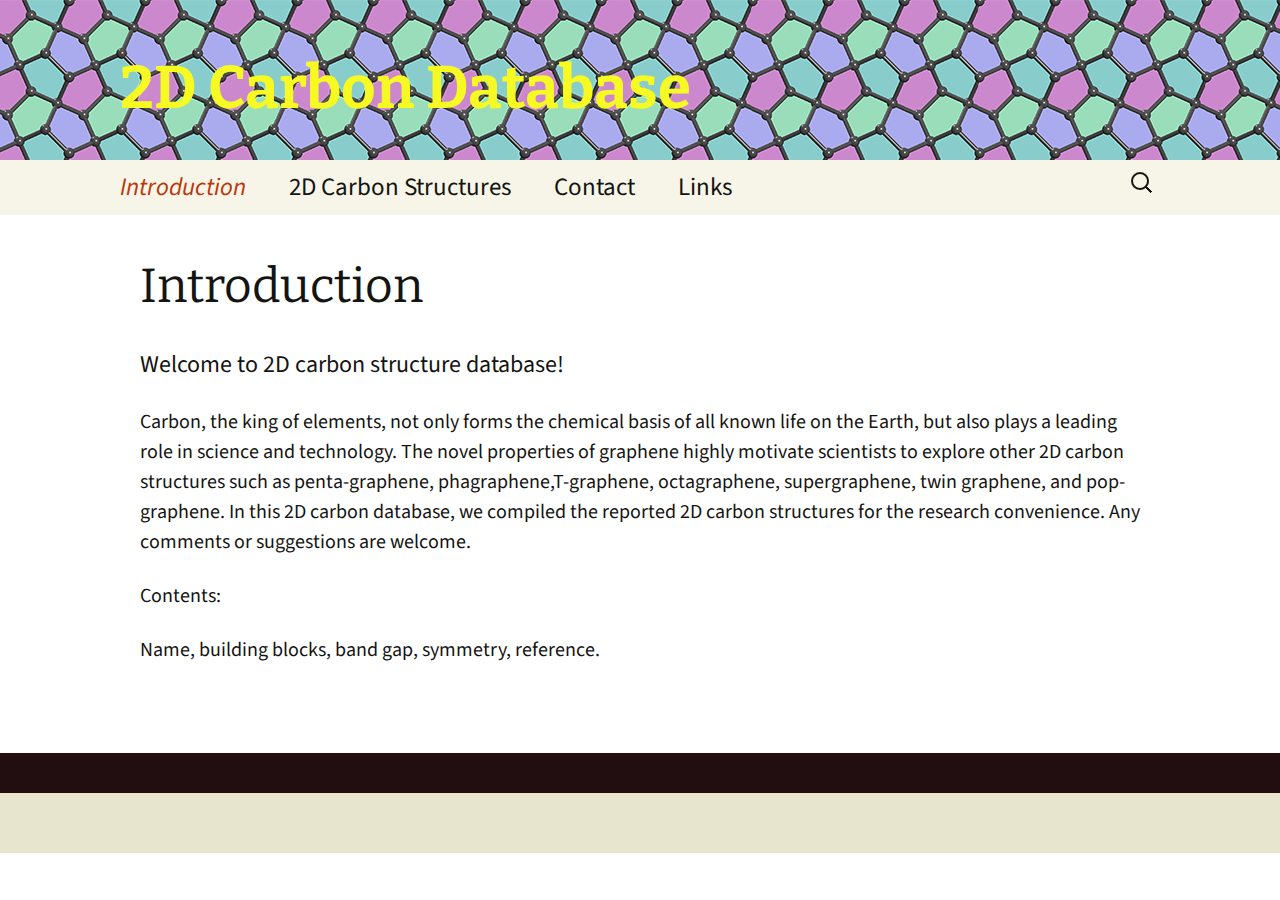
<file: index.html>
<!DOCTYPE html>
<!--[if IE 7]>
<html class="ie ie7" lang="en-US">
<![endif]--><!--[if IE 8]>
<html class="ie ie8" lang="en-US">
<![endif]--><!--[if !(IE 7) & !(IE 8)]><!--><html lang="en-US">
<!--<![endif]-->
<head>
	<meta charset="UTF-8">
	<meta name="viewport" content="width=device-width">
	<title>2D Carbon Database</title>
	<link rel="profile" href="http://gmpg.org/xfn/11">
	<link rel="pingback" href="https://femisphere.github.io/2D-Carbon-Database/xmlrpc.php">
	<!--[if lt IE 9]>
	<script src="https://femisphere.github.io/2D-Carbon-Database/wp-content/themes/twentythirteen/js/html5.js?ver=3.7.0"></script>
	<![endif]-->
	<meta name="robots" content="max-image-preview:large">
	<style>img:is([sizes="auto" i], [sizes^="auto," i]) { contain-intrinsic-size: 3000px 1500px }</style>
	<link rel="dns-prefetch" href="https://femisphere.github.io/2D-Carbon-Database">
<link rel="dns-prefetch" href="//fonts.googleapis.com">
<link href="https://fonts.gstatic.com/" crossorigin rel="preconnect">
<link rel="alternate" type="application/rss+xml" title="2D Carbon Database &raquo; Feed" href="https://femisphere.github.io/2D-Carbon-Database/feed/">
<link rel="alternate" type="application/rss+xml" title="2D Carbon Database &raquo; Comments Feed" href="https://femisphere.github.io/2D-Carbon-Database/comments/feed/">
<script>
window._wpemojiSettings = {"baseUrl":"https:\/\/s.w.org\/images\/core\/emoji\/16.0.1\/72x72\/","ext":".png","svgUrl":"https:\/\/s.w.org\/images\/core\/emoji\/16.0.1\/svg\/","svgExt":".svg","source":{"concatemoji":"https:\/\/femisphere.github.io\/2D-Carbon-Database\/wp-includes\/js\/wp-emoji-release.min.js?ver=6.8.2"}};
/*! This file is auto-generated */
!function(s,n){var o,i,e;function c(e){try{var t={supportTests:e,timestamp:(new Date).valueOf()};sessionStorage.setItem(o,JSON.stringify(t))}catch(e){}}function p(e,t,n){e.clearRect(0,0,e.canvas.width,e.canvas.height),e.fillText(t,0,0);var t=new Uint32Array(e.getImageData(0,0,e.canvas.width,e.canvas.height).data),a=(e.clearRect(0,0,e.canvas.width,e.canvas.height),e.fillText(n,0,0),new Uint32Array(e.getImageData(0,0,e.canvas.width,e.canvas.height).data));return t.every(function(e,t){return e===a[t]})}function u(e,t){e.clearRect(0,0,e.canvas.width,e.canvas.height),e.fillText(t,0,0);for(var n=e.getImageData(16,16,1,1),a=0;a<n.data.length;a++)if(0!==n.data[a])return!1;return!0}function f(e,t,n,a){switch(t){case"flag":return n(e,"🏳️‍⚧️","🏳️​⚧️")?!1:!n(e,"🇨🇶","🇨​🇶")&&!n(e,"🏴󠁧󠁢󠁥󠁮󠁧󠁿","🏴​󠁧​󠁢​󠁥​󠁮​󠁧​󠁿");case"emoji":return!a(e,"🫟")}return!1}function g(e,t,n,a){var r="undefined"!=typeof WorkerGlobalScope&&self instanceof WorkerGlobalScope?new OffscreenCanvas(300,150):s.createElement("canvas"),o=r.getContext("2d",{willReadFrequently:!0}),i=(o.textBaseline="top",o.font="600 32px Arial",{});return e.forEach(function(e){i[e]=t(o,e,n,a)}),i}function t(e){var t=s.createElement("script");t.src=e,t.defer=!0,s.head.appendChild(t)}"undefined"!=typeof Promise&&(o="wpEmojiSettingsSupports",i=["flag","emoji"],n.supports={everything:!0,everythingExceptFlag:!0},e=new Promise(function(e){s.addEventListener("DOMContentLoaded",e,{once:!0})}),new Promise(function(t){var n=function(){try{var e=JSON.parse(sessionStorage.getItem(o));if("object"==typeof e&&"number"==typeof e.timestamp&&(new Date).valueOf()<e.timestamp+604800&&"object"==typeof e.supportTests)return e.supportTests}catch(e){}return null}();if(!n){if("undefined"!=typeof Worker&&"undefined"!=typeof OffscreenCanvas&&"undefined"!=typeof URL&&URL.createObjectURL&&"undefined"!=typeof Blob)try{var e="postMessage("+g.toString()+"("+[JSON.stringify(i),f.toString(),p.toString(),u.toString()].join(",")+"));",a=new Blob([e],{type:"text/javascript"}),r=new Worker(URL.createObjectURL(a),{name:"wpTestEmojiSupports"});return void(r.onmessage=function(e){c(n=e.data),r.terminate(),t(n)})}catch(e){}c(n=g(i,f,p,u))}t(n)}).then(function(e){for(var t in e)n.supports[t]=e[t],n.supports.everything=n.supports.everything&&n.supports[t],"flag"!==t&&(n.supports.everythingExceptFlag=n.supports.everythingExceptFlag&&n.supports[t]);n.supports.everythingExceptFlag=n.supports.everythingExceptFlag&&!n.supports.flag,n.DOMReady=!1,n.readyCallback=function(){n.DOMReady=!0}}).then(function(){return e}).then(function(){var e;n.supports.everything||(n.readyCallback(),(e=n.source||{}).concatemoji?t(e.concatemoji):e.wpemoji&&e.twemoji&&(t(e.twemoji),t(e.wpemoji)))}))}((window,document),window._wpemojiSettings);
</script>
<style id="wp-emoji-styles-inline-css">img.wp-smiley, img.emoji {
		display: inline !important;
		border: none !important;
		box-shadow: none !important;
		height: 1em !important;
		width: 1em !important;
		margin: 0 0.07em !important;
		vertical-align: -0.1em !important;
		background: none !important;
		padding: 0 !important;
	}</style>
<link rel="stylesheet" id="wp-block-library-css" href="https://femisphere.github.io/2D-Carbon-Database/wp-includes/css/dist/block-library/style.min.css?ver=6.8.2" media="all">
<style id="wp-block-library-theme-inline-css">.wp-block-audio :where(figcaption){color:#555;font-size:13px;text-align:center}.is-dark-theme .wp-block-audio :where(figcaption){color:#ffffffa6}.wp-block-audio{margin:0 0 1em}.wp-block-code{border:1px solid #ccc;border-radius:4px;font-family:Menlo,Consolas,monaco,monospace;padding:.8em 1em}.wp-block-embed :where(figcaption){color:#555;font-size:13px;text-align:center}.is-dark-theme .wp-block-embed :where(figcaption){color:#ffffffa6}.wp-block-embed{margin:0 0 1em}.blocks-gallery-caption{color:#555;font-size:13px;text-align:center}.is-dark-theme .blocks-gallery-caption{color:#ffffffa6}:root :where(.wp-block-image figcaption){color:#555;font-size:13px;text-align:center}.is-dark-theme :root :where(.wp-block-image figcaption){color:#ffffffa6}.wp-block-image{margin:0 0 1em}.wp-block-pullquote{border-bottom:4px solid;border-top:4px solid;color:currentColor;margin-bottom:1.75em}.wp-block-pullquote cite,.wp-block-pullquote footer,.wp-block-pullquote__citation{color:currentColor;font-size:.8125em;font-style:normal;text-transform:uppercase}.wp-block-quote{border-left:.25em solid;margin:0 0 1.75em;padding-left:1em}.wp-block-quote cite,.wp-block-quote footer{color:currentColor;font-size:.8125em;font-style:normal;position:relative}.wp-block-quote:where(.has-text-align-right){border-left:none;border-right:.25em solid;padding-left:0;padding-right:1em}.wp-block-quote:where(.has-text-align-center){border:none;padding-left:0}.wp-block-quote.is-large,.wp-block-quote.is-style-large,.wp-block-quote:where(.is-style-plain){border:none}.wp-block-search .wp-block-search__label{font-weight:700}.wp-block-search__button{border:1px solid #ccc;padding:.375em .625em}:where(.wp-block-group.has-background){padding:1.25em 2.375em}.wp-block-separator.has-css-opacity{opacity:.4}.wp-block-separator{border:none;border-bottom:2px solid;margin-left:auto;margin-right:auto}.wp-block-separator.has-alpha-channel-opacity{opacity:1}.wp-block-separator:not(.is-style-wide):not(.is-style-dots){width:100px}.wp-block-separator.has-background:not(.is-style-dots){border-bottom:none;height:1px}.wp-block-separator.has-background:not(.is-style-wide):not(.is-style-dots){height:2px}.wp-block-table{margin:0 0 1em}.wp-block-table td,.wp-block-table th{word-break:normal}.wp-block-table :where(figcaption){color:#555;font-size:13px;text-align:center}.is-dark-theme .wp-block-table :where(figcaption){color:#ffffffa6}.wp-block-video :where(figcaption){color:#555;font-size:13px;text-align:center}.is-dark-theme .wp-block-video :where(figcaption){color:#ffffffa6}.wp-block-video{margin:0 0 1em}:root :where(.wp-block-template-part.has-background){margin-bottom:0;margin-top:0;padding:1.25em 2.375em}</style>
<style id="classic-theme-styles-inline-css">/*! This file is auto-generated */
.wp-block-button__link{color:#fff;background-color:#32373c;border-radius:9999px;box-shadow:none;text-decoration:none;padding:calc(.667em + 2px) calc(1.333em + 2px);font-size:1.125em}.wp-block-file__button{background:#32373c;color:#fff;text-decoration:none}</style>
<style id="global-styles-inline-css">:root{--wp--preset--aspect-ratio--square: 1;--wp--preset--aspect-ratio--4-3: 4/3;--wp--preset--aspect-ratio--3-4: 3/4;--wp--preset--aspect-ratio--3-2: 3/2;--wp--preset--aspect-ratio--2-3: 2/3;--wp--preset--aspect-ratio--16-9: 16/9;--wp--preset--aspect-ratio--9-16: 9/16;--wp--preset--color--black: #000000;--wp--preset--color--cyan-bluish-gray: #abb8c3;--wp--preset--color--white: #fff;--wp--preset--color--pale-pink: #f78da7;--wp--preset--color--vivid-red: #cf2e2e;--wp--preset--color--luminous-vivid-orange: #ff6900;--wp--preset--color--luminous-vivid-amber: #fcb900;--wp--preset--color--light-green-cyan: #7bdcb5;--wp--preset--color--vivid-green-cyan: #00d084;--wp--preset--color--pale-cyan-blue: #8ed1fc;--wp--preset--color--vivid-cyan-blue: #0693e3;--wp--preset--color--vivid-purple: #9b51e0;--wp--preset--color--dark-gray: #141412;--wp--preset--color--red: #bc360a;--wp--preset--color--medium-orange: #db572f;--wp--preset--color--light-orange: #ea9629;--wp--preset--color--yellow: #fbca3c;--wp--preset--color--dark-brown: #220e10;--wp--preset--color--medium-brown: #722d19;--wp--preset--color--light-brown: #eadaa6;--wp--preset--color--beige: #e8e5ce;--wp--preset--color--off-white: #f7f5e7;--wp--preset--gradient--vivid-cyan-blue-to-vivid-purple: linear-gradient(135deg,rgba(6,147,227,1) 0%,rgb(155,81,224) 100%);--wp--preset--gradient--light-green-cyan-to-vivid-green-cyan: linear-gradient(135deg,rgb(122,220,180) 0%,rgb(0,208,130) 100%);--wp--preset--gradient--luminous-vivid-amber-to-luminous-vivid-orange: linear-gradient(135deg,rgba(252,185,0,1) 0%,rgba(255,105,0,1) 100%);--wp--preset--gradient--luminous-vivid-orange-to-vivid-red: linear-gradient(135deg,rgba(255,105,0,1) 0%,rgb(207,46,46) 100%);--wp--preset--gradient--very-light-gray-to-cyan-bluish-gray: linear-gradient(135deg,rgb(238,238,238) 0%,rgb(169,184,195) 100%);--wp--preset--gradient--cool-to-warm-spectrum: linear-gradient(135deg,rgb(74,234,220) 0%,rgb(151,120,209) 20%,rgb(207,42,186) 40%,rgb(238,44,130) 60%,rgb(251,105,98) 80%,rgb(254,248,76) 100%);--wp--preset--gradient--blush-light-purple: linear-gradient(135deg,rgb(255,206,236) 0%,rgb(152,150,240) 100%);--wp--preset--gradient--blush-bordeaux: linear-gradient(135deg,rgb(254,205,165) 0%,rgb(254,45,45) 50%,rgb(107,0,62) 100%);--wp--preset--gradient--luminous-dusk: linear-gradient(135deg,rgb(255,203,112) 0%,rgb(199,81,192) 50%,rgb(65,88,208) 100%);--wp--preset--gradient--pale-ocean: linear-gradient(135deg,rgb(255,245,203) 0%,rgb(182,227,212) 50%,rgb(51,167,181) 100%);--wp--preset--gradient--electric-grass: linear-gradient(135deg,rgb(202,248,128) 0%,rgb(113,206,126) 100%);--wp--preset--gradient--midnight: linear-gradient(135deg,rgb(2,3,129) 0%,rgb(40,116,252) 100%);--wp--preset--font-size--small: 13px;--wp--preset--font-size--medium: 20px;--wp--preset--font-size--large: 36px;--wp--preset--font-size--x-large: 42px;--wp--preset--spacing--20: 0.44rem;--wp--preset--spacing--30: 0.67rem;--wp--preset--spacing--40: 1rem;--wp--preset--spacing--50: 1.5rem;--wp--preset--spacing--60: 2.25rem;--wp--preset--spacing--70: 3.38rem;--wp--preset--spacing--80: 5.06rem;--wp--preset--shadow--natural: 6px 6px 9px rgba(0, 0, 0, 0.2);--wp--preset--shadow--deep: 12px 12px 50px rgba(0, 0, 0, 0.4);--wp--preset--shadow--sharp: 6px 6px 0px rgba(0, 0, 0, 0.2);--wp--preset--shadow--outlined: 6px 6px 0px -3px rgba(255, 255, 255, 1), 6px 6px rgba(0, 0, 0, 1);--wp--preset--shadow--crisp: 6px 6px 0px rgba(0, 0, 0, 1);}:where(.is-layout-flex){gap: 0.5em;}:where(.is-layout-grid){gap: 0.5em;}body .is-layout-flex{display: flex;}.is-layout-flex{flex-wrap: wrap;align-items: center;}.is-layout-flex > :is(*, div){margin: 0;}body .is-layout-grid{display: grid;}.is-layout-grid > :is(*, div){margin: 0;}:where(.wp-block-columns.is-layout-flex){gap: 2em;}:where(.wp-block-columns.is-layout-grid){gap: 2em;}:where(.wp-block-post-template.is-layout-flex){gap: 1.25em;}:where(.wp-block-post-template.is-layout-grid){gap: 1.25em;}.has-black-color{color: var(--wp--preset--color--black) !important;}.has-cyan-bluish-gray-color{color: var(--wp--preset--color--cyan-bluish-gray) !important;}.has-white-color{color: var(--wp--preset--color--white) !important;}.has-pale-pink-color{color: var(--wp--preset--color--pale-pink) !important;}.has-vivid-red-color{color: var(--wp--preset--color--vivid-red) !important;}.has-luminous-vivid-orange-color{color: var(--wp--preset--color--luminous-vivid-orange) !important;}.has-luminous-vivid-amber-color{color: var(--wp--preset--color--luminous-vivid-amber) !important;}.has-light-green-cyan-color{color: var(--wp--preset--color--light-green-cyan) !important;}.has-vivid-green-cyan-color{color: var(--wp--preset--color--vivid-green-cyan) !important;}.has-pale-cyan-blue-color{color: var(--wp--preset--color--pale-cyan-blue) !important;}.has-vivid-cyan-blue-color{color: var(--wp--preset--color--vivid-cyan-blue) !important;}.has-vivid-purple-color{color: var(--wp--preset--color--vivid-purple) !important;}.has-black-background-color{background-color: var(--wp--preset--color--black) !important;}.has-cyan-bluish-gray-background-color{background-color: var(--wp--preset--color--cyan-bluish-gray) !important;}.has-white-background-color{background-color: var(--wp--preset--color--white) !important;}.has-pale-pink-background-color{background-color: var(--wp--preset--color--pale-pink) !important;}.has-vivid-red-background-color{background-color: var(--wp--preset--color--vivid-red) !important;}.has-luminous-vivid-orange-background-color{background-color: var(--wp--preset--color--luminous-vivid-orange) !important;}.has-luminous-vivid-amber-background-color{background-color: var(--wp--preset--color--luminous-vivid-amber) !important;}.has-light-green-cyan-background-color{background-color: var(--wp--preset--color--light-green-cyan) !important;}.has-vivid-green-cyan-background-color{background-color: var(--wp--preset--color--vivid-green-cyan) !important;}.has-pale-cyan-blue-background-color{background-color: var(--wp--preset--color--pale-cyan-blue) !important;}.has-vivid-cyan-blue-background-color{background-color: var(--wp--preset--color--vivid-cyan-blue) !important;}.has-vivid-purple-background-color{background-color: var(--wp--preset--color--vivid-purple) !important;}.has-black-border-color{border-color: var(--wp--preset--color--black) !important;}.has-cyan-bluish-gray-border-color{border-color: var(--wp--preset--color--cyan-bluish-gray) !important;}.has-white-border-color{border-color: var(--wp--preset--color--white) !important;}.has-pale-pink-border-color{border-color: var(--wp--preset--color--pale-pink) !important;}.has-vivid-red-border-color{border-color: var(--wp--preset--color--vivid-red) !important;}.has-luminous-vivid-orange-border-color{border-color: var(--wp--preset--color--luminous-vivid-orange) !important;}.has-luminous-vivid-amber-border-color{border-color: var(--wp--preset--color--luminous-vivid-amber) !important;}.has-light-green-cyan-border-color{border-color: var(--wp--preset--color--light-green-cyan) !important;}.has-vivid-green-cyan-border-color{border-color: var(--wp--preset--color--vivid-green-cyan) !important;}.has-pale-cyan-blue-border-color{border-color: var(--wp--preset--color--pale-cyan-blue) !important;}.has-vivid-cyan-blue-border-color{border-color: var(--wp--preset--color--vivid-cyan-blue) !important;}.has-vivid-purple-border-color{border-color: var(--wp--preset--color--vivid-purple) !important;}.has-vivid-cyan-blue-to-vivid-purple-gradient-background{background: var(--wp--preset--gradient--vivid-cyan-blue-to-vivid-purple) !important;}.has-light-green-cyan-to-vivid-green-cyan-gradient-background{background: var(--wp--preset--gradient--light-green-cyan-to-vivid-green-cyan) !important;}.has-luminous-vivid-amber-to-luminous-vivid-orange-gradient-background{background: var(--wp--preset--gradient--luminous-vivid-amber-to-luminous-vivid-orange) !important;}.has-luminous-vivid-orange-to-vivid-red-gradient-background{background: var(--wp--preset--gradient--luminous-vivid-orange-to-vivid-red) !important;}.has-very-light-gray-to-cyan-bluish-gray-gradient-background{background: var(--wp--preset--gradient--very-light-gray-to-cyan-bluish-gray) !important;}.has-cool-to-warm-spectrum-gradient-background{background: var(--wp--preset--gradient--cool-to-warm-spectrum) !important;}.has-blush-light-purple-gradient-background{background: var(--wp--preset--gradient--blush-light-purple) !important;}.has-blush-bordeaux-gradient-background{background: var(--wp--preset--gradient--blush-bordeaux) !important;}.has-luminous-dusk-gradient-background{background: var(--wp--preset--gradient--luminous-dusk) !important;}.has-pale-ocean-gradient-background{background: var(--wp--preset--gradient--pale-ocean) !important;}.has-electric-grass-gradient-background{background: var(--wp--preset--gradient--electric-grass) !important;}.has-midnight-gradient-background{background: var(--wp--preset--gradient--midnight) !important;}.has-small-font-size{font-size: var(--wp--preset--font-size--small) !important;}.has-medium-font-size{font-size: var(--wp--preset--font-size--medium) !important;}.has-large-font-size{font-size: var(--wp--preset--font-size--large) !important;}.has-x-large-font-size{font-size: var(--wp--preset--font-size--x-large) !important;}
:where(.wp-block-post-template.is-layout-flex){gap: 1.25em;}:where(.wp-block-post-template.is-layout-grid){gap: 1.25em;}
:where(.wp-block-columns.is-layout-flex){gap: 2em;}:where(.wp-block-columns.is-layout-grid){gap: 2em;}
:root :where(.wp-block-pullquote){font-size: 1.5em;line-height: 1.6;}</style>
<link rel="stylesheet" id="twentythirteen-fonts-css" href="https://fonts.googleapis.com/css?family=Source+Sans+Pro%3A300%2C400%2C700%2C300italic%2C400italic%2C700italic%7CBitter%3A400%2C700&#038;subset=latin%2Clatin-ext&#038;display=fallback" media="all">
<link rel="stylesheet" id="genericons-css" href="https://femisphere.github.io/2D-Carbon-Database/wp-content/themes/twentythirteen/genericons/genericons.css?ver=3.0.3" media="all">
<link rel="stylesheet" id="twentythirteen-style-css" href="https://femisphere.github.io/2D-Carbon-Database/wp-content/themes/twentythirteen/style.css?ver=20190507" media="all">
<link rel="stylesheet" id="twentythirteen-block-style-css" href="https://femisphere.github.io/2D-Carbon-Database/wp-content/themes/twentythirteen/css/blocks.css?ver=20190102" media="all">
<!--[if lt IE 9]>
<link rel='stylesheet' id='twentythirteen-ie-css' href='https://femisphere.github.io/2D-Carbon-Database/wp-content/themes/twentythirteen/css/ie.css?ver=20150214' media='all' />
<![endif]-->
<link rel="stylesheet" id="tablepress-default-css" href="https://femisphere.github.io/2D-Carbon-Database/wp-content/tablepress-combined.min.css?ver=9" media="all">
<script src="https://femisphere.github.io/2D-Carbon-Database/wp-includes/js/jquery/jquery.min.js?ver=3.7.1" id="jquery-core-js"></script>
<script src="https://femisphere.github.io/2D-Carbon-Database/wp-includes/js/jquery/jquery-migrate.min.js?ver=3.4.1" id="jquery-migrate-js"></script>
<link rel="https://api.w.org/" href="https://femisphere.github.io/2D-Carbon-Database/wp-json/">
<link rel="alternate" title="JSON" type="application/json" href="https://femisphere.github.io/2D-Carbon-Database/wp-json/wp/v2/pages/78">
<link rel="EditURI" type="application/rsd+xml" title="RSD" href="https://femisphere.github.io/2D-Carbon-Database/xmlrpc.php?rsd">
<meta name="generator" content="WordPress 6.8.2">
<link rel="canonical" href="https://femisphere.github.io/2D-Carbon-Database/">
<link rel="shortlink" href="https://femisphere.github.io/2D-Carbon-Database/">
<link rel="alternate" title="oEmbed (JSON)" type="application/json+oembed" href="https://femisphere.github.io/2D-Carbon-Database/wp-json/oembed/1.0/embed?url=http%3A%2F%2Fhttps%3A%2F%2Ffemisphere.github.io%2F2D-Carbon-Database%2F">
<link rel="alternate" title="oEmbed (XML)" type="text/xml+oembed" href="https://femisphere.github.io/2D-Carbon-Database/wp-json/oembed/1.0/embed?url=http%3A%2F%2Fhttps%3A%2F%2Ffemisphere.github.io%2F2D-Carbon-Database%2F#038;format=xml">
	<style type="text/css" id="twentythirteen-header-css">.site-header {
		background: url(https://femisphere.github.io/2D-Carbon-Database/wp-content/uploads/2020/06/cropped-web.png) no-repeat scroll top;
		background-size: 1600px auto;
	}
	@media (max-width: 767px) {
		.site-header {
			background-size: 768px auto;
		}
	}
	@media (max-width: 359px) {
		.site-header {
			background-size: 360px auto;
		}
	}
				.site-title,
		.site-description {
			color: #f6f922;
		}</style>
	</head>

<body class="home wp-singular page-template-default page page-id-78 wp-embed-responsive wp-theme-twentythirteen single-author elementor-default">
		<div id="page" class="hfeed site">
		<header id="masthead" class="site-header" role="banner">
			<a class="home-link" href="https://femisphere.github.io/2D-Carbon-Database/" title="2D Carbon Database" rel="home">
				<h1 class="site-title">2D Carbon Database</h1>
				<h2 class="site-description"></h2>
			</a>

			<div id="navbar" class="navbar">
				<nav id="site-navigation" class="navigation main-navigation" role="navigation">
					<button class="menu-toggle">Menu</button>
					<a class="screen-reader-text skip-link" href="#content" title="Skip to content">Skip to content</a>
					<div id="primary-menu" class="nav-menu"><ul>
<li class="page_item page-item-78 current_page_item"><a href="https://femisphere.github.io/2D-Carbon-Database/" aria-current="page">Introduction</a></li>
<li class="page_item page-item-69"><a href="https://femisphere.github.io/2D-Carbon-Database/2d-carbon-database/">2D Carbon Structures</a></li>
<li class="page_item page-item-72"><a href="https://femisphere.github.io/2D-Carbon-Database/contacts/">Contact</a></li>
<li class="page_item page-item-75"><a href="https://femisphere.github.io/2D-Carbon-Database/links/">Links</a></li>
</ul></div>
					<form role="search" method="get" class="search-form" action="https://femisphere.github.io/2D-Carbon-Database/">
				<label>
					<span class="screen-reader-text">Search for:</span>
					<input type="search" class="search-field" placeholder="Search &hellip;" value="" name="s">
				</label>
				<input type="submit" class="search-submit" value="Search">
			</form>				</nav><!-- #site-navigation -->
			</div>
<!-- #navbar -->
		</header><!-- #masthead -->

		<div id="main" class="site-main">

	<div id="primary" class="content-area">
		<div id="content" class="site-content" role="main">

			
				<article id="post-78" class="post-78 page type-page status-publish hentry">
					<header class="entry-header">
						
						<h1 class="entry-title">Introduction</h1>
					</header><!-- .entry-header -->

					<div class="entry-content">
						
<p style="font-size:24px">Welcome to 2D carbon structure database! </p>



<p class="has-medium-font-size">Carbon, the king of elements, not only forms the chemical basis of all known life on the Earth, but also plays a leading role in science and technology. The novel properties of graphene highly motivate scientists to explore other 2D carbon structures such as penta-graphene, phagraphene,T-graphene, octagraphene, supergraphene, twin graphene, and popgraphene. In this 2D carbon database, we compiled the reported 2D carbon structures for the research convenience. Any comments or suggestions are welcome.</p>



<p></p>



<p class="has-medium-font-size">Contents:</p>



<p class="has-medium-font-size">Name, building blocks, band gap, symmetry, reference.</p>
											</div>
<!-- .entry-content -->

					<footer class="entry-meta">
											</footer><!-- .entry-meta -->
				</article><!-- #post -->

				
<div id="comments" class="comments-area">

	
	
</div>
<!-- #comments -->
			
		</div>
<!-- #content -->
	</div>
<!-- #primary -->


		</div>
<!-- #main -->
		<footer id="colophon" class="site-footer" role="contentinfo">
				<div id="secondary" class="sidebar-container" role="complementary">
		<div class="widget-area">
					</div>
<!-- .widget-area -->
	</div>
<!-- #secondary -->

			<div class="site-info">
												<a href="https://wordpress.org/" class="imprint">
					   				</a>
			</div>
<!-- .site-info -->
		</footer><!-- #colophon -->
	</div>
<!-- #page -->

	<script type="speculationrules">{"prefetch":[{"source":"document","where":{"and":[{"href_matches":"\/*"},{"not":{"href_matches":["\/wp-*.php","\/wp-admin\/*","\/wp-content\/uploads\/*","\/wp-content\/*","\/wp-content\/plugins\/*","\/wp-content\/themes\/twentythirteen\/*","\/*\\?(.+)"]}},{"not":{"selector_matches":"a[rel~=\"nofollow\"]"}},{"not":{"selector_matches":".no-prefetch, .no-prefetch a"}}]},"eagerness":"conservative"}]}</script>
<script src="https://femisphere.github.io/2D-Carbon-Database/wp-includes/js/imagesloaded.min.js?ver=5.0.0" id="imagesloaded-js"></script>
<script src="https://femisphere.github.io/2D-Carbon-Database/wp-includes/js/masonry.min.js?ver=4.2.2" id="masonry-js"></script>
<script src="https://femisphere.github.io/2D-Carbon-Database/wp-includes/js/jquery/jquery.masonry.min.js?ver=3.1.2b" id="jquery-masonry-js"></script>
<script src="https://femisphere.github.io/2D-Carbon-Database/wp-content/themes/twentythirteen/js/functions.js?ver=20171218" id="twentythirteen-script-js"></script>
</body>
</html>
</file>
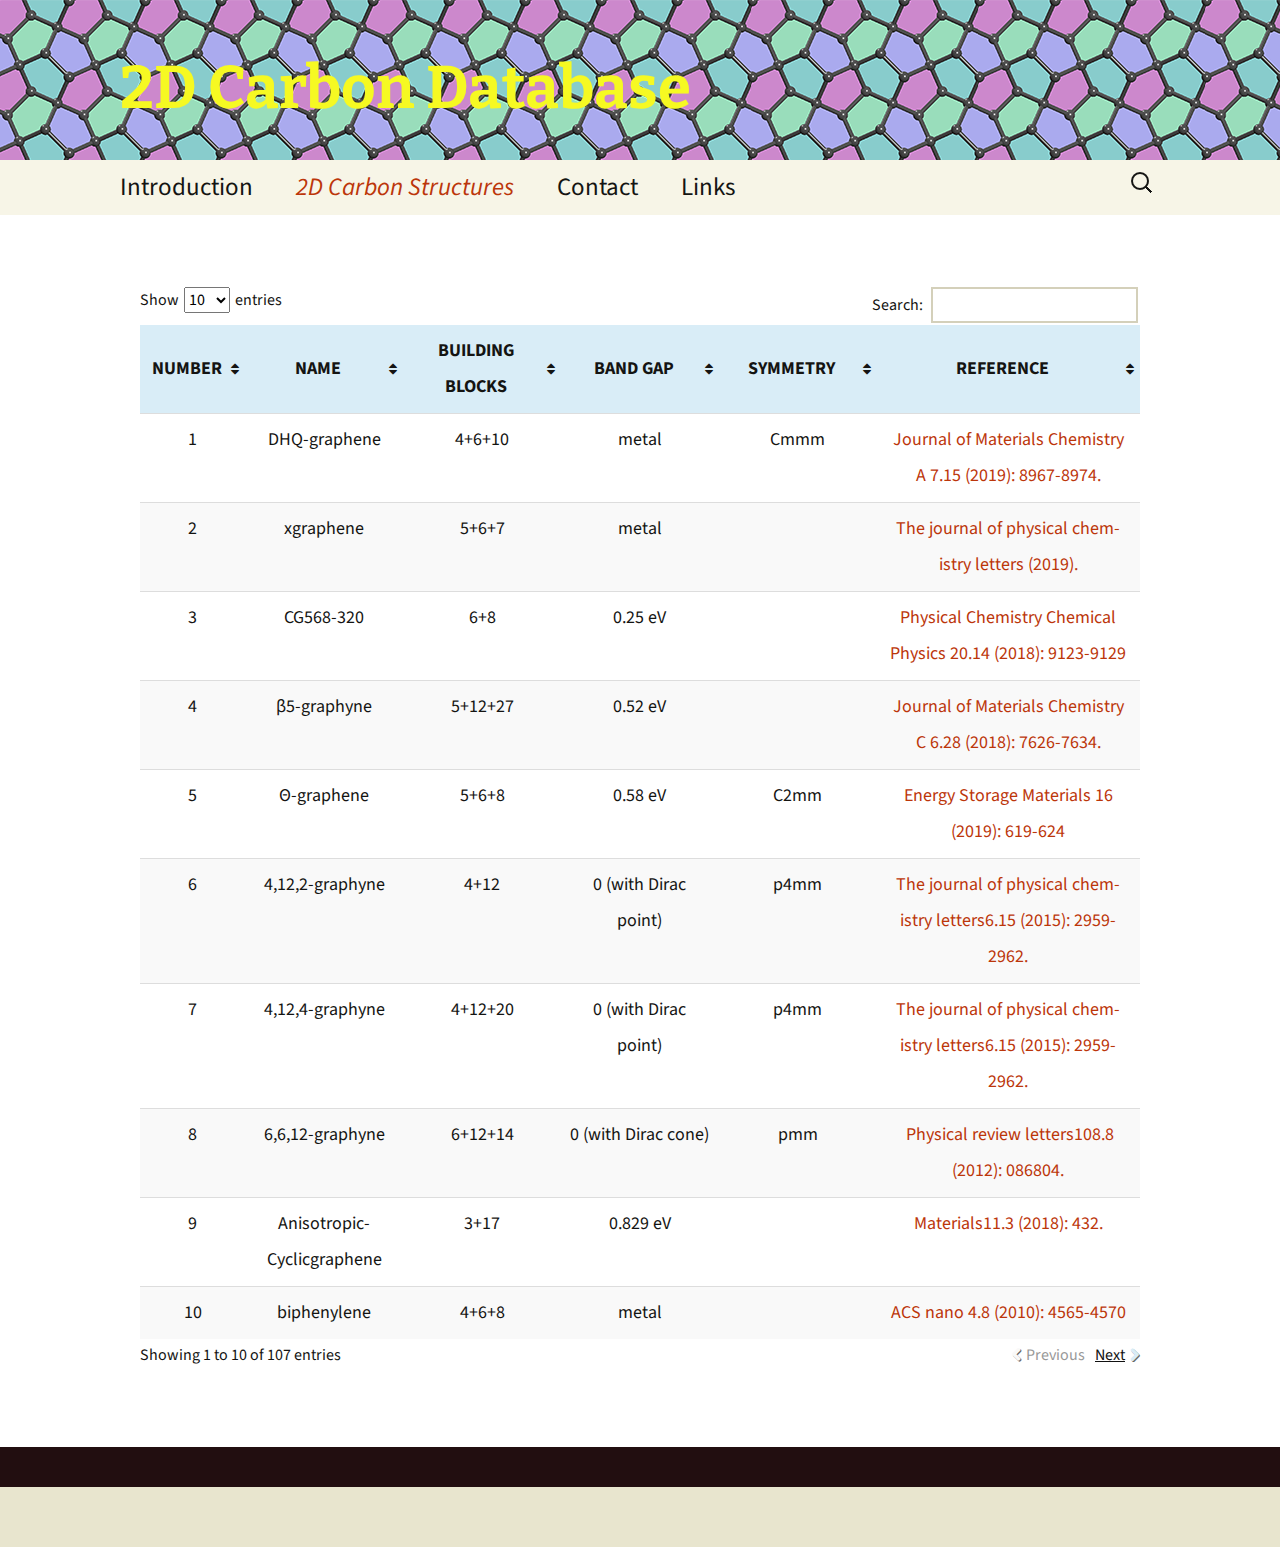
<file: 2d-carbon-database/index.html>
<!DOCTYPE html>
<!--[if IE 7]>
<html class="ie ie7" lang="en-US">
<![endif]--><!--[if IE 8]>
<html class="ie ie8" lang="en-US">
<![endif]--><!--[if !(IE 7) & !(IE 8)]><!--><html lang="en-US">
<!--<![endif]-->
<head>
	<meta charset="UTF-8">
	<meta name="viewport" content="width=device-width">
	<title>2D Carbon Structures | 2D Carbon Database</title>
	<link rel="profile" href="http://gmpg.org/xfn/11">
	<link rel="pingback" href="https://femisphere.github.io/2D-Carbon-Database/xmlrpc.php">
	<!--[if lt IE 9]>
	<script src="https://femisphere.github.io/2D-Carbon-Database/wp-content/themes/twentythirteen/js/html5.js?ver=3.7.0"></script>
	<![endif]-->
	<meta name="robots" content="max-image-preview:large">
	<style>img:is([sizes="auto" i], [sizes^="auto," i]) { contain-intrinsic-size: 3000px 1500px }</style>
	<link rel="dns-prefetch" href="https://femisphere.github.io/2D-Carbon-Database">
<link rel="dns-prefetch" href="//fonts.googleapis.com">
<link href="https://fonts.gstatic.com/" crossorigin rel="preconnect">
<link rel="alternate" type="application/rss+xml" title="2D Carbon Database &raquo; Feed" href="https://femisphere.github.io/2D-Carbon-Database/feed/">
<link rel="alternate" type="application/rss+xml" title="2D Carbon Database &raquo; Comments Feed" href="https://femisphere.github.io/2D-Carbon-Database/comments/feed/">
<script>
window._wpemojiSettings = {"baseUrl":"https:\/\/s.w.org\/images\/core\/emoji\/16.0.1\/72x72\/","ext":".png","svgUrl":"https:\/\/s.w.org\/images\/core\/emoji\/16.0.1\/svg\/","svgExt":".svg","source":{"concatemoji":"https:\/\/femisphere.github.io\/2D-Carbon-Database\/wp-includes\/js\/wp-emoji-release.min.js?ver=6.8.2"}};
/*! This file is auto-generated */
!function(s,n){var o,i,e;function c(e){try{var t={supportTests:e,timestamp:(new Date).valueOf()};sessionStorage.setItem(o,JSON.stringify(t))}catch(e){}}function p(e,t,n){e.clearRect(0,0,e.canvas.width,e.canvas.height),e.fillText(t,0,0);var t=new Uint32Array(e.getImageData(0,0,e.canvas.width,e.canvas.height).data),a=(e.clearRect(0,0,e.canvas.width,e.canvas.height),e.fillText(n,0,0),new Uint32Array(e.getImageData(0,0,e.canvas.width,e.canvas.height).data));return t.every(function(e,t){return e===a[t]})}function u(e,t){e.clearRect(0,0,e.canvas.width,e.canvas.height),e.fillText(t,0,0);for(var n=e.getImageData(16,16,1,1),a=0;a<n.data.length;a++)if(0!==n.data[a])return!1;return!0}function f(e,t,n,a){switch(t){case"flag":return n(e,"🏳️‍⚧️","🏳️​⚧️")?!1:!n(e,"🇨🇶","🇨​🇶")&&!n(e,"🏴󠁧󠁢󠁥󠁮󠁧󠁿","🏴​󠁧​󠁢​󠁥​󠁮​󠁧​󠁿");case"emoji":return!a(e,"🫟")}return!1}function g(e,t,n,a){var r="undefined"!=typeof WorkerGlobalScope&&self instanceof WorkerGlobalScope?new OffscreenCanvas(300,150):s.createElement("canvas"),o=r.getContext("2d",{willReadFrequently:!0}),i=(o.textBaseline="top",o.font="600 32px Arial",{});return e.forEach(function(e){i[e]=t(o,e,n,a)}),i}function t(e){var t=s.createElement("script");t.src=e,t.defer=!0,s.head.appendChild(t)}"undefined"!=typeof Promise&&(o="wpEmojiSettingsSupports",i=["flag","emoji"],n.supports={everything:!0,everythingExceptFlag:!0},e=new Promise(function(e){s.addEventListener("DOMContentLoaded",e,{once:!0})}),new Promise(function(t){var n=function(){try{var e=JSON.parse(sessionStorage.getItem(o));if("object"==typeof e&&"number"==typeof e.timestamp&&(new Date).valueOf()<e.timestamp+604800&&"object"==typeof e.supportTests)return e.supportTests}catch(e){}return null}();if(!n){if("undefined"!=typeof Worker&&"undefined"!=typeof OffscreenCanvas&&"undefined"!=typeof URL&&URL.createObjectURL&&"undefined"!=typeof Blob)try{var e="postMessage("+g.toString()+"("+[JSON.stringify(i),f.toString(),p.toString(),u.toString()].join(",")+"));",a=new Blob([e],{type:"text/javascript"}),r=new Worker(URL.createObjectURL(a),{name:"wpTestEmojiSupports"});return void(r.onmessage=function(e){c(n=e.data),r.terminate(),t(n)})}catch(e){}c(n=g(i,f,p,u))}t(n)}).then(function(e){for(var t in e)n.supports[t]=e[t],n.supports.everything=n.supports.everything&&n.supports[t],"flag"!==t&&(n.supports.everythingExceptFlag=n.supports.everythingExceptFlag&&n.supports[t]);n.supports.everythingExceptFlag=n.supports.everythingExceptFlag&&!n.supports.flag,n.DOMReady=!1,n.readyCallback=function(){n.DOMReady=!0}}).then(function(){return e}).then(function(){var e;n.supports.everything||(n.readyCallback(),(e=n.source||{}).concatemoji?t(e.concatemoji):e.wpemoji&&e.twemoji&&(t(e.twemoji),t(e.wpemoji)))}))}((window,document),window._wpemojiSettings);
</script>
<style id="wp-emoji-styles-inline-css">img.wp-smiley, img.emoji {
		display: inline !important;
		border: none !important;
		box-shadow: none !important;
		height: 1em !important;
		width: 1em !important;
		margin: 0 0.07em !important;
		vertical-align: -0.1em !important;
		background: none !important;
		padding: 0 !important;
	}</style>
<link rel="stylesheet" id="wp-block-library-css" href="https://femisphere.github.io/2D-Carbon-Database/wp-includes/css/dist/block-library/style.min.css?ver=6.8.2" media="all">
<style id="wp-block-library-theme-inline-css">.wp-block-audio :where(figcaption){color:#555;font-size:13px;text-align:center}.is-dark-theme .wp-block-audio :where(figcaption){color:#ffffffa6}.wp-block-audio{margin:0 0 1em}.wp-block-code{border:1px solid #ccc;border-radius:4px;font-family:Menlo,Consolas,monaco,monospace;padding:.8em 1em}.wp-block-embed :where(figcaption){color:#555;font-size:13px;text-align:center}.is-dark-theme .wp-block-embed :where(figcaption){color:#ffffffa6}.wp-block-embed{margin:0 0 1em}.blocks-gallery-caption{color:#555;font-size:13px;text-align:center}.is-dark-theme .blocks-gallery-caption{color:#ffffffa6}:root :where(.wp-block-image figcaption){color:#555;font-size:13px;text-align:center}.is-dark-theme :root :where(.wp-block-image figcaption){color:#ffffffa6}.wp-block-image{margin:0 0 1em}.wp-block-pullquote{border-bottom:4px solid;border-top:4px solid;color:currentColor;margin-bottom:1.75em}.wp-block-pullquote cite,.wp-block-pullquote footer,.wp-block-pullquote__citation{color:currentColor;font-size:.8125em;font-style:normal;text-transform:uppercase}.wp-block-quote{border-left:.25em solid;margin:0 0 1.75em;padding-left:1em}.wp-block-quote cite,.wp-block-quote footer{color:currentColor;font-size:.8125em;font-style:normal;position:relative}.wp-block-quote:where(.has-text-align-right){border-left:none;border-right:.25em solid;padding-left:0;padding-right:1em}.wp-block-quote:where(.has-text-align-center){border:none;padding-left:0}.wp-block-quote.is-large,.wp-block-quote.is-style-large,.wp-block-quote:where(.is-style-plain){border:none}.wp-block-search .wp-block-search__label{font-weight:700}.wp-block-search__button{border:1px solid #ccc;padding:.375em .625em}:where(.wp-block-group.has-background){padding:1.25em 2.375em}.wp-block-separator.has-css-opacity{opacity:.4}.wp-block-separator{border:none;border-bottom:2px solid;margin-left:auto;margin-right:auto}.wp-block-separator.has-alpha-channel-opacity{opacity:1}.wp-block-separator:not(.is-style-wide):not(.is-style-dots){width:100px}.wp-block-separator.has-background:not(.is-style-dots){border-bottom:none;height:1px}.wp-block-separator.has-background:not(.is-style-wide):not(.is-style-dots){height:2px}.wp-block-table{margin:0 0 1em}.wp-block-table td,.wp-block-table th{word-break:normal}.wp-block-table :where(figcaption){color:#555;font-size:13px;text-align:center}.is-dark-theme .wp-block-table :where(figcaption){color:#ffffffa6}.wp-block-video :where(figcaption){color:#555;font-size:13px;text-align:center}.is-dark-theme .wp-block-video :where(figcaption){color:#ffffffa6}.wp-block-video{margin:0 0 1em}:root :where(.wp-block-template-part.has-background){margin-bottom:0;margin-top:0;padding:1.25em 2.375em}</style>
<style id="classic-theme-styles-inline-css">/*! This file is auto-generated */
.wp-block-button__link{color:#fff;background-color:#32373c;border-radius:9999px;box-shadow:none;text-decoration:none;padding:calc(.667em + 2px) calc(1.333em + 2px);font-size:1.125em}.wp-block-file__button{background:#32373c;color:#fff;text-decoration:none}</style>
<style id="global-styles-inline-css">:root{--wp--preset--aspect-ratio--square: 1;--wp--preset--aspect-ratio--4-3: 4/3;--wp--preset--aspect-ratio--3-4: 3/4;--wp--preset--aspect-ratio--3-2: 3/2;--wp--preset--aspect-ratio--2-3: 2/3;--wp--preset--aspect-ratio--16-9: 16/9;--wp--preset--aspect-ratio--9-16: 9/16;--wp--preset--color--black: #000000;--wp--preset--color--cyan-bluish-gray: #abb8c3;--wp--preset--color--white: #fff;--wp--preset--color--pale-pink: #f78da7;--wp--preset--color--vivid-red: #cf2e2e;--wp--preset--color--luminous-vivid-orange: #ff6900;--wp--preset--color--luminous-vivid-amber: #fcb900;--wp--preset--color--light-green-cyan: #7bdcb5;--wp--preset--color--vivid-green-cyan: #00d084;--wp--preset--color--pale-cyan-blue: #8ed1fc;--wp--preset--color--vivid-cyan-blue: #0693e3;--wp--preset--color--vivid-purple: #9b51e0;--wp--preset--color--dark-gray: #141412;--wp--preset--color--red: #bc360a;--wp--preset--color--medium-orange: #db572f;--wp--preset--color--light-orange: #ea9629;--wp--preset--color--yellow: #fbca3c;--wp--preset--color--dark-brown: #220e10;--wp--preset--color--medium-brown: #722d19;--wp--preset--color--light-brown: #eadaa6;--wp--preset--color--beige: #e8e5ce;--wp--preset--color--off-white: #f7f5e7;--wp--preset--gradient--vivid-cyan-blue-to-vivid-purple: linear-gradient(135deg,rgba(6,147,227,1) 0%,rgb(155,81,224) 100%);--wp--preset--gradient--light-green-cyan-to-vivid-green-cyan: linear-gradient(135deg,rgb(122,220,180) 0%,rgb(0,208,130) 100%);--wp--preset--gradient--luminous-vivid-amber-to-luminous-vivid-orange: linear-gradient(135deg,rgba(252,185,0,1) 0%,rgba(255,105,0,1) 100%);--wp--preset--gradient--luminous-vivid-orange-to-vivid-red: linear-gradient(135deg,rgba(255,105,0,1) 0%,rgb(207,46,46) 100%);--wp--preset--gradient--very-light-gray-to-cyan-bluish-gray: linear-gradient(135deg,rgb(238,238,238) 0%,rgb(169,184,195) 100%);--wp--preset--gradient--cool-to-warm-spectrum: linear-gradient(135deg,rgb(74,234,220) 0%,rgb(151,120,209) 20%,rgb(207,42,186) 40%,rgb(238,44,130) 60%,rgb(251,105,98) 80%,rgb(254,248,76) 100%);--wp--preset--gradient--blush-light-purple: linear-gradient(135deg,rgb(255,206,236) 0%,rgb(152,150,240) 100%);--wp--preset--gradient--blush-bordeaux: linear-gradient(135deg,rgb(254,205,165) 0%,rgb(254,45,45) 50%,rgb(107,0,62) 100%);--wp--preset--gradient--luminous-dusk: linear-gradient(135deg,rgb(255,203,112) 0%,rgb(199,81,192) 50%,rgb(65,88,208) 100%);--wp--preset--gradient--pale-ocean: linear-gradient(135deg,rgb(255,245,203) 0%,rgb(182,227,212) 50%,rgb(51,167,181) 100%);--wp--preset--gradient--electric-grass: linear-gradient(135deg,rgb(202,248,128) 0%,rgb(113,206,126) 100%);--wp--preset--gradient--midnight: linear-gradient(135deg,rgb(2,3,129) 0%,rgb(40,116,252) 100%);--wp--preset--font-size--small: 13px;--wp--preset--font-size--medium: 20px;--wp--preset--font-size--large: 36px;--wp--preset--font-size--x-large: 42px;--wp--preset--spacing--20: 0.44rem;--wp--preset--spacing--30: 0.67rem;--wp--preset--spacing--40: 1rem;--wp--preset--spacing--50: 1.5rem;--wp--preset--spacing--60: 2.25rem;--wp--preset--spacing--70: 3.38rem;--wp--preset--spacing--80: 5.06rem;--wp--preset--shadow--natural: 6px 6px 9px rgba(0, 0, 0, 0.2);--wp--preset--shadow--deep: 12px 12px 50px rgba(0, 0, 0, 0.4);--wp--preset--shadow--sharp: 6px 6px 0px rgba(0, 0, 0, 0.2);--wp--preset--shadow--outlined: 6px 6px 0px -3px rgba(255, 255, 255, 1), 6px 6px rgba(0, 0, 0, 1);--wp--preset--shadow--crisp: 6px 6px 0px rgba(0, 0, 0, 1);}:where(.is-layout-flex){gap: 0.5em;}:where(.is-layout-grid){gap: 0.5em;}body .is-layout-flex{display: flex;}.is-layout-flex{flex-wrap: wrap;align-items: center;}.is-layout-flex > :is(*, div){margin: 0;}body .is-layout-grid{display: grid;}.is-layout-grid > :is(*, div){margin: 0;}:where(.wp-block-columns.is-layout-flex){gap: 2em;}:where(.wp-block-columns.is-layout-grid){gap: 2em;}:where(.wp-block-post-template.is-layout-flex){gap: 1.25em;}:where(.wp-block-post-template.is-layout-grid){gap: 1.25em;}.has-black-color{color: var(--wp--preset--color--black) !important;}.has-cyan-bluish-gray-color{color: var(--wp--preset--color--cyan-bluish-gray) !important;}.has-white-color{color: var(--wp--preset--color--white) !important;}.has-pale-pink-color{color: var(--wp--preset--color--pale-pink) !important;}.has-vivid-red-color{color: var(--wp--preset--color--vivid-red) !important;}.has-luminous-vivid-orange-color{color: var(--wp--preset--color--luminous-vivid-orange) !important;}.has-luminous-vivid-amber-color{color: var(--wp--preset--color--luminous-vivid-amber) !important;}.has-light-green-cyan-color{color: var(--wp--preset--color--light-green-cyan) !important;}.has-vivid-green-cyan-color{color: var(--wp--preset--color--vivid-green-cyan) !important;}.has-pale-cyan-blue-color{color: var(--wp--preset--color--pale-cyan-blue) !important;}.has-vivid-cyan-blue-color{color: var(--wp--preset--color--vivid-cyan-blue) !important;}.has-vivid-purple-color{color: var(--wp--preset--color--vivid-purple) !important;}.has-black-background-color{background-color: var(--wp--preset--color--black) !important;}.has-cyan-bluish-gray-background-color{background-color: var(--wp--preset--color--cyan-bluish-gray) !important;}.has-white-background-color{background-color: var(--wp--preset--color--white) !important;}.has-pale-pink-background-color{background-color: var(--wp--preset--color--pale-pink) !important;}.has-vivid-red-background-color{background-color: var(--wp--preset--color--vivid-red) !important;}.has-luminous-vivid-orange-background-color{background-color: var(--wp--preset--color--luminous-vivid-orange) !important;}.has-luminous-vivid-amber-background-color{background-color: var(--wp--preset--color--luminous-vivid-amber) !important;}.has-light-green-cyan-background-color{background-color: var(--wp--preset--color--light-green-cyan) !important;}.has-vivid-green-cyan-background-color{background-color: var(--wp--preset--color--vivid-green-cyan) !important;}.has-pale-cyan-blue-background-color{background-color: var(--wp--preset--color--pale-cyan-blue) !important;}.has-vivid-cyan-blue-background-color{background-color: var(--wp--preset--color--vivid-cyan-blue) !important;}.has-vivid-purple-background-color{background-color: var(--wp--preset--color--vivid-purple) !important;}.has-black-border-color{border-color: var(--wp--preset--color--black) !important;}.has-cyan-bluish-gray-border-color{border-color: var(--wp--preset--color--cyan-bluish-gray) !important;}.has-white-border-color{border-color: var(--wp--preset--color--white) !important;}.has-pale-pink-border-color{border-color: var(--wp--preset--color--pale-pink) !important;}.has-vivid-red-border-color{border-color: var(--wp--preset--color--vivid-red) !important;}.has-luminous-vivid-orange-border-color{border-color: var(--wp--preset--color--luminous-vivid-orange) !important;}.has-luminous-vivid-amber-border-color{border-color: var(--wp--preset--color--luminous-vivid-amber) !important;}.has-light-green-cyan-border-color{border-color: var(--wp--preset--color--light-green-cyan) !important;}.has-vivid-green-cyan-border-color{border-color: var(--wp--preset--color--vivid-green-cyan) !important;}.has-pale-cyan-blue-border-color{border-color: var(--wp--preset--color--pale-cyan-blue) !important;}.has-vivid-cyan-blue-border-color{border-color: var(--wp--preset--color--vivid-cyan-blue) !important;}.has-vivid-purple-border-color{border-color: var(--wp--preset--color--vivid-purple) !important;}.has-vivid-cyan-blue-to-vivid-purple-gradient-background{background: var(--wp--preset--gradient--vivid-cyan-blue-to-vivid-purple) !important;}.has-light-green-cyan-to-vivid-green-cyan-gradient-background{background: var(--wp--preset--gradient--light-green-cyan-to-vivid-green-cyan) !important;}.has-luminous-vivid-amber-to-luminous-vivid-orange-gradient-background{background: var(--wp--preset--gradient--luminous-vivid-amber-to-luminous-vivid-orange) !important;}.has-luminous-vivid-orange-to-vivid-red-gradient-background{background: var(--wp--preset--gradient--luminous-vivid-orange-to-vivid-red) !important;}.has-very-light-gray-to-cyan-bluish-gray-gradient-background{background: var(--wp--preset--gradient--very-light-gray-to-cyan-bluish-gray) !important;}.has-cool-to-warm-spectrum-gradient-background{background: var(--wp--preset--gradient--cool-to-warm-spectrum) !important;}.has-blush-light-purple-gradient-background{background: var(--wp--preset--gradient--blush-light-purple) !important;}.has-blush-bordeaux-gradient-background{background: var(--wp--preset--gradient--blush-bordeaux) !important;}.has-luminous-dusk-gradient-background{background: var(--wp--preset--gradient--luminous-dusk) !important;}.has-pale-ocean-gradient-background{background: var(--wp--preset--gradient--pale-ocean) !important;}.has-electric-grass-gradient-background{background: var(--wp--preset--gradient--electric-grass) !important;}.has-midnight-gradient-background{background: var(--wp--preset--gradient--midnight) !important;}.has-small-font-size{font-size: var(--wp--preset--font-size--small) !important;}.has-medium-font-size{font-size: var(--wp--preset--font-size--medium) !important;}.has-large-font-size{font-size: var(--wp--preset--font-size--large) !important;}.has-x-large-font-size{font-size: var(--wp--preset--font-size--x-large) !important;}
:where(.wp-block-post-template.is-layout-flex){gap: 1.25em;}:where(.wp-block-post-template.is-layout-grid){gap: 1.25em;}
:where(.wp-block-columns.is-layout-flex){gap: 2em;}:where(.wp-block-columns.is-layout-grid){gap: 2em;}
:root :where(.wp-block-pullquote){font-size: 1.5em;line-height: 1.6;}</style>
<link rel="stylesheet" id="twentythirteen-fonts-css" href="https://fonts.googleapis.com/css?family=Source+Sans+Pro%3A300%2C400%2C700%2C300italic%2C400italic%2C700italic%7CBitter%3A400%2C700&#038;subset=latin%2Clatin-ext&#038;display=fallback" media="all">
<link rel="stylesheet" id="genericons-css" href="https://femisphere.github.io/2D-Carbon-Database/wp-content/themes/twentythirteen/genericons/genericons.css?ver=3.0.3" media="all">
<link rel="stylesheet" id="twentythirteen-style-css" href="https://femisphere.github.io/2D-Carbon-Database/wp-content/themes/twentythirteen/style.css?ver=20190507" media="all">
<link rel="stylesheet" id="twentythirteen-block-style-css" href="https://femisphere.github.io/2D-Carbon-Database/wp-content/themes/twentythirteen/css/blocks.css?ver=20190102" media="all">
<!--[if lt IE 9]>
<link rel='stylesheet' id='twentythirteen-ie-css' href='https://femisphere.github.io/2D-Carbon-Database/wp-content/themes/twentythirteen/css/ie.css?ver=20150214' media='all' />
<![endif]-->
<link rel="stylesheet" id="tablepress-default-css" href="https://femisphere.github.io/2D-Carbon-Database/wp-content/tablepress-combined.min.css?ver=9" media="all">
<script src="https://femisphere.github.io/2D-Carbon-Database/wp-includes/js/jquery/jquery.min.js?ver=3.7.1" id="jquery-core-js"></script>
<script src="https://femisphere.github.io/2D-Carbon-Database/wp-includes/js/jquery/jquery-migrate.min.js?ver=3.4.1" id="jquery-migrate-js"></script>
<link rel="https://api.w.org/" href="https://femisphere.github.io/2D-Carbon-Database/wp-json/">
<link rel="alternate" title="JSON" type="application/json" href="https://femisphere.github.io/2D-Carbon-Database/wp-json/wp/v2/pages/69">
<link rel="EditURI" type="application/rsd+xml" title="RSD" href="https://femisphere.github.io/2D-Carbon-Database/xmlrpc.php?rsd">
<meta name="generator" content="WordPress 6.8.2">
<link rel="canonical" href="https://femisphere.github.io/2D-Carbon-Database/2d-carbon-database/">
<link rel="shortlink" href="https://femisphere.github.io/2D-Carbon-Database/?p=69">
<link rel="alternate" title="oEmbed (JSON)" type="application/json+oembed" href="https://femisphere.github.io/2D-Carbon-Database/wp-json/oembed/1.0/embed?url=http%3A%2F%2Fhttps%3A%2F%2Ffemisphere.github.io%2F2D-Carbon-Database%2F2d-carbon-database%2F">
<link rel="alternate" title="oEmbed (XML)" type="text/xml+oembed" href="https://femisphere.github.io/2D-Carbon-Database/wp-json/oembed/1.0/embed?url=http%3A%2F%2Fhttps%3A%2F%2Ffemisphere.github.io%2F2D-Carbon-Database%2F2d-carbon-database%2F#038;format=xml">
 <!-- Hide Page Title -->
              <script type="text/javascript">jQuery(document).ready(function($){
				  if( $('.entry-title').length != 0 ) {
					$('.entry-title span.hpt_headertitle').parents('.entry-title:first').hide();
				    } else {
					  $('h1 span.hpt_headertitle').parents('h1:first').hide();
					  $('h2 span.hpt_headertitle').parents('h2:first').hide();
				   }
				});</script><noscript><style type="text/css">.entry-title { display:none !important; }</style></noscript>
             <!-- END Hide Page Title-->
	    	<style type="text/css" id="twentythirteen-header-css">.site-header {
		background: url(https://femisphere.github.io/2D-Carbon-Database/wp-content/uploads/2020/06/cropped-web.png) no-repeat scroll top;
		background-size: 1600px auto;
	}
	@media (max-width: 767px) {
		.site-header {
			background-size: 768px auto;
		}
	}
	@media (max-width: 359px) {
		.site-header {
			background-size: 360px auto;
		}
	}
				.site-title,
		.site-description {
			color: #f6f922;
		}</style>
	</head>

<body class="wp-singular page-template-default page page-id-69 wp-embed-responsive wp-theme-twentythirteen single-author elementor-default">
		<div id="page" class="hfeed site">
		<header id="masthead" class="site-header" role="banner">
			<a class="home-link" href="https://femisphere.github.io/2D-Carbon-Database/" title="2D Carbon Database" rel="home">
				<h1 class="site-title">2D Carbon Database</h1>
				<h2 class="site-description"></h2>
			</a>

			<div id="navbar" class="navbar">
				<nav id="site-navigation" class="navigation main-navigation" role="navigation">
					<button class="menu-toggle">Menu</button>
					<a class="screen-reader-text skip-link" href="#content" title="Skip to content">Skip to content</a>
					<div id="primary-menu" class="nav-menu"><ul>
<li class="page_item page-item-78"><a href="https://femisphere.github.io/2D-Carbon-Database/">Introduction</a></li>
<li class="page_item page-item-69 current_page_item"><a href="https://femisphere.github.io/2D-Carbon-Database/2d-carbon-database/" aria-current="page"><span class="hpt_headertitle">2D Carbon Structures</span></a></li>
<li class="page_item page-item-72"><a href="https://femisphere.github.io/2D-Carbon-Database/contacts/">Contact</a></li>
<li class="page_item page-item-75"><a href="https://femisphere.github.io/2D-Carbon-Database/links/">Links</a></li>
</ul></div>
					<form role="search" method="get" class="search-form" action="https://femisphere.github.io/2D-Carbon-Database/">
				<label>
					<span class="screen-reader-text">Search for:</span>
					<input type="search" class="search-field" placeholder="Search &hellip;" value="" name="s">
				</label>
				<input type="submit" class="search-submit" value="Search">
			</form>				</nav><!-- #site-navigation -->
			</div>
<!-- #navbar -->
		</header><!-- #masthead -->

		<div id="main" class="site-main">

	<div id="primary" class="content-area">
		<div id="content" class="site-content" role="main">

			
				<article id="post-69" class="post-69 page type-page status-publish hentry">
					<header class="entry-header">
						
						<h1 class="entry-title"><span class="hpt_headertitle">2D Carbon Structures</span></h1>
					</header><!-- .entry-header -->

					<div class="entry-content">
						

<table id="tablepress-1" class="tablepress tablepress-id-1">
<thead>
<tr class="row-1 odd">
	<th class="column-1">Number</th>
<th class="column-2">Name</th>
<th class="column-3">Building blocks</th>
<th class="column-4">Band gap</th>
<th class="column-5">Symmetry</th>
<th class="column-6">Reference</th>
</tr>
</thead>
<tbody class="row-hover">
<tr class="row-2 even">
	<td class="column-1">1</td>
<td class="column-2">DHQ-graphene</td>
<td class="column-3">4+6+10</td>
<td class="column-4">metal</td>
<td class="column-5">Cmmm</td>
<td class="column-6"><a href="https://pubs.rsc.org/en/content/articlelanding/2019/ta/c9ta00390h/unauth#!divAbstract">Journal of Materials Chemistry A 7.15 (2019): 8967-8974.</a></td>
</tr>
<tr class="row-3 odd">
	<td class="column-1">2</td>
<td class="column-2">xgraphene</td>
<td class="column-3">5+6+7</td>
<td class="column-4">metal</td>
<td class="column-5"></td>
<td class="column-6"><a href="https://pubs.acs.org/doi/abs/10.1021/acs.jpclett.9b00905">The journal of physical chemistry letters (2019).</a></td>
</tr>
<tr class="row-4 even">
	<td class="column-1">3</td>
<td class="column-2">CG568-320</td>
<td class="column-3">6+8</td>
<td class="column-4">0.25 eV</td>
<td class="column-5"></td>
<td class="column-6"><a href="https://pubs.rsc.org/en/content/articlelanding/2018/cp/c8cp00263k/unauth#!divAbstract">Physical Chemistry Chemical Physics 20.14 (2018): 9123-9129</a></td>
</tr>
<tr class="row-5 odd">
	<td class="column-1">4</td>
<td class="column-2">β5-graphyne</td>
<td class="column-3">5+12+27</td>
<td class="column-4">0.52 eV</td>
<td class="column-5"></td>
<td class="column-6"><a href="https://pubs.rsc.org/en/content/articlelanding/2018/tc/c8tc02386g/unauth#!divAbstract">Journal of Materials Chemistry C 6.28 (2018): 7626-7634.</a></td>
</tr>
<tr class="row-6 even">
	<td class="column-1">5</td>
<td class="column-2">Θ-graphene</td>
<td class="column-3">5+6+8</td>
<td class="column-4">0.58 eV</td>
<td class="column-5">C2mm</td>
<td class="column-6"><a href="https://www.sciencedirect.com/science/article/abs/pii/S2405829718305233">Energy Storage Materials 16 (2019): 619-624</a></td>
</tr>
<tr class="row-7 odd">
	<td class="column-1">6</td>
<td class="column-2">4,12,2-graphyne</td>
<td class="column-3">4+12</td>
<td class="column-4">0 (with Dirac point)</td>
<td class="column-5">p4mm</td>
<td class="column-6"><a href="https://pubs.acs.org/doi/abs/10.1021/acs.jpclett.5b01337">The journal of physical chemistry letters6.15 (2015): 2959-2962.</a></td>
</tr>
<tr class="row-8 even">
	<td class="column-1">7</td>
<td class="column-2">4,12,4-graphyne</td>
<td class="column-3">4+12+20</td>
<td class="column-4">0 (with Dirac point)</td>
<td class="column-5">p4mm</td>
<td class="column-6"><a href="https://pubs.acs.org/doi/abs/10.1021/acs.jpclett.5b01337">The journal of physical chemistry letters6.15 (2015): 2959-2962.</a></td>
</tr>
<tr class="row-9 odd">
	<td class="column-1">8</td>
<td class="column-2">6,6,12-graphyne</td>
<td class="column-3">6+12+14</td>
<td class="column-4">0 (with Dirac cone)</td>
<td class="column-5">pmm</td>
<td class="column-6"><a href="https://journals.aps.org/prl/abstract/10.1103/PhysRevLett.108.086804"> Physical review letters108.8 (2012): 086804.</a></td>
</tr>
<tr class="row-10 even">
	<td class="column-1">9</td>
<td class="column-2">Anisotropic-Cyclicgraphene</td>
<td class="column-3">3+17</td>
<td class="column-4">0.829 eV</td>
<td class="column-5"></td>
<td class="column-6"><a href="https://www.mdpi.com/1996-1944/11/3/432">Materials11.3 (2018): 432.</a></td>
</tr>
<tr class="row-11 odd">
	<td class="column-1">10</td>
<td class="column-2">biphenylene</td>
<td class="column-3">4+6+8</td>
<td class="column-4">metal</td>
<td class="column-5"></td>
<td class="column-6"><a href="https://pubs.acs.org/doi/abs/10.1021/nn100758h">ACS nano 4.8 (2010): 4565-4570</a></td>
</tr>
<tr class="row-12 even">
	<td class="column-1">11</td>
<td class="column-2">Bp-sheet</td>
<td class="column-3">4+6+8</td>
<td class="column-4"></td>
<td class="column-5"></td>
<td class="column-6"><a href="https://www.sciencedirect.com/science/article/abs/pii/S0009261414006939">Chemical Physics Letters 612 (2014): 229-233</a></td>
</tr>
<tr class="row-13 odd">
	<td class="column-1">12</td>
<td class="column-2">butterfly-graphyne (B-graphyne)</td>
<td class="column-3">5+12+15</td>
<td class="column-4">metal</td>
<td class="column-5"></td>
<td class="column-6"><a href="https://pubs.rsc.org/en/content/articlelanding/2018/tc/c8tc02386g/unauth#!divAbstract">Journal of Materials Chemistry C 6.28 (2018): 7626-7634.</a></td>
</tr>
<tr class="row-14 even">
	<td class="column-1">13</td>
<td class="column-2">C31-sheet</td>
<td class="column-3">3+9</td>
<td class="column-4">metal</td>
<td class="column-5"></td>
<td class="column-6"><a href="https://pubs.rsc.org/en/content/articlelanding/2013/tc/c3tc30302k/unauth#!divAbstract">Journal of Materials Chemistry C 1.23 (2013): 3677-3680</a></td>
</tr>
<tr class="row-15 odd">
	<td class="column-1">14</td>
<td class="column-2">C41-sheet</td>
<td class="column-3">4+7</td>
<td class="column-4">metal</td>
<td class="column-5"></td>
<td class="column-6"><a href="https://pubs.rsc.org/en/content/articlelanding/2013/tc/c3tc30302k/unauth#!divAbstract">Journal of Materials Chemistry C 1.23 (2013): 3677-3680</a></td>
</tr>
<tr class="row-16 even">
	<td class="column-1">15</td>
<td class="column-2">C63-sheet</td>
<td class="column-3">3+6+8</td>
<td class="column-4">metal</td>
<td class="column-5"></td>
<td class="column-6"><a href="https://pubs.rsc.org/en/content/articlelanding/2013/tc/c3tc30302k/unauth#!divAbstract">Journal of Materials Chemistry C 1.23 (2013): 3677-3680</a></td>
</tr>
<tr class="row-17 odd">
	<td class="column-1">16</td>
<td class="column-2">C65-sheet</td>
<td class="column-3">5+6+9</td>
<td class="column-4">metal</td>
<td class="column-5"></td>
<td class="column-6"><a href="https://pubs.rsc.org/en/content/articlelanding/2013/tc/c3tc30302k/unauth#!divAbstract">Journal of Materials Chemistry C 1.23 (2013): 3677-3680</a></td>
</tr>
<tr class="row-18 even">
	<td class="column-1">17</td>
<td class="column-2">carbon network of fused pentagons</td>
<td class="column-3">5+12</td>
<td class="column-4">metal</td>
<td class="column-5"></td>
<td class="column-6"><a href="https://iopscience.iop.org/article/10.7567/JJAP.53.06JD02/meta">Japanese Journal of Applied Physics 53.6S (2014): 06JD02</a></td>
</tr>
<tr class="row-19 odd">
	<td class="column-1">18</td>
<td class="column-2">CG568-180</td>
<td class="column-3">6+8</td>
<td class="column-4">1.07 eV</td>
<td class="column-5"></td>
<td class="column-6"><a href="https://pubs.rsc.org/en/content/articlelanding/2018/cp/c8cp00263k/unauth#!divAbstract">Physical Chemistry Chemical Physics 20.14 (2018): 9123-9129</a></td>
</tr>
<tr class="row-20 even">
	<td class="column-1">19</td>
<td class="column-2">CG568-80</td>
<td class="column-3">6+8</td>
<td class="column-4">0.91 eV</td>
<td class="column-5"></td>
<td class="column-6"><a href="https://pubs.rsc.org/en/content/articlelanding/2018/cp/c8cp00263k/unauth#!divAbstract">Physical Chemistry Chemical Physics 20.14 (2018): 9123-9129</a></td>
</tr>
<tr class="row-21 odd">
	<td class="column-1">20</td>
<td class="column-2">cp-graphyne</td>
<td class="column-3">5+12+16</td>
<td class="column-4">semimetal</td>
<td class="column-5">P4/mbm</td>
<td class="column-6"><a href="https://pubs.acs.org/doi/abs/10.1021/acsomega.7b00513">ACS Omega2.10 (2017): 6822-6830.</a></td>
</tr>
<tr class="row-22 even">
	<td class="column-1">21</td>
<td class="column-2">Cy</td>
<td class="column-3">4+6+8+12+18</td>
<td class="column-4">metal</td>
<td class="column-5">Pmmm</td>
<td class="column-6"><a href="https://pubs.rsc.org/lv/content/articlelanding/2016/cp/c5cp04319k/unauth#!divAbstract">Physical Chemistry Chemical Physics 18.2 (2016): 1172-1177</a></td>
</tr>
<tr class="row-23 odd">
	<td class="column-1">22</td>
<td class="column-2">Cz</td>
<td class="column-3">4+6+8+14</td>
<td class="column-4">0.858 eV</td>
<td class="column-5">Pmmm</td>
<td class="column-6"><a href="https://pubs.rsc.org/lv/content/articlelanding/2016/cp/c5cp04319k/unauth#!divAbstract">Physical Chemistry Chemical Physics 18.2 (2016): 1172-1177</a></td>
</tr>
<tr class="row-24 even">
	<td class="column-1">23</td>
<td class="column-2">D-graphene</td>
<td class="column-3">5+6+10+11</td>
<td class="column-4">0 (with Dirac point)</td>
<td class="column-5"></td>
<td class="column-6"><a href="https://pubs.rsc.org/--/content/articlelanding/2014/nr/c3nr04463g/unauth#!divAbstract">Nanoscale 6.2 (2014): 1113-1118</a></td>
</tr>
<tr class="row-25 odd">
	<td class="column-1">24</td>
<td class="column-2">DHP-graphene</td>
<td class="column-3">5+6+10</td>
<td class="column-4">metal</td>
<td class="column-5">Cmm</td>
<td class="column-6"><a href="https://www.nature.com/articles/s41598-017-15010-7">Scientific reports 7.1 (2017): 14948.</a></td>
</tr>
<tr class="row-26 even">
	<td class="column-1">25</td>
<td class="column-2">Dimerite</td>
<td class="column-3">5+6+7</td>
<td class="column-4"></td>
<td class="column-5"></td>
<td class="column-6"><a href="https://www.sciencedirect.com/science/article/abs/pii/S000862230900236X">Carbon 47.9 (2009): 2226-2232</a></td>
</tr>
<tr class="row-27 odd">
	<td class="column-1">26</td>
<td class="column-2">dodecagraphene (D-graphene)</td>
<td class="column-3">4+6+12</td>
<td class="column-4"></td>
<td class="column-5"></td>
<td class="column-6"><a href="https://journals.aps.org/prb/abstract/10.1103/PhysRevB.100.165401">Physical Review B 100.16 (2019): 165401</a></td>
</tr>
<tr class="row-28 even">
	<td class="column-1">27</td>
<td class="column-2">egg-tray graphene H1</td>
<td class="column-3">5+6+7</td>
<td class="column-4">0.32 eV</td>
<td class="column-5"></td>
<td class="column-6"><a href="https://www.nature.com/articles/s41524-019-0211-2">npj Computational Materials 5.1 (2019): 1-8.</a></td>
</tr>
<tr class="row-29 odd">
	<td class="column-1">28</td>
<td class="column-2">egg-tray graphene H2</td>
<td class="column-3">5+6+7</td>
<td class="column-4">0.69 eV</td>
<td class="column-5"></td>
<td class="column-6"><a href="https://www.nature.com/articles/s41524-019-0211-2">npj Computational Materials 5.1 (2019): 1-8.</a></td>
</tr>
<tr class="row-30 even">
	<td class="column-1">29</td>
<td class="column-2">egg-tray graphene H3</td>
<td class="column-3">5+6+7</td>
<td class="column-4">0.43 eV</td>
<td class="column-5"></td>
<td class="column-6"><a href="https://www.nature.com/articles/s41524-019-0211-2">npj Computational Materials 5.1 (2019): 1-8.</a></td>
</tr>
<tr class="row-31 odd">
	<td class="column-1">30</td>
<td class="column-2">egg-tray graphene H4</td>
<td class="column-3">5+6+7</td>
<td class="column-4">0 eV</td>
<td class="column-5"></td>
<td class="column-6"><a href="https://www.nature.com/articles/s41524-019-0211-2">npj Computational Materials 5.1 (2019): 1-8.</a></td>
</tr>
<tr class="row-32 even">
	<td class="column-1">31</td>
<td class="column-2">egg-tray graphene T1</td>
<td class="column-3">5+6+7</td>
<td class="column-4">0.51 eV</td>
<td class="column-5"></td>
<td class="column-6"><a href="https://www.nature.com/articles/s41524-019-0211-2">npj Computational Materials 5.1 (2019): 1-8.</a></td>
</tr>
<tr class="row-33 odd">
	<td class="column-1">32</td>
<td class="column-2">egg-tray graphene T2</td>
<td class="column-3">5+6+7</td>
<td class="column-4">0.22 eV</td>
<td class="column-5"></td>
<td class="column-6"><a href="https://www.nature.com/articles/s41524-019-0211-2">npj Computational Materials 5.1 (2019): 1-8.</a></td>
</tr>
<tr class="row-34 even">
	<td class="column-1">33</td>
<td class="column-2">E-graphene</td>
<td class="column-3">4+6</td>
<td class="column-4">0 (with Dirac point)</td>
<td class="column-5"></td>
<td class="column-6"><a href="https://pubs.rsc.org/--/content/articlelanding/2014/nr/c3nr04463g/unauth#!divAbstract">Nanoscale 6.2 (2014): 1113-1118</a></td>
</tr>
<tr class="row-35 odd">
	<td class="column-1">34</td>
<td class="column-2">fused C26 polyhedra (phase I)</td>
<td class="column-3">5+6+8+10</td>
<td class="column-4">metal</td>
<td class="column-5"></td>
<td class="column-6"><a href="https://onlinelibrary.wiley.com/doi/abs/10.1002/pssc.201300237">physica status solidi (c)10.11 (2013): 1620-1623</a></td>
</tr>
<tr class="row-36 even">
	<td class="column-1">35</td>
<td class="column-2">fused C26 polyhedra (phase II)</td>
<td class="column-3">5+6+8+10</td>
<td class="column-4">metal</td>
<td class="column-5"></td>
<td class="column-6"><a href="https://onlinelibrary.wiley.com/doi/abs/10.1002/pssc.201300237">physica status solidi (c)10.11 (2013): 1620-1623</a></td>
</tr>
<tr class="row-37 odd">
	<td class="column-1">36</td>
<td class="column-2">graphdiyne</td>
<td class="column-3">6+18</td>
<td class="column-4">0.46 eV</td>
<td class="column-5"></td>
<td class="column-6"><a href="https://pubs.acs.org/doi/abs/10.1021/nn102472s">ACS nano 5.4 (2011): 2593-2600.</a></td>
</tr>
<tr class="row-38 even">
	<td class="column-1">37</td>
<td class="column-2">graphene</td>
<td class="column-3">6</td>
<td class="column-4">0 (with Dirac cone)</td>
<td class="column-5">p6m</td>
<td class="column-6"><a href="https://www.nature.com/articles/nmat1849/">Nature Materials 6 (2007): 183-191.</a></td>
</tr>
<tr class="row-39 odd">
	<td class="column-1">38</td>
<td class="column-2">graphenylene</td>
<td class="column-3">4+6+12</td>
<td class="column-4">0.025 eV</td>
<td class="column-5"></td>
<td class="column-6"><a href="https://pubs.rsc.org/lv/content/articlehtml/2013/tc/c2tc00006g">Journal of Materials Chemistry C 1.1 (2013): 38-41</a></td>
</tr>
<tr class="row-40 even">
	<td class="column-1">39</td>
<td class="column-2">graphyne</td>
<td class="column-3">6+12</td>
<td class="column-4">0.53 eV</td>
<td class="column-5"></td>
<td class="column-6"><a href="https://journals.aps.org/prb/abstract/10.1103/PhysRevB.58.11009">Physical Review B58.16 (1998): 11009.</a></td>
</tr>
<tr class="row-41 odd">
	<td class="column-1">40</td>
<td class="column-2">graphyne-3</td>
<td class="column-3">6+24</td>
<td class="column-4">0.56 eV</td>
<td class="column-5"></td>
<td class="column-6"><a href="https://pubs.acs.org/doi/abs/10.1021/jp4021189">The Journal of Physical Chemistry C 117.28 (2013): 14804-14811.</a></td>
</tr>
<tr class="row-42 even">
	<td class="column-1">41</td>
<td class="column-2">graphyne-4</td>
<td class="column-3">6+30</td>
<td class="column-4">0.54 eV</td>
<td class="column-5"></td>
<td class="column-6"><a href="https://pubs.acs.org/doi/abs/10.1021/jp4021189">The Journal of Physical Chemistry C 117.28 (2013): 14804-14811.</a></td>
</tr>
<tr class="row-43 odd">
	<td class="column-1">42</td>
<td class="column-2">H4,4,4-graphyne</td>
<td class="column-3">4+12+24</td>
<td class="column-4">0 (with Dirac point)</td>
<td class="column-5"></td>
<td class="column-6"><a href="https://www.sciencedirect.com/science/article/abs/pii/S000862231830900X">Carbon141 (2019): 712-718.</a></td>
</tr>
<tr class="row-44 even">
	<td class="column-1">43</td>
<td class="column-2">H5,6,7</td>
<td class="column-3">5+6+7</td>
<td class="column-4">metal</td>
<td class="column-5"></td>
<td class="column-6"><a href="https://journals.aps.org/prl/abstract/10.1103/PhysRevLett.84.1716">Physical review letters 84.8 (2000): 1716</a></td>
</tr>
<tr class="row-45 odd">
	<td class="column-1">44</td>
<td class="column-2">Hexa-C20</td>
<td class="column-3">5+6</td>
<td class="column-4">3.28 eV</td>
<td class="column-5">P6/mmm</td>
<td class="column-6"><a href="https://pubs.rsc.org/lv/content/articlelanding/2018/nr/c8nr00110c/unauth#!divAbstract">Nanoscale 10.13 (2018): 6099-6104</a></td>
</tr>
<tr class="row-46 even">
	<td class="column-1">45</td>
<td class="column-2">H-net</td>
<td class="column-3">4+6+8</td>
<td class="column-4">2.11 eV</td>
<td class="column-5">P42m</td>
<td class="column-6"><a href="https://pubs.rsc.org/en/content/articlelanding/2014/cp/c4cp02161d/unauth#!divAbstract">Physical Chemistry Chemical Physics 16.34 (2014): 18118-18123</a></td>
</tr>
<tr class="row-47 odd">
	<td class="column-1">46</td>
<td class="column-2">HOP graphene</td>
<td class="column-3">5+6+8</td>
<td class="column-4">metal</td>
<td class="column-5"></td>
<td class="column-6"><a href="https://pubs.rsc.org/en/content/articlelanding/2013/cp/c3cp53390e/unauth#!divAbstract">Physical Chemistry Chemical Physics 15.48 (2013): 21001-21006.</a></td>
</tr>
<tr class="row-48 even">
	<td class="column-1">47</td>
<td class="column-2">hP-C18 carbon</td>
<td class="column-3">6+8</td>
<td class="column-4">2.93 eV</td>
<td class="column-5">P6/mmm</td>
<td class="column-6"><a href="https://www.sciencedirect.com/science/article/abs/pii/S0008622318310935">Carbon 143 (2019): 517-522</a></td>
</tr>
<tr class="row-49 odd">
	<td class="column-1">48</td>
<td class="column-2">hP-C23-2D</td>
<td class="column-3">3+5+6</td>
<td class="column-4">4.36 eV</td>
<td class="column-5">P6m2</td>
<td class="column-6"><a href="https://www.sciencedirect.com/science/article/abs/pii/S0927025619302964">Computational Materials Science 167 (2019): 8-12.</a></td>
</tr>
<tr class="row-50 even">
	<td class="column-1">49</td>
<td class="column-2">lipentoctahexatite</td>
<td class="column-3">5+6+8</td>
<td class="column-4">metal</td>
<td class="column-5"></td>
<td class="column-6"><a href="https://www.sciencedirect.com/science/article/pii/S1386947716307706">Physica E: Low-dimensional Systems and Nanostructures 87 (2017): 107-111.</a></td>
</tr>
<tr class="row-51 odd">
	<td class="column-1">50</td>
<td class="column-2">m-30-h</td>
<td class="column-3">6</td>
<td class="column-4">metal</td>
<td class="column-5"></td>
<td class="column-6"><a href="https://pubs.rsc.org/lv/content/articlehtml/2020/nr/c9nr08069d">Nanoscale 12.1 (2020): 347-355</a></td>
</tr>
<tr class="row-52 even">
	<td class="column-1">51</td>
<td class="column-2">m-30-to</td>
<td class="column-3">4+6+8</td>
<td class="column-4">metal</td>
<td class="column-5"></td>
<td class="column-6"><a href="https://pubs.rsc.org/lv/content/articlehtml/2020/nr/c9nr08069d">Nanoscale 12.1 (2020): 347-355</a></td>
</tr>
<tr class="row-53 odd">
	<td class="column-1">52</td>
<td class="column-2">m-40-h</td>
<td class="column-3">6+8</td>
<td class="column-4">metal</td>
<td class="column-5"></td>
<td class="column-6"><a href="https://pubs.rsc.org/lv/content/articlehtml/2020/nr/c9nr08069d">Nanoscale 12.1 (2020): 347-355</a></td>
</tr>
<tr class="row-54 even">
	<td class="column-1">53</td>
<td class="column-2">m-40-to</td>
<td class="column-3">4+6+8</td>
<td class="column-4">metal</td>
<td class="column-5"></td>
<td class="column-6"><a href="https://pubs.rsc.org/lv/content/articlehtml/2020/nr/c9nr08069d">Nanoscale 12.1 (2020): 347-355</a></td>
</tr>
<tr class="row-55 odd">
	<td class="column-1">54</td>
<td class="column-2">m-50-h</td>
<td class="column-3">6+10</td>
<td class="column-4">metal</td>
<td class="column-5"></td>
<td class="column-6"><a href="https://pubs.rsc.org/lv/content/articlehtml/2020/nr/c9nr08069d">Nanoscale 12.1 (2020): 347-355</a></td>
</tr>
<tr class="row-56 even">
	<td class="column-1">55</td>
<td class="column-2">m-50-to</td>
<td class="column-3">4+6+8+10</td>
<td class="column-4">metal</td>
<td class="column-5"></td>
<td class="column-6"><a href="https://pubs.rsc.org/lv/content/articlehtml/2020/nr/c9nr08069d">Nanoscale 12.1 (2020): 347-355</a></td>
</tr>
<tr class="row-57 odd">
	<td class="column-1">56</td>
<td class="column-2">m-60-h</td>
<td class="column-3">6+12</td>
<td class="column-4">metal</td>
<td class="column-5"></td>
<td class="column-6"><a href="https://pubs.rsc.org/lv/content/articlehtml/2020/nr/c9nr08069d">Nanoscale 12.1 (2020): 347-355</a></td>
</tr>
<tr class="row-58 even">
	<td class="column-1">57</td>
<td class="column-2">m-60-to</td>
<td class="column-3">4+6+8+12</td>
<td class="column-4">metal</td>
<td class="column-5"></td>
<td class="column-6"><a href="https://pubs.rsc.org/lv/content/articlehtml/2020/nr/c9nr08069d">Nanoscale 12.1 (2020): 347-355</a></td>
</tr>
<tr class="row-59 odd">
	<td class="column-1">58</td>
<td class="column-2">net-C</td>
<td class="column-3">4+6+8</td>
<td class="column-4">2eV</td>
<td class="column-5"></td>
<td class="column-6"><a href="https://www.sciencedirect.com/science/article/abs/pii/S000926149700465X">Chemical physics letters 272.1-2 (1997): 111-114.</a></td>
</tr>
<tr class="row-60 even">
	<td class="column-1">59</td>
<td class="column-2">net-Y</td>
<td class="column-3">4+6+8</td>
<td class="column-4">metal</td>
<td class="column-5">Pmmm</td>
<td class="column-6"><a href="https://www.sciencedirect.com/science/article/abs/pii/S0008622318303920">Carbon 135 (2018): 21-28.</a></td>
</tr>
<tr class="row-61 odd">
	<td class="column-1">60</td>
<td class="column-2">net-τ</td>
<td class="column-3">4+5+6+8+10</td>
<td class="column-4">metal</td>
<td class="column-5">Pmmm</td>
<td class="column-6"><a href="https://www.sciencedirect.com/science/article/abs/pii/S0008622318309941">Carbon 142 (2019): 438-444</a></td>
</tr>
<tr class="row-62 even">
	<td class="column-1">61</td>
<td class="column-2">new-W</td>
<td class="column-3">4+6+8</td>
<td class="column-4">metal</td>
<td class="column-5">Cmmm</td>
<td class="column-6"><a href="https://pubs.rsc.org/en/content/articlelanding/2013/cp/c2cp43070c/unauth#!divAbstract">Physical Chemistry Chemical Physics 15.6 (2013): 2024-2030.</a></td>
</tr>
<tr class="row-63 odd">
	<td class="column-1">62</td>
<td class="column-2">O5,6,7</td>
<td class="column-3">5+6+7</td>
<td class="column-4">metal</td>
<td class="column-5"></td>
<td class="column-6"><a href="https://journals.aps.org/prl/abstract/10.1103/PhysRevLett.84.1716">Physical review letters 84.8 (2000): 1716</a></td>
</tr>
<tr class="row-64 even">
	<td class="column-1">63</td>
<td class="column-2">Octite</td>
<td class="column-3">5+6+8</td>
<td class="column-4">1.2 eV</td>
<td class="column-5"></td>
<td class="column-6"><a href="https://journals.aps.org/prb/abstract/10.1103/PhysRevB.82.073410"> Physical Review B 82.7 (2010): 073410</a></td>
</tr>
<tr class="row-65 odd">
	<td class="column-1">64</td>
<td class="column-2">OPG-L</td>
<td class="column-3">5+8</td>
<td class="column-4">metal</td>
<td class="column-5">Cmmm</td>
<td class="column-6"><a href="https://journals.aps.org/prb/abstract/10.1103/PhysRevB.87.075453">Physical Review B87.7 (2013): 075453</a></td>
</tr>
<tr class="row-66 even">
	<td class="column-1">65</td>
<td class="column-2">OPG-Z</td>
<td class="column-3">5+8</td>
<td class="column-4">semimetal</td>
<td class="column-5">Pmam</td>
<td class="column-6"><a href="https://journals.aps.org/prb/abstract/10.1103/PhysRevB.87.075453">Physical Review B87.7 (2013): 075453</a></td>
</tr>
<tr class="row-67 odd">
	<td class="column-1">66</td>
<td class="column-2">PBCF-Graphene</td>
<td class="column-3">9+12</td>
<td class="column-4">1.355 eV</td>
<td class="column-5">P6/mmm</td>
<td class="column-6"><a href="https://onlinelibrary.wiley.com/doi/full/10.1002/cnma.201900645">ChemNanoMat 6.1 (2020): 139-147.</a></td>
</tr>
<tr class="row-68 even">
	<td class="column-1">67</td>
<td class="column-2">PCF-Graphene</td>
<td class="column-3">10</td>
<td class="column-4">0.77 eV</td>
<td class="column-5">Cmmm</td>
<td class="column-6"><a href="https://pubs.acs.org/doi/abs/10.1021/acs.jpcc.8b12205">The Journal of Physical Chemistry C 123.7 (2019): 4567-4573</a></td>
</tr>
<tr class="row-69 odd">
	<td class="column-1">68</td>
<td class="column-2">Penta-graphene</td>
<td class="column-3">5</td>
<td class="column-4">3.25 eV</td>
<td class="column-5">P-421m</td>
<td class="column-6"><a href="https://www.pnas.org/content/112/8/2372.short">Proceedings of the National Academy of Sciences112.8 (2015): 2372-2377</a></td>
</tr>
<tr class="row-70 even">
	<td class="column-1">69</td>
<td class="column-2">pentaheptite</td>
<td class="column-3">5+7</td>
<td class="column-4">metal</td>
<td class="column-5"></td>
<td class="column-6"><a href="https://journals.aps.org/prb/abstract/10.1103/PhysRevB.53.R13303">Physical Review B 53.20 (1996): R13303</a></td>
</tr>
<tr class="row-71 odd">
	<td class="column-1">71</td>
<td class="column-2">pentahexoctite</td>
<td class="column-3">5+6+8</td>
<td class="column-4">metal</td>
<td class="column-5">Cmm</td>
<td class="column-6"><a href="https://www.nature.com/articles/srep07164?origin=ppub">Scientific reports 4 (2014): 7164</a></td>
</tr>
<tr class="row-72 even">
	<td class="column-1">72</td>
<td class="column-2">phagraphene</td>
<td class="column-3">5+6+7</td>
<td class="column-4">0 (with Dirac cone)</td>
<td class="column-5"></td>
<td class="column-6"><a href="https://pubs.acs.org/doi/abs/10.1021/acs.nanolett.5b02512">Nano letters 15.9 (2015): 6182-6186</a></td>
</tr>
<tr class="row-73 odd">
	<td class="column-1">73</td>
<td class="column-2">PHE-graphene</td>
<td class="column-3">5+6+9</td>
<td class="column-4">metal</td>
<td class="column-5">P6m2</td>
<td class="column-6"><a href="https://pubs.rsc.org/no/content/articlehtml/2019/ra/c8ra07074a">RSC advances 9.1 (2019): 92-98.</a></td>
</tr>
<tr class="row-74 even">
	<td class="column-1">74</td>
<td class="column-2">Popgraphene</td>
<td class="column-3">5+8</td>
<td class="column-4">metal</td>
<td class="column-5"></td>
<td class="column-6"><a href="https://pubs.rsc.org/en/content/articlelanding/ta/2018/c8ta00438b#!divAbstract">Journal of Materials Chemistry A 6.16 (2018): 6815-6821.</a></td>
</tr>
<tr class="row-75 odd">
	<td class="column-1">75</td>
<td class="column-2">pza-C10</td>
<td class="column-3">5+6+7</td>
<td class="column-4">0.71 eV</td>
<td class="column-5">P2/M</td>
<td class="column-6"><a href="https://pubs.acs.org/doi/abs/10.1021/jz301325z">The Journal of Physical Chemistry Letters 3.22 (2012): 3373-3378</a></td>
</tr>
<tr class="row-76 even">
	<td class="column-1">76</td>
<td class="column-2">R5,7</td>
<td class="column-3">5+7</td>
<td class="column-4">metal</td>
<td class="column-5"></td>
<td class="column-6"><a href="https://journals.aps.org/prl/abstract/10.1103/PhysRevLett.84.1716">Physical review letters 84.8 (2000): 1716</a></td>
</tr>
<tr class="row-77 odd">
	<td class="column-1">77</td>
<td class="column-2">R-graphyne</td>
<td class="column-3">4+16</td>
<td class="column-4">metal</td>
<td class="column-5"></td>
<td class="column-6"><a href="https://pubs.rsc.org/en/content/articlelanding/2013/ta/c3ta00097d/unauth#!divAbstract">Journal of Materials Chemistry A 1.17 (2013): 5341-5346</a></td>
</tr>
<tr class="row-78 even">
	<td class="column-1">78</td>
<td class="column-2">S-graphene</td>
<td class="column-3">4+6+10</td>
<td class="column-4">0 (with Dirac point)</td>
<td class="column-5"></td>
<td class="column-6"><a href="https://pubs.rsc.org/--/content/articlelanding/2014/nr/c3nr04463g/unauth#!divAbstract">Nanoscale 6.2 (2014): 1113-1118</a></td>
</tr>
<tr class="row-79 odd">
	<td class="column-1">79</td>
<td class="column-2">Spirographite</td>
<td class="column-3">6</td>
<td class="column-4">metal</td>
<td class="column-5"></td>
<td class="column-6"><a href="https://pubs.acs.org/doi/abs/10.1021/ja00104a027"> Journal of the American Chemical Society 116.25 (1994): 11456-11464</a></td>
</tr>
<tr class="row-80 even">
	<td class="column-1">80</td>
<td class="column-2">T4,4,4-graphyne</td>
<td class="column-3">4+6+18</td>
<td class="column-4">0.63 eV</td>
<td class="column-5">p6m2</td>
<td class="column-6"><a href="https://www.sciencedirect.com/science/article/abs/pii/S0038109818306367">Solid State Communications 293 (2019): 23-27.</a></td>
</tr>
<tr class="row-81 odd">
	<td class="column-1">81</td>
<td class="column-2">tetra-penta-hepta(TPH)-graphene</td>
<td class="column-3">4+5+7</td>
<td class="column-4"></td>
<td class="column-5"></td>
<td class="column-6"><a href="https://pubs.acs.org/doi/abs/10.1021/jacs.9b08060">Journal of the American Chemical Society 141.44 (2019): 17713-17720.</a></td>
</tr>
<tr class="row-82 even">
	<td class="column-1">82</td>
<td class="column-2">tetra-penta-octagonal graphene</td>
<td class="column-3">4+5+8</td>
<td class="column-4">metal</td>
<td class="column-5"></td>
<td class="column-6"><a href="https://pubs.rsc.org/en/content/articlelanding/2019/cp/c9cp04863d/unauth#!divAbstract">Physical Chemistry Chemical Physics21.44 (2019): 24758-24767.</a></td>
</tr>
<tr class="row-83 odd">
	<td class="column-1">83</td>
<td class="column-2">T-graphene</td>
<td class="column-3">4+8</td>
<td class="column-4">metal</td>
<td class="column-5"></td>
<td class="column-6"><a href="https://journals.aps.org/prl/abstract/10.1103/PhysRevLett.108.225505">Physical review letters 108.22 (2012): 225505.</a></td>
</tr>
<tr class="row-84 even">
	<td class="column-1">84</td>
<td class="column-2">THD-graphene</td>
<td class="column-3">4+6+12</td>
<td class="column-4">1.05 eV</td>
<td class="column-5"></td>
<td class="column-6"><a href="https://www.sciencedirect.com/science/article/abs/pii/S0254058417305941">Materials Chemistry and Physics 200 (2017): 50-56</a></td>
</tr>
<tr class="row-85 odd">
	<td class="column-1">85</td>
<td class="column-2">TO-C10</td>
<td class="column-3"></td>
<td class="column-4">3.97 eV</td>
<td class="column-5">Pban</td>
<td class="column-6"><a href="https://pubs.acs.org/doi/abs/10.1021/acsomega.9b00108">ACS Omega 4.3 (2019): 5002-5011</a></td>
</tr>
<tr class="row-86 even">
	<td class="column-1">86</td>
<td class="column-2">twin graphene</td>
<td class="column-3">6+12</td>
<td class="column-4">1.0 eV</td>
<td class="column-5">P6/mmm</td>
<td class="column-6"><a href="https://www.sciencedirect.com/science/article/abs/pii/S0008622317303081">Carbon 118 (2017): 370-375.</a></td>
</tr>
<tr class="row-87 odd">
	<td class="column-1">87</td>
<td class="column-2">two-dimensionally polymerized C4</td>
<td class="column-3">4+8</td>
<td class="column-4">metal</td>
<td class="column-5"></td>
<td class="column-6"><a href="https://iopscience.iop.org/article/10.7567/JJAP.53.035103/meta">Japanese Journal of Applied Physics 53.3 (2014): 035103</a></td>
</tr>
<tr class="row-88 even">
	<td class="column-1">88</td>
<td class="column-2">X-graphene</td>
<td class="column-3">3+8+10</td>
<td class="column-4">metal</td>
<td class="column-5"></td>
<td class="column-6"><a href="https://www.sciencedirect.com/science/article/abs/pii/S0254058417306892">Materials Chemistry and Physics 202 (2017): 7-14</a></td>
</tr>
<tr class="row-89 odd">
	<td class="column-1">89</td>
<td class="column-2">Y-graphene</td>
<td class="column-3">5+6+8</td>
<td class="column-4">metal</td>
<td class="column-5"></td>
<td class="column-6"><a href="https://www.sciencedirect.com/science/article/abs/pii/S0254058417306892">Materials Chemistry and Physics 202 (2017): 7-14</a></td>
</tr>
<tr class="row-90 even">
	<td class="column-1">90</td>
<td class="column-2">α-graphyne</td>
<td class="column-3">18</td>
<td class="column-4">0 (with Dirac cone)</td>
<td class="column-5">p6m</td>
<td class="column-6"><a href="https://journals.aps.org/prl/abstract/10.1103/PhysRevLett.108.086804"> Physical review letters108.8 (2012): 086804.</a></td>
</tr>
<tr class="row-91 odd">
	<td class="column-1">91</td>
<td class="column-2">β4-graphyne</td>
<td class="column-3">4+12+24</td>
<td class="column-4">0 (with Dirac point)</td>
<td class="column-5"></td>
<td class="column-6"><a href="https://pubs.rsc.org/en/content/articlelanding/2018/tc/c8tc02386g/unauth#!divAbstract">Journal of Materials Chemistry C 6.28 (2018): 7626-7634.</a></td>
</tr>
<tr class="row-92 even">
	<td class="column-1">92</td>
<td class="column-2">β6-graphyne</td>
<td class="column-3">6+12+30</td>
<td class="column-4">0.95 eV</td>
<td class="column-5"></td>
<td class="column-6"><a href="https://pubs.rsc.org/en/content/articlelanding/2018/tc/c8tc02386g/unauth#!divAbstract">Journal of Materials Chemistry C 6.28 (2018): 7626-7634.</a></td>
</tr>
<tr class="row-93 odd">
	<td class="column-1">93</td>
<td class="column-2">β-graphyne</td>
<td class="column-3">12+18</td>
<td class="column-4">0 (with Dirac cone)</td>
<td class="column-5">p6m</td>
<td class="column-6"><a href="https://journals.aps.org/prl/abstract/10.1103/PhysRevLett.108.086804"> Physical review letters108.8 (2012): 086804.</a></td>
</tr>
<tr class="row-94 even">
	<td class="column-1">94</td>
<td class="column-2">γ-Graphyne</td>
<td class="column-3">6+12</td>
<td class="column-4">0.94 eV</td>
<td class="column-5"></td>
<td class="column-6"><a href="https://www.sciencedirect.com/science/article/abs/pii/S0008622315303535">Carbon 96 (2016): 879-887</a></td>
</tr>
<tr class="row-95 odd">
	<td class="column-1">95</td>
<td class="column-2">δ-graphyne</td>
<td class="column-3">6+14</td>
<td class="column-4">0.59 meV</td>
<td class="column-5"></td>
<td class="column-6"><a href="https://www.nature.com/articles/srep03532">Scientific reports 3 (2013): 3532.</a></td>
</tr>
<tr class="row-96 even">
	<td class="column-1">96</td>
<td class="column-2">ψ-Graphene</td>
<td class="column-3">5+6+7</td>
<td class="column-4">metal</td>
<td class="column-5">P2mg</td>
<td class="column-6"><a href="https://pubs.acs.org/doi/abs/10.1021/acs.jpclett.7b01364">The journal of physical chemistry letters 8.14 (2017): 3234-3241</a></td>
</tr>
<tr class="row-97 odd">
	<td class="column-1">97</td>
<td class="column-2"> 123-E8Y24-1</td>
<td class="column-3">16+24</td>
<td class="column-4">0 (with Dirac node)</td>
<td class="column-5">P4/mmm</td>
<td class="column-6"><a href="https://pubs.rsc.org/en/content/articlelanding/2021/nr/d0nr08397f#!divAbstract">Nanoscale, 2021,13, 3564-3571</a></td>
</tr>
<tr class="row-98 even">
	<td class="column-1">98</td>
<td class="column-2">TTH-carbon</td>
<td class="column-3">4+6</td>
<td class="column-4">3.23 eV<br>
</td>
<td class="column-5">PMAA<br>
</td>
<td class="column-6"><a href="https://pubs.rsc.org/en/content/articlelanding/2021/cp/d0cp04547k#!divAbstract">Phys. Chem. Chem. Phys., 2021,23, 2906-2913</a></td>
</tr>
<tr class="row-99 odd">
	<td class="column-1">99</td>
<td class="column-2">TPH-I carbon<br>
</td>
<td class="column-3">4+5+6<br>
</td>
<td class="column-4">2.704 eV<br>
</td>
<td class="column-5">Pmm2<br>
</td>
<td class="column-6"><a href="https://www.sciencedirect.com/science/article/pii/S0169433220326428"> Applied Surface Science, 2020, 537.</a></td>
</tr>
<tr class="row-100 even">
	<td class="column-1">100</td>
<td class="column-2">TPH-II carbon<br>
</td>
<td class="column-3">4+5+6<br>
</td>
<td class="column-4">2.361 eV<br>
</td>
<td class="column-5">Pmma <br>
</td>
<td class="column-6"><a href="https://www.sciencedirect.com/science/article/pii/S0169433220326428"> Applied Surface Science, 2020, 537.</a></td>
</tr>
<tr class="row-101 odd">
	<td class="column-1">101</td>
<td class="column-2">Pentagraphyne<br>
</td>
<td class="column-3">15</td>
<td class="column-4">0.977 eV<br>
</td>
<td class="column-5">P-421m<br>
</td>
<td class="column-6"><a href="https://pubs.rsc.org/en/content/articlelanding/2020/tc/d0tc04245e#!divAbstract">J. Mater. Chem. C, 2020,8, 16143-16150</a></td>
</tr>
<tr class="row-102 even">
	<td class="column-1">102</td>
<td class="column-2">PAI-graphene<br>
</td>
<td class="column-3">5+6+7<br>
</td>
<td class="column-4">semimetal<br>
</td>
<td class="column-5">D2h(mmm)<br>
</td>
<td class="column-6"><a href="https://www.sciencedirect.com/science/article/pii/S0008622320307685">Carbon, 2020, 170.</a></td>
</tr>
<tr class="row-103 odd">
	<td class="column-1">103</td>
<td class="column-2"> TAL-carbon<br>
</td>
<td class="column-3">6+10<br>
</td>
<td class="column-4">1.614 eV<br>
</td>
<td class="column-5">Cmma<br>
</td>
<td class="column-6"><a href="https://www.sciencedirect.com/science/article/pii/S0927025620303955">Computational Materials Science, 2020, 185:109904.</a></td>
</tr>
<tr class="row-104 even">
	<td class="column-1">104</td>
<td class="column-2">Net-C18<br>
</td>
<td class="column-3">5+6+8<br>
</td>
<td class="column-4">metal<br>
</td>
<td class="column-5">Pmmm<br>
</td>
<td class="column-6"><a href="https://onlinelibrary.wiley.com/doi/10.1002/eem2.12127">Energy &amp; Environmental Materials, 2020.</a></td>
</tr>
<tr class="row-105 odd">
	<td class="column-1">105</td>
<td class="column-2">Me-graphene<br>
</td>
<td class="column-3">5+6+8<br>
</td>
<td class="column-4"> 2.04 eV<br>
</td>
<td class="column-5">P4m2<br>
</td>
<td class="column-6"><a href="https://pubs.rsc.org/en/Content/ArticleLanding/NR/2020/D0NR03869E#!divAbstract">Nanoscale, 2020,12, 19359-19366</a></td>
</tr>
<tr class="row-106 even">
	<td class="column-1">106</td>
<td class="column-2">C18 sheet<br>
</td>
<td class="column-3">4+6+8<br>
</td>
<td class="column-4">metal<br>
</td>
<td class="column-5">Pmmm<br>
</td>
<td class="column-6"><a href="https://www.sciencedirect.com/science/article/pii/S0169433220312137">Applied Surface Science, 2020, 521:146456.</a></td>
</tr>
<tr class="row-107 odd">
	<td class="column-1">107</td>
<td class="column-2">Tetrahexcarbon</td>
<td class="column-3">4+6</td>
<td class="column-4">3.70 eV</td>
<td class="column-5">Cmme</td>
<td class="column-6"><a href="https://pdf.sciencedirectassets.com/271508/1-s2.0-S0008622318X00098/1-s2.0-S0008622318304937/main.pdf?X-Amz-Security-Token=IQoJb3JpZ2luX2VjEH4aCXVzLWVhc3QtMSJHMEUCIAeJi9i6qyg6iQjRhXu4mv40y%2B6%2FrdGh%2FL8DwIDZHvj%2BAiEA7v%2F0A1wIDC79EwTzhUcSXuiHnImgKl%2FCK7iDlRFv0igqgwQIh%2F%2F%2F%2F%2F%2F%2F%2F%2F%2F%2FARAEGgwwNTkwMDM1NDY4NjUiDGq3Cc6YMTl9joyVtirXA9aZ9inhCNQwtn6sl54n7neDsaronnRcTKYxeZVVQIL8uA%2F1d1zPKi%2F%2BtgL9gGm0KkgfgHYN128H1MA%2FYRPS%2BDF7qKdJf%2FWpIhrxO20e6TYKQDO48eFgLvSrZwzF%2B5AUBsC3BsAIWLVa3%2FPFN0LIpWtEBnSEeNlxsZ%2BD%2FiPMK5M3%2F3iXEtnFdZHtQx%2Bh8B7qAd1reW8Ge5HrYCEJab2lNzngYXQ0%2FvdbHtmHuab4XL2U7bbkBLH73UhLSuqSE993lgZJSwbXY4081XQfaxcBqGjtQ8xJxA3Xnt9lzrQt45bsjSYiU2wtOs9VeZXl7O39zOdnSqFYslYV%2BEiqWKoSxW6v4jNkK5%2BrmtJjeHAsnVFozC5FEtptevKn9zTdupRtRQWyN%2BCfiw4CGQU76CFCSpZrMRKiUABtB1Z%2BpLOMsTTJO5rODaay2Y%2BkS48G2iWrh2hG%2FpckbUu1jnntixaJmdauCaLJ1un8HivTIjbFexsCR1B1LHkWUZsngUfHwnMNu4p%2Bzet4PbljzvoRBnU2kxpedqjqT8RP9Ff1P8kjVCotkjGvxdRMugCVqWmwyKX03b1pfFIVOHu2I4jEe5RH4eRBsOymjLrXUGgd57go4A%2Bbm%2BWjIpo2szD94dSOBjqlAeJZ1SMJrP7TUzdPDn1BShuawvVbsA790boZUcHni3XiK96QAsFshNgHi8V3r97yYBqJ%2BtN6BcvHBz%2FscjX2Jb0mEt33TAs5M5Tq6gNvGDRCue0Xltbsx%2F%2BvLxGXtAXC5U593MKr%2B9Q4cxAovCnLxgR3P5KXt4MKSV2wWsTkw8YnJIhVzhuVdvl5iJcOep9CA9Oaj2hkgDsVKceIzjLRKb8AjZg%2BLA%3D%3D&amp;X-Amz-Algorithm=AWS4-HMAC-SHA256&amp;X-Amz-Date=20220105T073042Z&amp;X-Amz-SignedHeaders=host&amp;X-Amz-Expires=300&amp;X-Amz-Credential=ASIAQ3PHCVTY6YW4D67M%2F20220105%2Fus-east-1%2Fs3%2Faws4_request&amp;X-Amz-Signature=3c48909da7963ffbf83a4c9b4192e504d09c234359de8244e960d4c34b62ea18&amp;hash=9802ac8f142d8fe712213de1372b86ca18a62957ae989bc549449f9d5931c1d7&amp;host=68042c943591013ac2b2430a89b270f6af2c76d8dfd086a07176afe7c76c2c61&amp;pii=S0008622318304937&amp;tid=spdf-84f95aac-36fa-45a2-9afb-3cb7bfee475e&amp;sid=f57956e310c95249c11aff647b101ebb06ebgxrqa&amp;type=client" rel="noopener" target="_blank">Carbon 137 (2018) 266-273</a></td>
</tr>
<tr class="row-108 even">
	<td class="column-1">108</td>
<td class="column-2">C568</td>
<td class="column-3">5+6+8</td>
<td class="column-4">1.13 eV</td>
<td class="column-5">P-4m2</td>
<td class="column-6"><a href="https://pdf.sciencedirectassets.com/271508/1-s2.0-S0008622319X00160/1-s2.0-S0008622319311947/main.pdf?X-Amz-Security-Token=IQoJb3JpZ2luX2VjEID%2F%2F%2F%2F%2F%2F%2F%2F%2F%2FwEaCXVzLWVhc3QtMSJHMEUCIQDvJ4Mq92%2Fb3LykUdx%2BQUOnEUAesbK%2BRNMvIkniXSsKywIgLD7paakM5KA9x8TAQUjYJlAOZEaESXmYpKAvGK2Q8lEqgwQIiP%2F%2F%2F%2F%2F%2F%2F%2F%2F%2FARAEGgwwNTkwMDM1NDY4NjUiDB31k70TgUW%2BZgYXJirXA6ICtpfKK55SebBMwQ54ej%2BHjNSjBTEmnIRacjcId90qNJN91uKpyf5uzKkUZsfRyIdt9hk0l9A8B1q19wJpr2rWXiA1BuKuuxoFvv6loGTYHq%2BDKTvMYzpFtSmozlImLRDcKa99AhnsRhfxxxWDcbf8L%2FptBpEIosjGPXPMvGaPYk%2BP4g8svOGZU%2BZed1%2F05ubkmaTQyRF7lDr31ex%2FHq%2BTm0emW8%2FeGCpuFPpiqZiYFksVQQpW5R3MQZ0C1faHz17HreU8v2wwkRPrCIVtJZDUMjnIpq5PzJ%2Frsrd0fgTOxJvocxkxku6%2FEI8usxWdGgeJs%2F%2BFtIQfbwyUPxlfOzF1q8sG8xlYKRY394eMmPLKlGFPSnyOEHih9eH5bTghu4cXBk%2BSEN2ivlWA2vqZvJPfBYPrHyzOrq1AUPy%2F8GWlYrkDNc2Eiep%2F1IC2SjEnwX3c5AdGH%2BtFALbeVLA4oroQhG4KjPAXb%2BHtgKOxoVmJ%2FR0IAzeqtF9CjcB%2BKwj67hAnV6GZhwUmknkZ2tuoKvIxzeGN%2F3SbKIrmfmNNdnVeVbsRyZV7casboKdiKtE7QMzauqYm6HNtTiEuRySV58PcnaDGAGz8LzHHVljoauKLvqeZK9IFFTDIjdWOBjqlAfVJEjDGjVnHyhMcGV7Gr4RufLBD48zJFJ7dvG3tR8MGPvSkJNpctJsrFRQZSli%2FOZMZTvSa49K8gOFzLZU%2FeubNx4dwA6FUdh6y%2BdVYutvrikeNFbgjZXwaCwtHo6GaKGOpJQHlJmElCFXwDAt2GAqzWO9xoDv50BzrHQlAuXXeXaBwhViKIiE8uNzs25wzYlSGUkovM7mOOSV8OC68UEVOmDnFVA%3D%3D&amp;X-Amz-Algorithm=AWS4-HMAC-SHA256&amp;X-Amz-Date=20220105T074221Z&amp;X-Amz-SignedHeaders=host&amp;X-Amz-Expires=300&amp;X-Amz-Credential=ASIAQ3PHCVTYU6L2S4P4%2F20220105%2Fus-east-1%2Fs3%2Faws4_request&amp;X-Amz-Signature=c632beedfccd76258954bfa09da72208454325d899573b80f6124802560b806e&amp;hash=b4b8834cab2c95b44ae719d28e1da4d608824058d57d4ad63f56dd4797107de8&amp;host=68042c943591013ac2b2430a89b270f6af2c76d8dfd086a07176afe7c76c2c61&amp;pii=S0008622319311947&amp;tid=spdf-90fcaff3-ac9a-4d41-aa67-620171c1f1a4&amp;sid=f57956e310c95249c11aff647b101ebb06ebgxrqa&amp;type=client" rel="noopener" target="_blank">Carbon 158 (2020) 827-835</a></td>
</tr>
</tbody>
</table>
<!-- #tablepress-1 from cache -->
											</div>
<!-- .entry-content -->

					<footer class="entry-meta">
											</footer><!-- .entry-meta -->
				</article><!-- #post -->

				
<div id="comments" class="comments-area">

	
	
</div>
<!-- #comments -->
			
		</div>
<!-- #content -->
	</div>
<!-- #primary -->


		</div>
<!-- #main -->
		<footer id="colophon" class="site-footer" role="contentinfo">
				<div id="secondary" class="sidebar-container" role="complementary">
		<div class="widget-area">
					</div>
<!-- .widget-area -->
	</div>
<!-- #secondary -->

			<div class="site-info">
												<a href="https://wordpress.org/" class="imprint">
					   				</a>
			</div>
<!-- .site-info -->
		</footer><!-- #colophon -->
	</div>
<!-- #page -->

	<script type="speculationrules">{"prefetch":[{"source":"document","where":{"and":[{"href_matches":"\/*"},{"not":{"href_matches":["\/wp-*.php","\/wp-admin\/*","\/wp-content\/uploads\/*","\/wp-content\/*","\/wp-content\/plugins\/*","\/wp-content\/themes\/twentythirteen\/*","\/*\\?(.+)"]}},{"not":{"selector_matches":"a[rel~=\"nofollow\"]"}},{"not":{"selector_matches":".no-prefetch, .no-prefetch a"}}]},"eagerness":"conservative"}]}</script>
<script src="https://femisphere.github.io/2D-Carbon-Database/wp-includes/js/imagesloaded.min.js?ver=5.0.0" id="imagesloaded-js"></script>
<script src="https://femisphere.github.io/2D-Carbon-Database/wp-includes/js/masonry.min.js?ver=4.2.2" id="masonry-js"></script>
<script src="https://femisphere.github.io/2D-Carbon-Database/wp-includes/js/jquery/jquery.masonry.min.js?ver=3.1.2b" id="jquery-masonry-js"></script>
<script src="https://femisphere.github.io/2D-Carbon-Database/wp-content/themes/twentythirteen/js/functions.js?ver=20171218" id="twentythirteen-script-js"></script>
<script src="https://femisphere.github.io/2D-Carbon-Database/wp-content/plugins/tablepress/js/jquery.datatables.min.js?ver=1.11" id="tablepress-datatables-js"></script>
<script type="text/javascript">jQuery(document).ready(function($){
$('#tablepress-1').dataTable({"order":[],"orderClasses":false,"stripeClasses":["even","odd"],"pagingType":"simple"});
});</script>
</body>
</html>
</file>
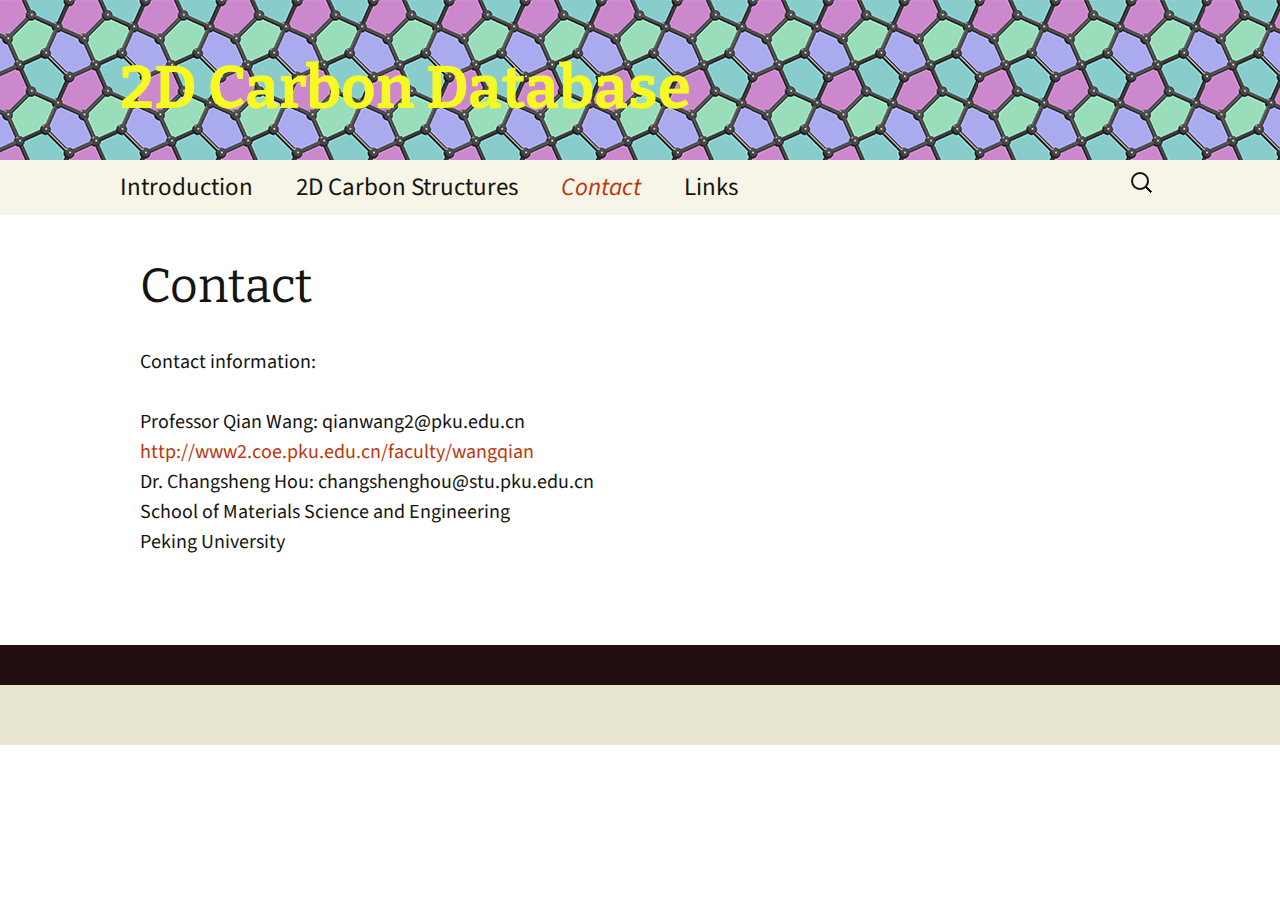
<file: contacts/index.html>
<!DOCTYPE html>
<!--[if IE 7]>
<html class="ie ie7" lang="en-US">
<![endif]--><!--[if IE 8]>
<html class="ie ie8" lang="en-US">
<![endif]--><!--[if !(IE 7) & !(IE 8)]><!--><html lang="en-US">
<!--<![endif]-->
<head>
	<meta charset="UTF-8">
	<meta name="viewport" content="width=device-width">
	<title>Contact | 2D Carbon Database</title>
	<link rel="profile" href="http://gmpg.org/xfn/11">
	<link rel="pingback" href="https://femisphere.github.io/2D-Carbon-Database/xmlrpc.php">
	<!--[if lt IE 9]>
	<script src="https://femisphere.github.io/2D-Carbon-Database/wp-content/themes/twentythirteen/js/html5.js?ver=3.7.0"></script>
	<![endif]-->
	<meta name="robots" content="max-image-preview:large">
	<style>img:is([sizes="auto" i], [sizes^="auto," i]) { contain-intrinsic-size: 3000px 1500px }</style>
	<link rel="dns-prefetch" href="https://femisphere.github.io/2D-Carbon-Database">
<link rel="dns-prefetch" href="//fonts.googleapis.com">
<link href="https://fonts.gstatic.com/" crossorigin rel="preconnect">
<link rel="alternate" type="application/rss+xml" title="2D Carbon Database &raquo; Feed" href="https://femisphere.github.io/2D-Carbon-Database/feed/">
<link rel="alternate" type="application/rss+xml" title="2D Carbon Database &raquo; Comments Feed" href="https://femisphere.github.io/2D-Carbon-Database/comments/feed/">
<script>
window._wpemojiSettings = {"baseUrl":"https:\/\/s.w.org\/images\/core\/emoji\/16.0.1\/72x72\/","ext":".png","svgUrl":"https:\/\/s.w.org\/images\/core\/emoji\/16.0.1\/svg\/","svgExt":".svg","source":{"concatemoji":"https:\/\/femisphere.github.io\/2D-Carbon-Database\/wp-includes\/js\/wp-emoji-release.min.js?ver=6.8.2"}};
/*! This file is auto-generated */
!function(s,n){var o,i,e;function c(e){try{var t={supportTests:e,timestamp:(new Date).valueOf()};sessionStorage.setItem(o,JSON.stringify(t))}catch(e){}}function p(e,t,n){e.clearRect(0,0,e.canvas.width,e.canvas.height),e.fillText(t,0,0);var t=new Uint32Array(e.getImageData(0,0,e.canvas.width,e.canvas.height).data),a=(e.clearRect(0,0,e.canvas.width,e.canvas.height),e.fillText(n,0,0),new Uint32Array(e.getImageData(0,0,e.canvas.width,e.canvas.height).data));return t.every(function(e,t){return e===a[t]})}function u(e,t){e.clearRect(0,0,e.canvas.width,e.canvas.height),e.fillText(t,0,0);for(var n=e.getImageData(16,16,1,1),a=0;a<n.data.length;a++)if(0!==n.data[a])return!1;return!0}function f(e,t,n,a){switch(t){case"flag":return n(e,"🏳️‍⚧️","🏳️​⚧️")?!1:!n(e,"🇨🇶","🇨​🇶")&&!n(e,"🏴󠁧󠁢󠁥󠁮󠁧󠁿","🏴​󠁧​󠁢​󠁥​󠁮​󠁧​󠁿");case"emoji":return!a(e,"🫟")}return!1}function g(e,t,n,a){var r="undefined"!=typeof WorkerGlobalScope&&self instanceof WorkerGlobalScope?new OffscreenCanvas(300,150):s.createElement("canvas"),o=r.getContext("2d",{willReadFrequently:!0}),i=(o.textBaseline="top",o.font="600 32px Arial",{});return e.forEach(function(e){i[e]=t(o,e,n,a)}),i}function t(e){var t=s.createElement("script");t.src=e,t.defer=!0,s.head.appendChild(t)}"undefined"!=typeof Promise&&(o="wpEmojiSettingsSupports",i=["flag","emoji"],n.supports={everything:!0,everythingExceptFlag:!0},e=new Promise(function(e){s.addEventListener("DOMContentLoaded",e,{once:!0})}),new Promise(function(t){var n=function(){try{var e=JSON.parse(sessionStorage.getItem(o));if("object"==typeof e&&"number"==typeof e.timestamp&&(new Date).valueOf()<e.timestamp+604800&&"object"==typeof e.supportTests)return e.supportTests}catch(e){}return null}();if(!n){if("undefined"!=typeof Worker&&"undefined"!=typeof OffscreenCanvas&&"undefined"!=typeof URL&&URL.createObjectURL&&"undefined"!=typeof Blob)try{var e="postMessage("+g.toString()+"("+[JSON.stringify(i),f.toString(),p.toString(),u.toString()].join(",")+"));",a=new Blob([e],{type:"text/javascript"}),r=new Worker(URL.createObjectURL(a),{name:"wpTestEmojiSupports"});return void(r.onmessage=function(e){c(n=e.data),r.terminate(),t(n)})}catch(e){}c(n=g(i,f,p,u))}t(n)}).then(function(e){for(var t in e)n.supports[t]=e[t],n.supports.everything=n.supports.everything&&n.supports[t],"flag"!==t&&(n.supports.everythingExceptFlag=n.supports.everythingExceptFlag&&n.supports[t]);n.supports.everythingExceptFlag=n.supports.everythingExceptFlag&&!n.supports.flag,n.DOMReady=!1,n.readyCallback=function(){n.DOMReady=!0}}).then(function(){return e}).then(function(){var e;n.supports.everything||(n.readyCallback(),(e=n.source||{}).concatemoji?t(e.concatemoji):e.wpemoji&&e.twemoji&&(t(e.twemoji),t(e.wpemoji)))}))}((window,document),window._wpemojiSettings);
</script>
<style id="wp-emoji-styles-inline-css">img.wp-smiley, img.emoji {
		display: inline !important;
		border: none !important;
		box-shadow: none !important;
		height: 1em !important;
		width: 1em !important;
		margin: 0 0.07em !important;
		vertical-align: -0.1em !important;
		background: none !important;
		padding: 0 !important;
	}</style>
<link rel="stylesheet" id="wp-block-library-css" href="https://femisphere.github.io/2D-Carbon-Database/wp-includes/css/dist/block-library/style.min.css?ver=6.8.2" media="all">
<style id="wp-block-library-theme-inline-css">.wp-block-audio :where(figcaption){color:#555;font-size:13px;text-align:center}.is-dark-theme .wp-block-audio :where(figcaption){color:#ffffffa6}.wp-block-audio{margin:0 0 1em}.wp-block-code{border:1px solid #ccc;border-radius:4px;font-family:Menlo,Consolas,monaco,monospace;padding:.8em 1em}.wp-block-embed :where(figcaption){color:#555;font-size:13px;text-align:center}.is-dark-theme .wp-block-embed :where(figcaption){color:#ffffffa6}.wp-block-embed{margin:0 0 1em}.blocks-gallery-caption{color:#555;font-size:13px;text-align:center}.is-dark-theme .blocks-gallery-caption{color:#ffffffa6}:root :where(.wp-block-image figcaption){color:#555;font-size:13px;text-align:center}.is-dark-theme :root :where(.wp-block-image figcaption){color:#ffffffa6}.wp-block-image{margin:0 0 1em}.wp-block-pullquote{border-bottom:4px solid;border-top:4px solid;color:currentColor;margin-bottom:1.75em}.wp-block-pullquote cite,.wp-block-pullquote footer,.wp-block-pullquote__citation{color:currentColor;font-size:.8125em;font-style:normal;text-transform:uppercase}.wp-block-quote{border-left:.25em solid;margin:0 0 1.75em;padding-left:1em}.wp-block-quote cite,.wp-block-quote footer{color:currentColor;font-size:.8125em;font-style:normal;position:relative}.wp-block-quote:where(.has-text-align-right){border-left:none;border-right:.25em solid;padding-left:0;padding-right:1em}.wp-block-quote:where(.has-text-align-center){border:none;padding-left:0}.wp-block-quote.is-large,.wp-block-quote.is-style-large,.wp-block-quote:where(.is-style-plain){border:none}.wp-block-search .wp-block-search__label{font-weight:700}.wp-block-search__button{border:1px solid #ccc;padding:.375em .625em}:where(.wp-block-group.has-background){padding:1.25em 2.375em}.wp-block-separator.has-css-opacity{opacity:.4}.wp-block-separator{border:none;border-bottom:2px solid;margin-left:auto;margin-right:auto}.wp-block-separator.has-alpha-channel-opacity{opacity:1}.wp-block-separator:not(.is-style-wide):not(.is-style-dots){width:100px}.wp-block-separator.has-background:not(.is-style-dots){border-bottom:none;height:1px}.wp-block-separator.has-background:not(.is-style-wide):not(.is-style-dots){height:2px}.wp-block-table{margin:0 0 1em}.wp-block-table td,.wp-block-table th{word-break:normal}.wp-block-table :where(figcaption){color:#555;font-size:13px;text-align:center}.is-dark-theme .wp-block-table :where(figcaption){color:#ffffffa6}.wp-block-video :where(figcaption){color:#555;font-size:13px;text-align:center}.is-dark-theme .wp-block-video :where(figcaption){color:#ffffffa6}.wp-block-video{margin:0 0 1em}:root :where(.wp-block-template-part.has-background){margin-bottom:0;margin-top:0;padding:1.25em 2.375em}</style>
<style id="classic-theme-styles-inline-css">/*! This file is auto-generated */
.wp-block-button__link{color:#fff;background-color:#32373c;border-radius:9999px;box-shadow:none;text-decoration:none;padding:calc(.667em + 2px) calc(1.333em + 2px);font-size:1.125em}.wp-block-file__button{background:#32373c;color:#fff;text-decoration:none}</style>
<style id="global-styles-inline-css">:root{--wp--preset--aspect-ratio--square: 1;--wp--preset--aspect-ratio--4-3: 4/3;--wp--preset--aspect-ratio--3-4: 3/4;--wp--preset--aspect-ratio--3-2: 3/2;--wp--preset--aspect-ratio--2-3: 2/3;--wp--preset--aspect-ratio--16-9: 16/9;--wp--preset--aspect-ratio--9-16: 9/16;--wp--preset--color--black: #000000;--wp--preset--color--cyan-bluish-gray: #abb8c3;--wp--preset--color--white: #fff;--wp--preset--color--pale-pink: #f78da7;--wp--preset--color--vivid-red: #cf2e2e;--wp--preset--color--luminous-vivid-orange: #ff6900;--wp--preset--color--luminous-vivid-amber: #fcb900;--wp--preset--color--light-green-cyan: #7bdcb5;--wp--preset--color--vivid-green-cyan: #00d084;--wp--preset--color--pale-cyan-blue: #8ed1fc;--wp--preset--color--vivid-cyan-blue: #0693e3;--wp--preset--color--vivid-purple: #9b51e0;--wp--preset--color--dark-gray: #141412;--wp--preset--color--red: #bc360a;--wp--preset--color--medium-orange: #db572f;--wp--preset--color--light-orange: #ea9629;--wp--preset--color--yellow: #fbca3c;--wp--preset--color--dark-brown: #220e10;--wp--preset--color--medium-brown: #722d19;--wp--preset--color--light-brown: #eadaa6;--wp--preset--color--beige: #e8e5ce;--wp--preset--color--off-white: #f7f5e7;--wp--preset--gradient--vivid-cyan-blue-to-vivid-purple: linear-gradient(135deg,rgba(6,147,227,1) 0%,rgb(155,81,224) 100%);--wp--preset--gradient--light-green-cyan-to-vivid-green-cyan: linear-gradient(135deg,rgb(122,220,180) 0%,rgb(0,208,130) 100%);--wp--preset--gradient--luminous-vivid-amber-to-luminous-vivid-orange: linear-gradient(135deg,rgba(252,185,0,1) 0%,rgba(255,105,0,1) 100%);--wp--preset--gradient--luminous-vivid-orange-to-vivid-red: linear-gradient(135deg,rgba(255,105,0,1) 0%,rgb(207,46,46) 100%);--wp--preset--gradient--very-light-gray-to-cyan-bluish-gray: linear-gradient(135deg,rgb(238,238,238) 0%,rgb(169,184,195) 100%);--wp--preset--gradient--cool-to-warm-spectrum: linear-gradient(135deg,rgb(74,234,220) 0%,rgb(151,120,209) 20%,rgb(207,42,186) 40%,rgb(238,44,130) 60%,rgb(251,105,98) 80%,rgb(254,248,76) 100%);--wp--preset--gradient--blush-light-purple: linear-gradient(135deg,rgb(255,206,236) 0%,rgb(152,150,240) 100%);--wp--preset--gradient--blush-bordeaux: linear-gradient(135deg,rgb(254,205,165) 0%,rgb(254,45,45) 50%,rgb(107,0,62) 100%);--wp--preset--gradient--luminous-dusk: linear-gradient(135deg,rgb(255,203,112) 0%,rgb(199,81,192) 50%,rgb(65,88,208) 100%);--wp--preset--gradient--pale-ocean: linear-gradient(135deg,rgb(255,245,203) 0%,rgb(182,227,212) 50%,rgb(51,167,181) 100%);--wp--preset--gradient--electric-grass: linear-gradient(135deg,rgb(202,248,128) 0%,rgb(113,206,126) 100%);--wp--preset--gradient--midnight: linear-gradient(135deg,rgb(2,3,129) 0%,rgb(40,116,252) 100%);--wp--preset--font-size--small: 13px;--wp--preset--font-size--medium: 20px;--wp--preset--font-size--large: 36px;--wp--preset--font-size--x-large: 42px;--wp--preset--spacing--20: 0.44rem;--wp--preset--spacing--30: 0.67rem;--wp--preset--spacing--40: 1rem;--wp--preset--spacing--50: 1.5rem;--wp--preset--spacing--60: 2.25rem;--wp--preset--spacing--70: 3.38rem;--wp--preset--spacing--80: 5.06rem;--wp--preset--shadow--natural: 6px 6px 9px rgba(0, 0, 0, 0.2);--wp--preset--shadow--deep: 12px 12px 50px rgba(0, 0, 0, 0.4);--wp--preset--shadow--sharp: 6px 6px 0px rgba(0, 0, 0, 0.2);--wp--preset--shadow--outlined: 6px 6px 0px -3px rgba(255, 255, 255, 1), 6px 6px rgba(0, 0, 0, 1);--wp--preset--shadow--crisp: 6px 6px 0px rgba(0, 0, 0, 1);}:where(.is-layout-flex){gap: 0.5em;}:where(.is-layout-grid){gap: 0.5em;}body .is-layout-flex{display: flex;}.is-layout-flex{flex-wrap: wrap;align-items: center;}.is-layout-flex > :is(*, div){margin: 0;}body .is-layout-grid{display: grid;}.is-layout-grid > :is(*, div){margin: 0;}:where(.wp-block-columns.is-layout-flex){gap: 2em;}:where(.wp-block-columns.is-layout-grid){gap: 2em;}:where(.wp-block-post-template.is-layout-flex){gap: 1.25em;}:where(.wp-block-post-template.is-layout-grid){gap: 1.25em;}.has-black-color{color: var(--wp--preset--color--black) !important;}.has-cyan-bluish-gray-color{color: var(--wp--preset--color--cyan-bluish-gray) !important;}.has-white-color{color: var(--wp--preset--color--white) !important;}.has-pale-pink-color{color: var(--wp--preset--color--pale-pink) !important;}.has-vivid-red-color{color: var(--wp--preset--color--vivid-red) !important;}.has-luminous-vivid-orange-color{color: var(--wp--preset--color--luminous-vivid-orange) !important;}.has-luminous-vivid-amber-color{color: var(--wp--preset--color--luminous-vivid-amber) !important;}.has-light-green-cyan-color{color: var(--wp--preset--color--light-green-cyan) !important;}.has-vivid-green-cyan-color{color: var(--wp--preset--color--vivid-green-cyan) !important;}.has-pale-cyan-blue-color{color: var(--wp--preset--color--pale-cyan-blue) !important;}.has-vivid-cyan-blue-color{color: var(--wp--preset--color--vivid-cyan-blue) !important;}.has-vivid-purple-color{color: var(--wp--preset--color--vivid-purple) !important;}.has-black-background-color{background-color: var(--wp--preset--color--black) !important;}.has-cyan-bluish-gray-background-color{background-color: var(--wp--preset--color--cyan-bluish-gray) !important;}.has-white-background-color{background-color: var(--wp--preset--color--white) !important;}.has-pale-pink-background-color{background-color: var(--wp--preset--color--pale-pink) !important;}.has-vivid-red-background-color{background-color: var(--wp--preset--color--vivid-red) !important;}.has-luminous-vivid-orange-background-color{background-color: var(--wp--preset--color--luminous-vivid-orange) !important;}.has-luminous-vivid-amber-background-color{background-color: var(--wp--preset--color--luminous-vivid-amber) !important;}.has-light-green-cyan-background-color{background-color: var(--wp--preset--color--light-green-cyan) !important;}.has-vivid-green-cyan-background-color{background-color: var(--wp--preset--color--vivid-green-cyan) !important;}.has-pale-cyan-blue-background-color{background-color: var(--wp--preset--color--pale-cyan-blue) !important;}.has-vivid-cyan-blue-background-color{background-color: var(--wp--preset--color--vivid-cyan-blue) !important;}.has-vivid-purple-background-color{background-color: var(--wp--preset--color--vivid-purple) !important;}.has-black-border-color{border-color: var(--wp--preset--color--black) !important;}.has-cyan-bluish-gray-border-color{border-color: var(--wp--preset--color--cyan-bluish-gray) !important;}.has-white-border-color{border-color: var(--wp--preset--color--white) !important;}.has-pale-pink-border-color{border-color: var(--wp--preset--color--pale-pink) !important;}.has-vivid-red-border-color{border-color: var(--wp--preset--color--vivid-red) !important;}.has-luminous-vivid-orange-border-color{border-color: var(--wp--preset--color--luminous-vivid-orange) !important;}.has-luminous-vivid-amber-border-color{border-color: var(--wp--preset--color--luminous-vivid-amber) !important;}.has-light-green-cyan-border-color{border-color: var(--wp--preset--color--light-green-cyan) !important;}.has-vivid-green-cyan-border-color{border-color: var(--wp--preset--color--vivid-green-cyan) !important;}.has-pale-cyan-blue-border-color{border-color: var(--wp--preset--color--pale-cyan-blue) !important;}.has-vivid-cyan-blue-border-color{border-color: var(--wp--preset--color--vivid-cyan-blue) !important;}.has-vivid-purple-border-color{border-color: var(--wp--preset--color--vivid-purple) !important;}.has-vivid-cyan-blue-to-vivid-purple-gradient-background{background: var(--wp--preset--gradient--vivid-cyan-blue-to-vivid-purple) !important;}.has-light-green-cyan-to-vivid-green-cyan-gradient-background{background: var(--wp--preset--gradient--light-green-cyan-to-vivid-green-cyan) !important;}.has-luminous-vivid-amber-to-luminous-vivid-orange-gradient-background{background: var(--wp--preset--gradient--luminous-vivid-amber-to-luminous-vivid-orange) !important;}.has-luminous-vivid-orange-to-vivid-red-gradient-background{background: var(--wp--preset--gradient--luminous-vivid-orange-to-vivid-red) !important;}.has-very-light-gray-to-cyan-bluish-gray-gradient-background{background: var(--wp--preset--gradient--very-light-gray-to-cyan-bluish-gray) !important;}.has-cool-to-warm-spectrum-gradient-background{background: var(--wp--preset--gradient--cool-to-warm-spectrum) !important;}.has-blush-light-purple-gradient-background{background: var(--wp--preset--gradient--blush-light-purple) !important;}.has-blush-bordeaux-gradient-background{background: var(--wp--preset--gradient--blush-bordeaux) !important;}.has-luminous-dusk-gradient-background{background: var(--wp--preset--gradient--luminous-dusk) !important;}.has-pale-ocean-gradient-background{background: var(--wp--preset--gradient--pale-ocean) !important;}.has-electric-grass-gradient-background{background: var(--wp--preset--gradient--electric-grass) !important;}.has-midnight-gradient-background{background: var(--wp--preset--gradient--midnight) !important;}.has-small-font-size{font-size: var(--wp--preset--font-size--small) !important;}.has-medium-font-size{font-size: var(--wp--preset--font-size--medium) !important;}.has-large-font-size{font-size: var(--wp--preset--font-size--large) !important;}.has-x-large-font-size{font-size: var(--wp--preset--font-size--x-large) !important;}
:where(.wp-block-post-template.is-layout-flex){gap: 1.25em;}:where(.wp-block-post-template.is-layout-grid){gap: 1.25em;}
:where(.wp-block-columns.is-layout-flex){gap: 2em;}:where(.wp-block-columns.is-layout-grid){gap: 2em;}
:root :where(.wp-block-pullquote){font-size: 1.5em;line-height: 1.6;}</style>
<link rel="stylesheet" id="twentythirteen-fonts-css" href="https://fonts.googleapis.com/css?family=Source+Sans+Pro%3A300%2C400%2C700%2C300italic%2C400italic%2C700italic%7CBitter%3A400%2C700&#038;subset=latin%2Clatin-ext&#038;display=fallback" media="all">
<link rel="stylesheet" id="genericons-css" href="https://femisphere.github.io/2D-Carbon-Database/wp-content/themes/twentythirteen/genericons/genericons.css?ver=3.0.3" media="all">
<link rel="stylesheet" id="twentythirteen-style-css" href="https://femisphere.github.io/2D-Carbon-Database/wp-content/themes/twentythirteen/style.css?ver=20190507" media="all">
<link rel="stylesheet" id="twentythirteen-block-style-css" href="https://femisphere.github.io/2D-Carbon-Database/wp-content/themes/twentythirteen/css/blocks.css?ver=20190102" media="all">
<!--[if lt IE 9]>
<link rel='stylesheet' id='twentythirteen-ie-css' href='https://femisphere.github.io/2D-Carbon-Database/wp-content/themes/twentythirteen/css/ie.css?ver=20150214' media='all' />
<![endif]-->
<link rel="stylesheet" id="tablepress-default-css" href="https://femisphere.github.io/2D-Carbon-Database/wp-content/tablepress-combined.min.css?ver=9" media="all">
<script src="https://femisphere.github.io/2D-Carbon-Database/wp-includes/js/jquery/jquery.min.js?ver=3.7.1" id="jquery-core-js"></script>
<script src="https://femisphere.github.io/2D-Carbon-Database/wp-includes/js/jquery/jquery-migrate.min.js?ver=3.4.1" id="jquery-migrate-js"></script>
<link rel="https://api.w.org/" href="https://femisphere.github.io/2D-Carbon-Database/wp-json/">
<link rel="alternate" title="JSON" type="application/json" href="https://femisphere.github.io/2D-Carbon-Database/wp-json/wp/v2/pages/72">
<link rel="EditURI" type="application/rsd+xml" title="RSD" href="https://femisphere.github.io/2D-Carbon-Database/xmlrpc.php?rsd">
<meta name="generator" content="WordPress 6.8.2">
<link rel="canonical" href="https://femisphere.github.io/2D-Carbon-Database/contacts/">
<link rel="shortlink" href="https://femisphere.github.io/2D-Carbon-Database/?p=72">
<link rel="alternate" title="oEmbed (JSON)" type="application/json+oembed" href="https://femisphere.github.io/2D-Carbon-Database/wp-json/oembed/1.0/embed?url=http%3A%2F%2Fhttps%3A%2F%2Ffemisphere.github.io%2F2D-Carbon-Database%2Fcontacts%2F">
<link rel="alternate" title="oEmbed (XML)" type="text/xml+oembed" href="https://femisphere.github.io/2D-Carbon-Database/wp-json/oembed/1.0/embed?url=http%3A%2F%2Fhttps%3A%2F%2Ffemisphere.github.io%2F2D-Carbon-Database%2Fcontacts%2F#038;format=xml">
	<style type="text/css" id="twentythirteen-header-css">.site-header {
		background: url(https://femisphere.github.io/2D-Carbon-Database/wp-content/uploads/2020/06/cropped-web.png) no-repeat scroll top;
		background-size: 1600px auto;
	}
	@media (max-width: 767px) {
		.site-header {
			background-size: 768px auto;
		}
	}
	@media (max-width: 359px) {
		.site-header {
			background-size: 360px auto;
		}
	}
				.site-title,
		.site-description {
			color: #f6f922;
		}</style>
	</head>

<body class="wp-singular page-template-default page page-id-72 wp-embed-responsive wp-theme-twentythirteen single-author elementor-default">
		<div id="page" class="hfeed site">
		<header id="masthead" class="site-header" role="banner">
			<a class="home-link" href="https://femisphere.github.io/2D-Carbon-Database/" title="2D Carbon Database" rel="home">
				<h1 class="site-title">2D Carbon Database</h1>
				<h2 class="site-description"></h2>
			</a>

			<div id="navbar" class="navbar">
				<nav id="site-navigation" class="navigation main-navigation" role="navigation">
					<button class="menu-toggle">Menu</button>
					<a class="screen-reader-text skip-link" href="#content" title="Skip to content">Skip to content</a>
					<div id="primary-menu" class="nav-menu"><ul>
<li class="page_item page-item-78"><a href="https://femisphere.github.io/2D-Carbon-Database/">Introduction</a></li>
<li class="page_item page-item-69"><a href="https://femisphere.github.io/2D-Carbon-Database/2d-carbon-database/">2D Carbon Structures</a></li>
<li class="page_item page-item-72 current_page_item"><a href="https://femisphere.github.io/2D-Carbon-Database/contacts/" aria-current="page">Contact</a></li>
<li class="page_item page-item-75"><a href="https://femisphere.github.io/2D-Carbon-Database/links/">Links</a></li>
</ul></div>
					<form role="search" method="get" class="search-form" action="https://femisphere.github.io/2D-Carbon-Database/">
				<label>
					<span class="screen-reader-text">Search for:</span>
					<input type="search" class="search-field" placeholder="Search &hellip;" value="" name="s">
				</label>
				<input type="submit" class="search-submit" value="Search">
			</form>				</nav><!-- #site-navigation -->
			</div>
<!-- #navbar -->
		</header><!-- #masthead -->

		<div id="main" class="site-main">

	<div id="primary" class="content-area">
		<div id="content" class="site-content" role="main">

			
				<article id="post-72" class="post-72 page type-page status-publish hentry">
					<header class="entry-header">
						
						<h1 class="entry-title">Contact</h1>
					</header><!-- .entry-header -->

					<div class="entry-content">
						
<p class="has-medium-font-size">Contact information:<br> <br>Professor Qian Wang: qianwang2@pku.edu.cn<br><a href="http://www2.coe.pku.edu.cn/faculty/wangqian">http://www2.coe.pku.edu.cn/faculty/wangqian</a><br>Dr. Changsheng Hou: changshenghou@stu.pku.edu.cn<br>School of Materials Science and Engineering<br>Peking University</p>
											</div>
<!-- .entry-content -->

					<footer class="entry-meta">
											</footer><!-- .entry-meta -->
				</article><!-- #post -->

				
<div id="comments" class="comments-area">

	
	
</div>
<!-- #comments -->
			
		</div>
<!-- #content -->
	</div>
<!-- #primary -->


		</div>
<!-- #main -->
		<footer id="colophon" class="site-footer" role="contentinfo">
				<div id="secondary" class="sidebar-container" role="complementary">
		<div class="widget-area">
					</div>
<!-- .widget-area -->
	</div>
<!-- #secondary -->

			<div class="site-info">
												<a href="https://wordpress.org/" class="imprint">
					   				</a>
			</div>
<!-- .site-info -->
		</footer><!-- #colophon -->
	</div>
<!-- #page -->

	<script type="speculationrules">{"prefetch":[{"source":"document","where":{"and":[{"href_matches":"\/*"},{"not":{"href_matches":["\/wp-*.php","\/wp-admin\/*","\/wp-content\/uploads\/*","\/wp-content\/*","\/wp-content\/plugins\/*","\/wp-content\/themes\/twentythirteen\/*","\/*\\?(.+)"]}},{"not":{"selector_matches":"a[rel~=\"nofollow\"]"}},{"not":{"selector_matches":".no-prefetch, .no-prefetch a"}}]},"eagerness":"conservative"}]}</script>
<script src="https://femisphere.github.io/2D-Carbon-Database/wp-includes/js/imagesloaded.min.js?ver=5.0.0" id="imagesloaded-js"></script>
<script src="https://femisphere.github.io/2D-Carbon-Database/wp-includes/js/masonry.min.js?ver=4.2.2" id="masonry-js"></script>
<script src="https://femisphere.github.io/2D-Carbon-Database/wp-includes/js/jquery/jquery.masonry.min.js?ver=3.1.2b" id="jquery-masonry-js"></script>
<script src="https://femisphere.github.io/2D-Carbon-Database/wp-content/themes/twentythirteen/js/functions.js?ver=20171218" id="twentythirteen-script-js"></script>
</body>
</html>
</file>
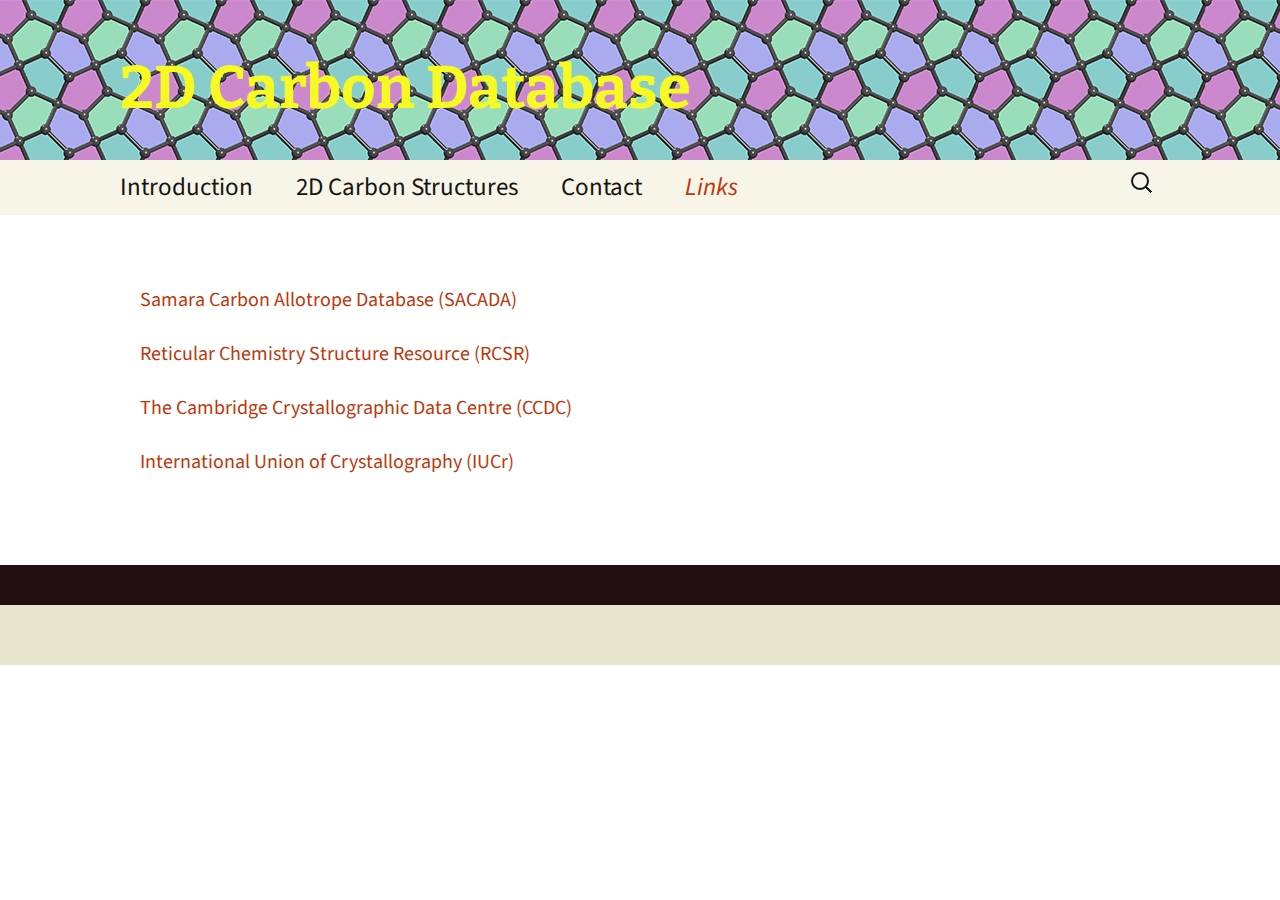
<file: links/index.html>
<!DOCTYPE html>
<!--[if IE 7]>
<html class="ie ie7" lang="en-US">
<![endif]--><!--[if IE 8]>
<html class="ie ie8" lang="en-US">
<![endif]--><!--[if !(IE 7) & !(IE 8)]><!--><html lang="en-US">
<!--<![endif]-->
<head>
	<meta charset="UTF-8">
	<meta name="viewport" content="width=device-width">
	<title>Links | 2D Carbon Database</title>
	<link rel="profile" href="http://gmpg.org/xfn/11">
	<link rel="pingback" href="https://femisphere.github.io/2D-Carbon-Database/xmlrpc.php">
	<!--[if lt IE 9]>
	<script src="https://femisphere.github.io/2D-Carbon-Database/wp-content/themes/twentythirteen/js/html5.js?ver=3.7.0"></script>
	<![endif]-->
	<meta name="robots" content="max-image-preview:large">
	<style>img:is([sizes="auto" i], [sizes^="auto," i]) { contain-intrinsic-size: 3000px 1500px }</style>
	<link rel="dns-prefetch" href="https://femisphere.github.io/2D-Carbon-Database">
<link rel="dns-prefetch" href="//fonts.googleapis.com">
<link href="https://fonts.gstatic.com/" crossorigin rel="preconnect">
<link rel="alternate" type="application/rss+xml" title="2D Carbon Database &raquo; Feed" href="https://femisphere.github.io/2D-Carbon-Database/feed/">
<link rel="alternate" type="application/rss+xml" title="2D Carbon Database &raquo; Comments Feed" href="https://femisphere.github.io/2D-Carbon-Database/comments/feed/">
<script>
window._wpemojiSettings = {"baseUrl":"https:\/\/s.w.org\/images\/core\/emoji\/16.0.1\/72x72\/","ext":".png","svgUrl":"https:\/\/s.w.org\/images\/core\/emoji\/16.0.1\/svg\/","svgExt":".svg","source":{"concatemoji":"https:\/\/femisphere.github.io\/2D-Carbon-Database\/wp-includes\/js\/wp-emoji-release.min.js?ver=6.8.2"}};
/*! This file is auto-generated */
!function(s,n){var o,i,e;function c(e){try{var t={supportTests:e,timestamp:(new Date).valueOf()};sessionStorage.setItem(o,JSON.stringify(t))}catch(e){}}function p(e,t,n){e.clearRect(0,0,e.canvas.width,e.canvas.height),e.fillText(t,0,0);var t=new Uint32Array(e.getImageData(0,0,e.canvas.width,e.canvas.height).data),a=(e.clearRect(0,0,e.canvas.width,e.canvas.height),e.fillText(n,0,0),new Uint32Array(e.getImageData(0,0,e.canvas.width,e.canvas.height).data));return t.every(function(e,t){return e===a[t]})}function u(e,t){e.clearRect(0,0,e.canvas.width,e.canvas.height),e.fillText(t,0,0);for(var n=e.getImageData(16,16,1,1),a=0;a<n.data.length;a++)if(0!==n.data[a])return!1;return!0}function f(e,t,n,a){switch(t){case"flag":return n(e,"🏳️‍⚧️","🏳️​⚧️")?!1:!n(e,"🇨🇶","🇨​🇶")&&!n(e,"🏴󠁧󠁢󠁥󠁮󠁧󠁿","🏴​󠁧​󠁢​󠁥​󠁮​󠁧​󠁿");case"emoji":return!a(e,"🫟")}return!1}function g(e,t,n,a){var r="undefined"!=typeof WorkerGlobalScope&&self instanceof WorkerGlobalScope?new OffscreenCanvas(300,150):s.createElement("canvas"),o=r.getContext("2d",{willReadFrequently:!0}),i=(o.textBaseline="top",o.font="600 32px Arial",{});return e.forEach(function(e){i[e]=t(o,e,n,a)}),i}function t(e){var t=s.createElement("script");t.src=e,t.defer=!0,s.head.appendChild(t)}"undefined"!=typeof Promise&&(o="wpEmojiSettingsSupports",i=["flag","emoji"],n.supports={everything:!0,everythingExceptFlag:!0},e=new Promise(function(e){s.addEventListener("DOMContentLoaded",e,{once:!0})}),new Promise(function(t){var n=function(){try{var e=JSON.parse(sessionStorage.getItem(o));if("object"==typeof e&&"number"==typeof e.timestamp&&(new Date).valueOf()<e.timestamp+604800&&"object"==typeof e.supportTests)return e.supportTests}catch(e){}return null}();if(!n){if("undefined"!=typeof Worker&&"undefined"!=typeof OffscreenCanvas&&"undefined"!=typeof URL&&URL.createObjectURL&&"undefined"!=typeof Blob)try{var e="postMessage("+g.toString()+"("+[JSON.stringify(i),f.toString(),p.toString(),u.toString()].join(",")+"));",a=new Blob([e],{type:"text/javascript"}),r=new Worker(URL.createObjectURL(a),{name:"wpTestEmojiSupports"});return void(r.onmessage=function(e){c(n=e.data),r.terminate(),t(n)})}catch(e){}c(n=g(i,f,p,u))}t(n)}).then(function(e){for(var t in e)n.supports[t]=e[t],n.supports.everything=n.supports.everything&&n.supports[t],"flag"!==t&&(n.supports.everythingExceptFlag=n.supports.everythingExceptFlag&&n.supports[t]);n.supports.everythingExceptFlag=n.supports.everythingExceptFlag&&!n.supports.flag,n.DOMReady=!1,n.readyCallback=function(){n.DOMReady=!0}}).then(function(){return e}).then(function(){var e;n.supports.everything||(n.readyCallback(),(e=n.source||{}).concatemoji?t(e.concatemoji):e.wpemoji&&e.twemoji&&(t(e.twemoji),t(e.wpemoji)))}))}((window,document),window._wpemojiSettings);
</script>
<style id="wp-emoji-styles-inline-css">img.wp-smiley, img.emoji {
		display: inline !important;
		border: none !important;
		box-shadow: none !important;
		height: 1em !important;
		width: 1em !important;
		margin: 0 0.07em !important;
		vertical-align: -0.1em !important;
		background: none !important;
		padding: 0 !important;
	}</style>
<link rel="stylesheet" id="wp-block-library-css" href="https://femisphere.github.io/2D-Carbon-Database/wp-includes/css/dist/block-library/style.min.css?ver=6.8.2" media="all">
<style id="wp-block-library-theme-inline-css">.wp-block-audio :where(figcaption){color:#555;font-size:13px;text-align:center}.is-dark-theme .wp-block-audio :where(figcaption){color:#ffffffa6}.wp-block-audio{margin:0 0 1em}.wp-block-code{border:1px solid #ccc;border-radius:4px;font-family:Menlo,Consolas,monaco,monospace;padding:.8em 1em}.wp-block-embed :where(figcaption){color:#555;font-size:13px;text-align:center}.is-dark-theme .wp-block-embed :where(figcaption){color:#ffffffa6}.wp-block-embed{margin:0 0 1em}.blocks-gallery-caption{color:#555;font-size:13px;text-align:center}.is-dark-theme .blocks-gallery-caption{color:#ffffffa6}:root :where(.wp-block-image figcaption){color:#555;font-size:13px;text-align:center}.is-dark-theme :root :where(.wp-block-image figcaption){color:#ffffffa6}.wp-block-image{margin:0 0 1em}.wp-block-pullquote{border-bottom:4px solid;border-top:4px solid;color:currentColor;margin-bottom:1.75em}.wp-block-pullquote cite,.wp-block-pullquote footer,.wp-block-pullquote__citation{color:currentColor;font-size:.8125em;font-style:normal;text-transform:uppercase}.wp-block-quote{border-left:.25em solid;margin:0 0 1.75em;padding-left:1em}.wp-block-quote cite,.wp-block-quote footer{color:currentColor;font-size:.8125em;font-style:normal;position:relative}.wp-block-quote:where(.has-text-align-right){border-left:none;border-right:.25em solid;padding-left:0;padding-right:1em}.wp-block-quote:where(.has-text-align-center){border:none;padding-left:0}.wp-block-quote.is-large,.wp-block-quote.is-style-large,.wp-block-quote:where(.is-style-plain){border:none}.wp-block-search .wp-block-search__label{font-weight:700}.wp-block-search__button{border:1px solid #ccc;padding:.375em .625em}:where(.wp-block-group.has-background){padding:1.25em 2.375em}.wp-block-separator.has-css-opacity{opacity:.4}.wp-block-separator{border:none;border-bottom:2px solid;margin-left:auto;margin-right:auto}.wp-block-separator.has-alpha-channel-opacity{opacity:1}.wp-block-separator:not(.is-style-wide):not(.is-style-dots){width:100px}.wp-block-separator.has-background:not(.is-style-dots){border-bottom:none;height:1px}.wp-block-separator.has-background:not(.is-style-wide):not(.is-style-dots){height:2px}.wp-block-table{margin:0 0 1em}.wp-block-table td,.wp-block-table th{word-break:normal}.wp-block-table :where(figcaption){color:#555;font-size:13px;text-align:center}.is-dark-theme .wp-block-table :where(figcaption){color:#ffffffa6}.wp-block-video :where(figcaption){color:#555;font-size:13px;text-align:center}.is-dark-theme .wp-block-video :where(figcaption){color:#ffffffa6}.wp-block-video{margin:0 0 1em}:root :where(.wp-block-template-part.has-background){margin-bottom:0;margin-top:0;padding:1.25em 2.375em}</style>
<style id="classic-theme-styles-inline-css">/*! This file is auto-generated */
.wp-block-button__link{color:#fff;background-color:#32373c;border-radius:9999px;box-shadow:none;text-decoration:none;padding:calc(.667em + 2px) calc(1.333em + 2px);font-size:1.125em}.wp-block-file__button{background:#32373c;color:#fff;text-decoration:none}</style>
<style id="global-styles-inline-css">:root{--wp--preset--aspect-ratio--square: 1;--wp--preset--aspect-ratio--4-3: 4/3;--wp--preset--aspect-ratio--3-4: 3/4;--wp--preset--aspect-ratio--3-2: 3/2;--wp--preset--aspect-ratio--2-3: 2/3;--wp--preset--aspect-ratio--16-9: 16/9;--wp--preset--aspect-ratio--9-16: 9/16;--wp--preset--color--black: #000000;--wp--preset--color--cyan-bluish-gray: #abb8c3;--wp--preset--color--white: #fff;--wp--preset--color--pale-pink: #f78da7;--wp--preset--color--vivid-red: #cf2e2e;--wp--preset--color--luminous-vivid-orange: #ff6900;--wp--preset--color--luminous-vivid-amber: #fcb900;--wp--preset--color--light-green-cyan: #7bdcb5;--wp--preset--color--vivid-green-cyan: #00d084;--wp--preset--color--pale-cyan-blue: #8ed1fc;--wp--preset--color--vivid-cyan-blue: #0693e3;--wp--preset--color--vivid-purple: #9b51e0;--wp--preset--color--dark-gray: #141412;--wp--preset--color--red: #bc360a;--wp--preset--color--medium-orange: #db572f;--wp--preset--color--light-orange: #ea9629;--wp--preset--color--yellow: #fbca3c;--wp--preset--color--dark-brown: #220e10;--wp--preset--color--medium-brown: #722d19;--wp--preset--color--light-brown: #eadaa6;--wp--preset--color--beige: #e8e5ce;--wp--preset--color--off-white: #f7f5e7;--wp--preset--gradient--vivid-cyan-blue-to-vivid-purple: linear-gradient(135deg,rgba(6,147,227,1) 0%,rgb(155,81,224) 100%);--wp--preset--gradient--light-green-cyan-to-vivid-green-cyan: linear-gradient(135deg,rgb(122,220,180) 0%,rgb(0,208,130) 100%);--wp--preset--gradient--luminous-vivid-amber-to-luminous-vivid-orange: linear-gradient(135deg,rgba(252,185,0,1) 0%,rgba(255,105,0,1) 100%);--wp--preset--gradient--luminous-vivid-orange-to-vivid-red: linear-gradient(135deg,rgba(255,105,0,1) 0%,rgb(207,46,46) 100%);--wp--preset--gradient--very-light-gray-to-cyan-bluish-gray: linear-gradient(135deg,rgb(238,238,238) 0%,rgb(169,184,195) 100%);--wp--preset--gradient--cool-to-warm-spectrum: linear-gradient(135deg,rgb(74,234,220) 0%,rgb(151,120,209) 20%,rgb(207,42,186) 40%,rgb(238,44,130) 60%,rgb(251,105,98) 80%,rgb(254,248,76) 100%);--wp--preset--gradient--blush-light-purple: linear-gradient(135deg,rgb(255,206,236) 0%,rgb(152,150,240) 100%);--wp--preset--gradient--blush-bordeaux: linear-gradient(135deg,rgb(254,205,165) 0%,rgb(254,45,45) 50%,rgb(107,0,62) 100%);--wp--preset--gradient--luminous-dusk: linear-gradient(135deg,rgb(255,203,112) 0%,rgb(199,81,192) 50%,rgb(65,88,208) 100%);--wp--preset--gradient--pale-ocean: linear-gradient(135deg,rgb(255,245,203) 0%,rgb(182,227,212) 50%,rgb(51,167,181) 100%);--wp--preset--gradient--electric-grass: linear-gradient(135deg,rgb(202,248,128) 0%,rgb(113,206,126) 100%);--wp--preset--gradient--midnight: linear-gradient(135deg,rgb(2,3,129) 0%,rgb(40,116,252) 100%);--wp--preset--font-size--small: 13px;--wp--preset--font-size--medium: 20px;--wp--preset--font-size--large: 36px;--wp--preset--font-size--x-large: 42px;--wp--preset--spacing--20: 0.44rem;--wp--preset--spacing--30: 0.67rem;--wp--preset--spacing--40: 1rem;--wp--preset--spacing--50: 1.5rem;--wp--preset--spacing--60: 2.25rem;--wp--preset--spacing--70: 3.38rem;--wp--preset--spacing--80: 5.06rem;--wp--preset--shadow--natural: 6px 6px 9px rgba(0, 0, 0, 0.2);--wp--preset--shadow--deep: 12px 12px 50px rgba(0, 0, 0, 0.4);--wp--preset--shadow--sharp: 6px 6px 0px rgba(0, 0, 0, 0.2);--wp--preset--shadow--outlined: 6px 6px 0px -3px rgba(255, 255, 255, 1), 6px 6px rgba(0, 0, 0, 1);--wp--preset--shadow--crisp: 6px 6px 0px rgba(0, 0, 0, 1);}:where(.is-layout-flex){gap: 0.5em;}:where(.is-layout-grid){gap: 0.5em;}body .is-layout-flex{display: flex;}.is-layout-flex{flex-wrap: wrap;align-items: center;}.is-layout-flex > :is(*, div){margin: 0;}body .is-layout-grid{display: grid;}.is-layout-grid > :is(*, div){margin: 0;}:where(.wp-block-columns.is-layout-flex){gap: 2em;}:where(.wp-block-columns.is-layout-grid){gap: 2em;}:where(.wp-block-post-template.is-layout-flex){gap: 1.25em;}:where(.wp-block-post-template.is-layout-grid){gap: 1.25em;}.has-black-color{color: var(--wp--preset--color--black) !important;}.has-cyan-bluish-gray-color{color: var(--wp--preset--color--cyan-bluish-gray) !important;}.has-white-color{color: var(--wp--preset--color--white) !important;}.has-pale-pink-color{color: var(--wp--preset--color--pale-pink) !important;}.has-vivid-red-color{color: var(--wp--preset--color--vivid-red) !important;}.has-luminous-vivid-orange-color{color: var(--wp--preset--color--luminous-vivid-orange) !important;}.has-luminous-vivid-amber-color{color: var(--wp--preset--color--luminous-vivid-amber) !important;}.has-light-green-cyan-color{color: var(--wp--preset--color--light-green-cyan) !important;}.has-vivid-green-cyan-color{color: var(--wp--preset--color--vivid-green-cyan) !important;}.has-pale-cyan-blue-color{color: var(--wp--preset--color--pale-cyan-blue) !important;}.has-vivid-cyan-blue-color{color: var(--wp--preset--color--vivid-cyan-blue) !important;}.has-vivid-purple-color{color: var(--wp--preset--color--vivid-purple) !important;}.has-black-background-color{background-color: var(--wp--preset--color--black) !important;}.has-cyan-bluish-gray-background-color{background-color: var(--wp--preset--color--cyan-bluish-gray) !important;}.has-white-background-color{background-color: var(--wp--preset--color--white) !important;}.has-pale-pink-background-color{background-color: var(--wp--preset--color--pale-pink) !important;}.has-vivid-red-background-color{background-color: var(--wp--preset--color--vivid-red) !important;}.has-luminous-vivid-orange-background-color{background-color: var(--wp--preset--color--luminous-vivid-orange) !important;}.has-luminous-vivid-amber-background-color{background-color: var(--wp--preset--color--luminous-vivid-amber) !important;}.has-light-green-cyan-background-color{background-color: var(--wp--preset--color--light-green-cyan) !important;}.has-vivid-green-cyan-background-color{background-color: var(--wp--preset--color--vivid-green-cyan) !important;}.has-pale-cyan-blue-background-color{background-color: var(--wp--preset--color--pale-cyan-blue) !important;}.has-vivid-cyan-blue-background-color{background-color: var(--wp--preset--color--vivid-cyan-blue) !important;}.has-vivid-purple-background-color{background-color: var(--wp--preset--color--vivid-purple) !important;}.has-black-border-color{border-color: var(--wp--preset--color--black) !important;}.has-cyan-bluish-gray-border-color{border-color: var(--wp--preset--color--cyan-bluish-gray) !important;}.has-white-border-color{border-color: var(--wp--preset--color--white) !important;}.has-pale-pink-border-color{border-color: var(--wp--preset--color--pale-pink) !important;}.has-vivid-red-border-color{border-color: var(--wp--preset--color--vivid-red) !important;}.has-luminous-vivid-orange-border-color{border-color: var(--wp--preset--color--luminous-vivid-orange) !important;}.has-luminous-vivid-amber-border-color{border-color: var(--wp--preset--color--luminous-vivid-amber) !important;}.has-light-green-cyan-border-color{border-color: var(--wp--preset--color--light-green-cyan) !important;}.has-vivid-green-cyan-border-color{border-color: var(--wp--preset--color--vivid-green-cyan) !important;}.has-pale-cyan-blue-border-color{border-color: var(--wp--preset--color--pale-cyan-blue) !important;}.has-vivid-cyan-blue-border-color{border-color: var(--wp--preset--color--vivid-cyan-blue) !important;}.has-vivid-purple-border-color{border-color: var(--wp--preset--color--vivid-purple) !important;}.has-vivid-cyan-blue-to-vivid-purple-gradient-background{background: var(--wp--preset--gradient--vivid-cyan-blue-to-vivid-purple) !important;}.has-light-green-cyan-to-vivid-green-cyan-gradient-background{background: var(--wp--preset--gradient--light-green-cyan-to-vivid-green-cyan) !important;}.has-luminous-vivid-amber-to-luminous-vivid-orange-gradient-background{background: var(--wp--preset--gradient--luminous-vivid-amber-to-luminous-vivid-orange) !important;}.has-luminous-vivid-orange-to-vivid-red-gradient-background{background: var(--wp--preset--gradient--luminous-vivid-orange-to-vivid-red) !important;}.has-very-light-gray-to-cyan-bluish-gray-gradient-background{background: var(--wp--preset--gradient--very-light-gray-to-cyan-bluish-gray) !important;}.has-cool-to-warm-spectrum-gradient-background{background: var(--wp--preset--gradient--cool-to-warm-spectrum) !important;}.has-blush-light-purple-gradient-background{background: var(--wp--preset--gradient--blush-light-purple) !important;}.has-blush-bordeaux-gradient-background{background: var(--wp--preset--gradient--blush-bordeaux) !important;}.has-luminous-dusk-gradient-background{background: var(--wp--preset--gradient--luminous-dusk) !important;}.has-pale-ocean-gradient-background{background: var(--wp--preset--gradient--pale-ocean) !important;}.has-electric-grass-gradient-background{background: var(--wp--preset--gradient--electric-grass) !important;}.has-midnight-gradient-background{background: var(--wp--preset--gradient--midnight) !important;}.has-small-font-size{font-size: var(--wp--preset--font-size--small) !important;}.has-medium-font-size{font-size: var(--wp--preset--font-size--medium) !important;}.has-large-font-size{font-size: var(--wp--preset--font-size--large) !important;}.has-x-large-font-size{font-size: var(--wp--preset--font-size--x-large) !important;}
:where(.wp-block-post-template.is-layout-flex){gap: 1.25em;}:where(.wp-block-post-template.is-layout-grid){gap: 1.25em;}
:where(.wp-block-columns.is-layout-flex){gap: 2em;}:where(.wp-block-columns.is-layout-grid){gap: 2em;}
:root :where(.wp-block-pullquote){font-size: 1.5em;line-height: 1.6;}</style>
<link rel="stylesheet" id="twentythirteen-fonts-css" href="https://fonts.googleapis.com/css?family=Source+Sans+Pro%3A300%2C400%2C700%2C300italic%2C400italic%2C700italic%7CBitter%3A400%2C700&#038;subset=latin%2Clatin-ext&#038;display=fallback" media="all">
<link rel="stylesheet" id="genericons-css" href="https://femisphere.github.io/2D-Carbon-Database/wp-content/themes/twentythirteen/genericons/genericons.css?ver=3.0.3" media="all">
<link rel="stylesheet" id="twentythirteen-style-css" href="https://femisphere.github.io/2D-Carbon-Database/wp-content/themes/twentythirteen/style.css?ver=20190507" media="all">
<link rel="stylesheet" id="twentythirteen-block-style-css" href="https://femisphere.github.io/2D-Carbon-Database/wp-content/themes/twentythirteen/css/blocks.css?ver=20190102" media="all">
<!--[if lt IE 9]>
<link rel='stylesheet' id='twentythirteen-ie-css' href='https://femisphere.github.io/2D-Carbon-Database/wp-content/themes/twentythirteen/css/ie.css?ver=20150214' media='all' />
<![endif]-->
<link rel="stylesheet" id="tablepress-default-css" href="https://femisphere.github.io/2D-Carbon-Database/wp-content/tablepress-combined.min.css?ver=9" media="all">
<script src="https://femisphere.github.io/2D-Carbon-Database/wp-includes/js/jquery/jquery.min.js?ver=3.7.1" id="jquery-core-js"></script>
<script src="https://femisphere.github.io/2D-Carbon-Database/wp-includes/js/jquery/jquery-migrate.min.js?ver=3.4.1" id="jquery-migrate-js"></script>
<link rel="https://api.w.org/" href="https://femisphere.github.io/2D-Carbon-Database/wp-json/">
<link rel="alternate" title="JSON" type="application/json" href="https://femisphere.github.io/2D-Carbon-Database/wp-json/wp/v2/pages/75">
<link rel="EditURI" type="application/rsd+xml" title="RSD" href="https://femisphere.github.io/2D-Carbon-Database/xmlrpc.php?rsd">
<meta name="generator" content="WordPress 6.8.2">
<link rel="canonical" href="https://femisphere.github.io/2D-Carbon-Database/links/">
<link rel="shortlink" href="https://femisphere.github.io/2D-Carbon-Database/?p=75">
<link rel="alternate" title="oEmbed (JSON)" type="application/json+oembed" href="https://femisphere.github.io/2D-Carbon-Database/wp-json/oembed/1.0/embed?url=http%3A%2F%2Fhttps%3A%2F%2Ffemisphere.github.io%2F2D-Carbon-Database%2Flinks%2F">
<link rel="alternate" title="oEmbed (XML)" type="text/xml+oembed" href="https://femisphere.github.io/2D-Carbon-Database/wp-json/oembed/1.0/embed?url=http%3A%2F%2Fhttps%3A%2F%2Ffemisphere.github.io%2F2D-Carbon-Database%2Flinks%2F#038;format=xml">
 <!-- Hide Page Title -->
              <script type="text/javascript">jQuery(document).ready(function($){
				  if( $('.entry-title').length != 0 ) {
					$('.entry-title span.hpt_headertitle').parents('.entry-title:first').hide();
				    } else {
					  $('h1 span.hpt_headertitle').parents('h1:first').hide();
					  $('h2 span.hpt_headertitle').parents('h2:first').hide();
				   }
				});</script><noscript><style type="text/css">.entry-title { display:none !important; }</style></noscript>
             <!-- END Hide Page Title-->
	    	<style type="text/css" id="twentythirteen-header-css">.site-header {
		background: url(https://femisphere.github.io/2D-Carbon-Database/wp-content/uploads/2020/06/cropped-web.png) no-repeat scroll top;
		background-size: 1600px auto;
	}
	@media (max-width: 767px) {
		.site-header {
			background-size: 768px auto;
		}
	}
	@media (max-width: 359px) {
		.site-header {
			background-size: 360px auto;
		}
	}
				.site-title,
		.site-description {
			color: #f6f922;
		}</style>
	</head>

<body class="wp-singular page-template-default page page-id-75 wp-embed-responsive wp-theme-twentythirteen single-author elementor-default">
		<div id="page" class="hfeed site">
		<header id="masthead" class="site-header" role="banner">
			<a class="home-link" href="https://femisphere.github.io/2D-Carbon-Database/" title="2D Carbon Database" rel="home">
				<h1 class="site-title">2D Carbon Database</h1>
				<h2 class="site-description"></h2>
			</a>

			<div id="navbar" class="navbar">
				<nav id="site-navigation" class="navigation main-navigation" role="navigation">
					<button class="menu-toggle">Menu</button>
					<a class="screen-reader-text skip-link" href="#content" title="Skip to content">Skip to content</a>
					<div id="primary-menu" class="nav-menu"><ul>
<li class="page_item page-item-78"><a href="https://femisphere.github.io/2D-Carbon-Database/">Introduction</a></li>
<li class="page_item page-item-69"><a href="https://femisphere.github.io/2D-Carbon-Database/2d-carbon-database/">2D Carbon Structures</a></li>
<li class="page_item page-item-72"><a href="https://femisphere.github.io/2D-Carbon-Database/contacts/">Contact</a></li>
<li class="page_item page-item-75 current_page_item"><a href="https://femisphere.github.io/2D-Carbon-Database/links/" aria-current="page"><span class="hpt_headertitle">Links</span></a></li>
</ul></div>
					<form role="search" method="get" class="search-form" action="https://femisphere.github.io/2D-Carbon-Database/">
				<label>
					<span class="screen-reader-text">Search for:</span>
					<input type="search" class="search-field" placeholder="Search &hellip;" value="" name="s">
				</label>
				<input type="submit" class="search-submit" value="Search">
			</form>				</nav><!-- #site-navigation -->
			</div>
<!-- #navbar -->
		</header><!-- #masthead -->

		<div id="main" class="site-main">

	<div id="primary" class="content-area">
		<div id="content" class="site-content" role="main">

			
				<article id="post-75" class="post-75 page type-page status-publish hentry">
					<header class="entry-header">
						
						<h1 class="entry-title"><span class="hpt_headertitle">Links</span></h1>
					</header><!-- .entry-header -->

					<div class="entry-content">
						
<p class="has-medium-font-size"><a href="http://sacada.sctms.ru/">Samara Carbon Allotrope Database (SACADA)</a></p>



<p class="has-medium-font-size"><a href="http://rcsr.net/">Reticular Chemistry Structure Resource (RCSR)</a></p>



<p class="has-medium-font-size"><a href="http://ccdc.cam.ac.uk/">The Cambridge Crystallographic Data Centre (CCDC)</a></p>



<p class="has-medium-font-size"><a href="https://www.iucr.org/">International Union of Crystallography (IUCr)</a></p>
											</div>
<!-- .entry-content -->

					<footer class="entry-meta">
											</footer><!-- .entry-meta -->
				</article><!-- #post -->

				
<div id="comments" class="comments-area">

	
	
</div>
<!-- #comments -->
			
		</div>
<!-- #content -->
	</div>
<!-- #primary -->


		</div>
<!-- #main -->
		<footer id="colophon" class="site-footer" role="contentinfo">
				<div id="secondary" class="sidebar-container" role="complementary">
		<div class="widget-area">
					</div>
<!-- .widget-area -->
	</div>
<!-- #secondary -->

			<div class="site-info">
												<a href="https://wordpress.org/" class="imprint">
					   				</a>
			</div>
<!-- .site-info -->
		</footer><!-- #colophon -->
	</div>
<!-- #page -->

	<script type="speculationrules">{"prefetch":[{"source":"document","where":{"and":[{"href_matches":"\/*"},{"not":{"href_matches":["\/wp-*.php","\/wp-admin\/*","\/wp-content\/uploads\/*","\/wp-content\/*","\/wp-content\/plugins\/*","\/wp-content\/themes\/twentythirteen\/*","\/*\\?(.+)"]}},{"not":{"selector_matches":"a[rel~=\"nofollow\"]"}},{"not":{"selector_matches":".no-prefetch, .no-prefetch a"}}]},"eagerness":"conservative"}]}</script>
<script src="https://femisphere.github.io/2D-Carbon-Database/wp-includes/js/imagesloaded.min.js?ver=5.0.0" id="imagesloaded-js"></script>
<script src="https://femisphere.github.io/2D-Carbon-Database/wp-includes/js/masonry.min.js?ver=4.2.2" id="masonry-js"></script>
<script src="https://femisphere.github.io/2D-Carbon-Database/wp-includes/js/jquery/jquery.masonry.min.js?ver=3.1.2b" id="jquery-masonry-js"></script>
<script src="https://femisphere.github.io/2D-Carbon-Database/wp-content/themes/twentythirteen/js/functions.js?ver=20171218" id="twentythirteen-script-js"></script>
</body>
</html>
</file>
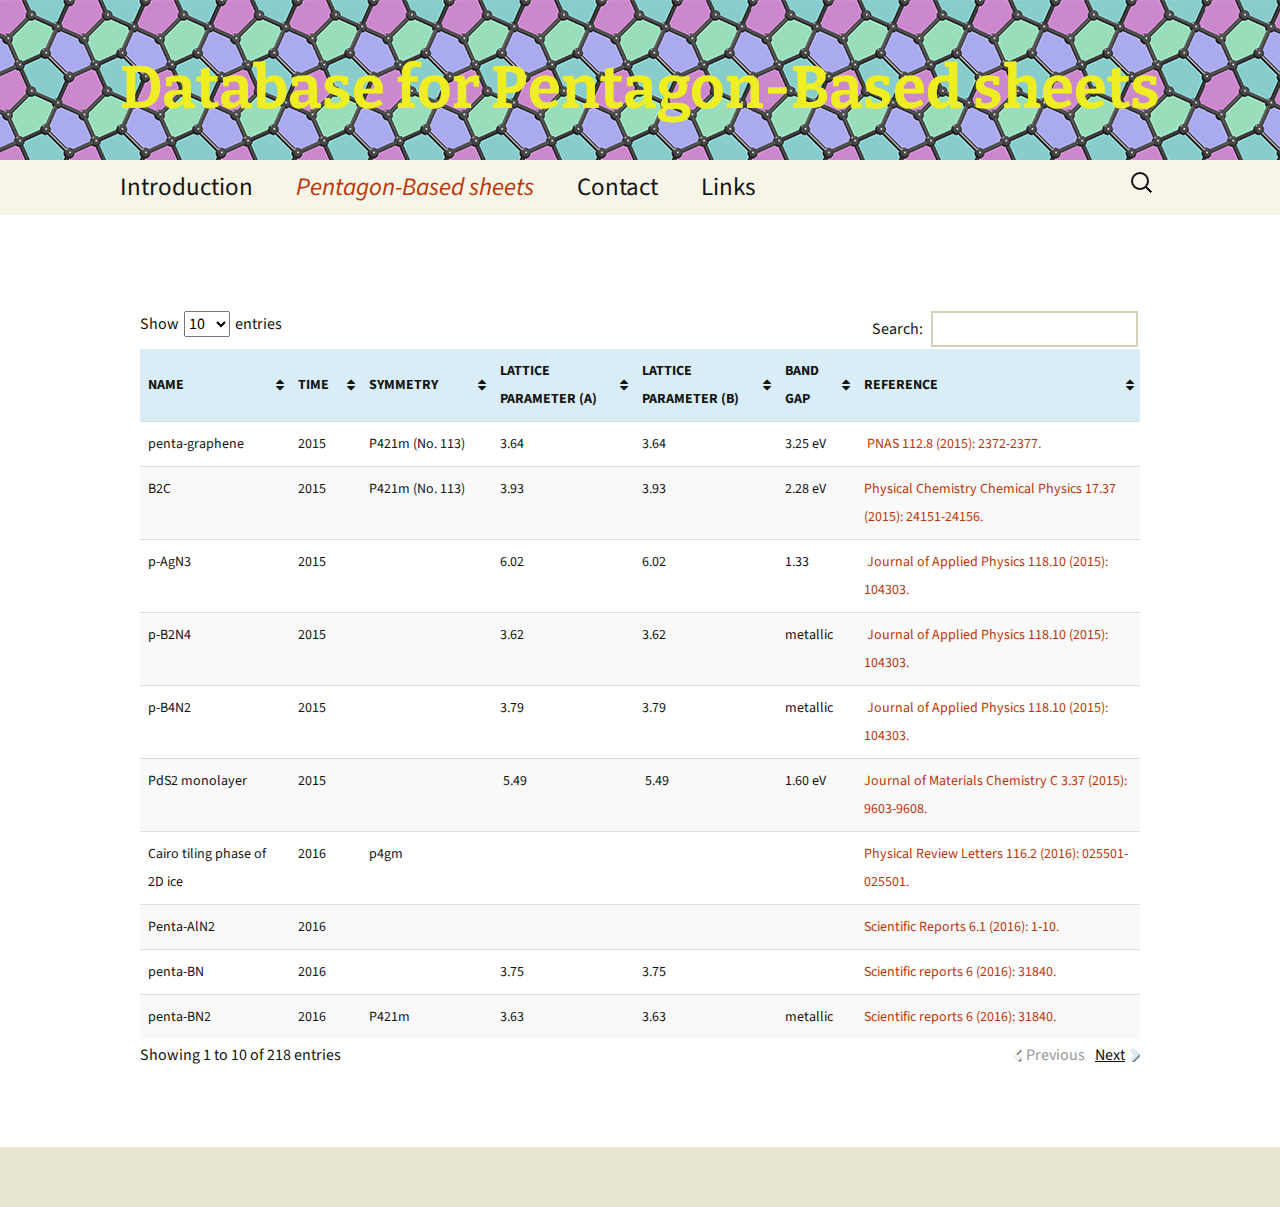
<file: pentagonal-units-based-sheet-database/index.html>
<!DOCTYPE html>
<!--[if IE 7]>
<html class="ie ie7" lang="en-US">
<![endif]--><!--[if IE 8]>
<html class="ie ie8" lang="en-US">
<![endif]--><!--[if !(IE 7) & !(IE 8)]><!--><html lang="en-US">
<!--<![endif]-->
<head>
	<meta charset="UTF-8">
	<meta name="viewport" content="width=device-width">
	<title>Pentagon-Based sheets | Database for Pentagon-Based sheets</title>
	<link rel="profile" href="http://gmpg.org/xfn/11">
	<link rel="pingback" href="https://femisphere.github.io/2D-Carbon-Database/xmlrpc.php">
	<!--[if lt IE 9]>
	<script src="http://www.pubsd.com/wp-content/themes/twentythirteen/js/html5.js?ver=3.7.0"></script>
	<![endif]-->
	<meta name="robots" content="max-image-preview:large">
	<style>img:is([sizes="auto" i], [sizes^="auto," i]) { contain-intrinsic-size: 3000px 1500px }</style>
	<link rel="dns-prefetch" href="https://femisphere.github.io/2D-Carbon-Database">
<link rel="dns-prefetch" href="//fonts.googleapis.com">
<link href="https://fonts.gstatic.com/" crossorigin rel="preconnect">
<link rel="alternate" type="application/rss+xml" title="Database for Pentagon-Based sheets &raquo; Feed" href="https://femisphere.github.io/2D-Carbon-Database/feed/">
<link rel="alternate" type="application/rss+xml" title="Database for Pentagon-Based sheets &raquo; Comments Feed" href="https://femisphere.github.io/2D-Carbon-Database/comments/feed/">
<script>
window._wpemojiSettings = {"baseUrl":"https:\/\/s.w.org\/images\/core\/emoji\/15.1.0\/72x72\/","ext":".png","svgUrl":"https:\/\/s.w.org\/images\/core\/emoji\/15.1.0\/svg\/","svgExt":".svg","source":{"concatemoji":"https:\/\/femisphere.github.io\/2D-Carbon-Database\/wp-includes\/js\/wp-emoji-release.min.js?ver=6.8.1"}};
/*! This file is auto-generated */
!function(i,n){var o,s,e;function c(e){try{var t={supportTests:e,timestamp:(new Date).valueOf()};sessionStorage.setItem(o,JSON.stringify(t))}catch(e){}}function p(e,t,n){e.clearRect(0,0,e.canvas.width,e.canvas.height),e.fillText(t,0,0);var t=new Uint32Array(e.getImageData(0,0,e.canvas.width,e.canvas.height).data),r=(e.clearRect(0,0,e.canvas.width,e.canvas.height),e.fillText(n,0,0),new Uint32Array(e.getImageData(0,0,e.canvas.width,e.canvas.height).data));return t.every(function(e,t){return e===r[t]})}function u(e,t,n){switch(t){case"flag":return n(e,"🏳️‍⚧️","🏳️​⚧️")?!1:!n(e,"🇺🇳","🇺​🇳")&&!n(e,"🏴󠁧󠁢󠁥󠁮󠁧󠁿","🏴​󠁧​󠁢​󠁥​󠁮​󠁧​󠁿");case"emoji":return!n(e,"🐦‍🔥","🐦​🔥")}return!1}function f(e,t,n){var r="undefined"!=typeof WorkerGlobalScope&&self instanceof WorkerGlobalScope?new OffscreenCanvas(300,150):i.createElement("canvas"),a=r.getContext("2d",{willReadFrequently:!0}),o=(a.textBaseline="top",a.font="600 32px Arial",{});return e.forEach(function(e){o[e]=t(a,e,n)}),o}function t(e){var t=i.createElement("script");t.src=e,t.defer=!0,i.head.appendChild(t)}"undefined"!=typeof Promise&&(o="wpEmojiSettingsSupports",s=["flag","emoji"],n.supports={everything:!0,everythingExceptFlag:!0},e=new Promise(function(e){i.addEventListener("DOMContentLoaded",e,{once:!0})}),new Promise(function(t){var n=function(){try{var e=JSON.parse(sessionStorage.getItem(o));if("object"==typeof e&&"number"==typeof e.timestamp&&(new Date).valueOf()<e.timestamp+604800&&"object"==typeof e.supportTests)return e.supportTests}catch(e){}return null}();if(!n){if("undefined"!=typeof Worker&&"undefined"!=typeof OffscreenCanvas&&"undefined"!=typeof URL&&URL.createObjectURL&&"undefined"!=typeof Blob)try{var e="postMessage("+f.toString()+"("+[JSON.stringify(s),u.toString(),p.toString()].join(",")+"));",r=new Blob([e],{type:"text/javascript"}),a=new Worker(URL.createObjectURL(r),{name:"wpTestEmojiSupports"});return void(a.onmessage=function(e){c(n=e.data),a.terminate(),t(n)})}catch(e){}c(n=f(s,u,p))}t(n)}).then(function(e){for(var t in e)n.supports[t]=e[t],n.supports.everything=n.supports.everything&&n.supports[t],"flag"!==t&&(n.supports.everythingExceptFlag=n.supports.everythingExceptFlag&&n.supports[t]);n.supports.everythingExceptFlag=n.supports.everythingExceptFlag&&!n.supports.flag,n.DOMReady=!1,n.readyCallback=function(){n.DOMReady=!0}}).then(function(){return e}).then(function(){var e;n.supports.everything||(n.readyCallback(),(e=n.source||{}).concatemoji?t(e.concatemoji):e.wpemoji&&e.twemoji&&(t(e.twemoji),t(e.wpemoji)))}))}((window,document),window._wpemojiSettings);
</script>
<style id="wp-emoji-styles-inline-css">img.wp-smiley, img.emoji {
		display: inline !important;
		border: none !important;
		box-shadow: none !important;
		height: 1em !important;
		width: 1em !important;
		margin: 0 0.07em !important;
		vertical-align: -0.1em !important;
		background: none !important;
		padding: 0 !important;
	}</style>
<link rel="stylesheet" id="wp-block-library-css" href="https://femisphere.github.io/2D-Carbon-Database/wp-includes/css/dist/block-library/style.min.css?ver=6.8.1" media="all">
<style id="wp-block-library-theme-inline-css">.wp-block-audio :where(figcaption){color:#555;font-size:13px;text-align:center}.is-dark-theme .wp-block-audio :where(figcaption){color:#ffffffa6}.wp-block-audio{margin:0 0 1em}.wp-block-code{border:1px solid #ccc;border-radius:4px;font-family:Menlo,Consolas,monaco,monospace;padding:.8em 1em}.wp-block-embed :where(figcaption){color:#555;font-size:13px;text-align:center}.is-dark-theme .wp-block-embed :where(figcaption){color:#ffffffa6}.wp-block-embed{margin:0 0 1em}.blocks-gallery-caption{color:#555;font-size:13px;text-align:center}.is-dark-theme .blocks-gallery-caption{color:#ffffffa6}:root :where(.wp-block-image figcaption){color:#555;font-size:13px;text-align:center}.is-dark-theme :root :where(.wp-block-image figcaption){color:#ffffffa6}.wp-block-image{margin:0 0 1em}.wp-block-pullquote{border-bottom:4px solid;border-top:4px solid;color:currentColor;margin-bottom:1.75em}.wp-block-pullquote cite,.wp-block-pullquote footer,.wp-block-pullquote__citation{color:currentColor;font-size:.8125em;font-style:normal;text-transform:uppercase}.wp-block-quote{border-left:.25em solid;margin:0 0 1.75em;padding-left:1em}.wp-block-quote cite,.wp-block-quote footer{color:currentColor;font-size:.8125em;font-style:normal;position:relative}.wp-block-quote:where(.has-text-align-right){border-left:none;border-right:.25em solid;padding-left:0;padding-right:1em}.wp-block-quote:where(.has-text-align-center){border:none;padding-left:0}.wp-block-quote.is-large,.wp-block-quote.is-style-large,.wp-block-quote:where(.is-style-plain){border:none}.wp-block-search .wp-block-search__label{font-weight:700}.wp-block-search__button{border:1px solid #ccc;padding:.375em .625em}:where(.wp-block-group.has-background){padding:1.25em 2.375em}.wp-block-separator.has-css-opacity{opacity:.4}.wp-block-separator{border:none;border-bottom:2px solid;margin-left:auto;margin-right:auto}.wp-block-separator.has-alpha-channel-opacity{opacity:1}.wp-block-separator:not(.is-style-wide):not(.is-style-dots){width:100px}.wp-block-separator.has-background:not(.is-style-dots){border-bottom:none;height:1px}.wp-block-separator.has-background:not(.is-style-wide):not(.is-style-dots){height:2px}.wp-block-table{margin:0 0 1em}.wp-block-table td,.wp-block-table th{word-break:normal}.wp-block-table :where(figcaption){color:#555;font-size:13px;text-align:center}.is-dark-theme .wp-block-table :where(figcaption){color:#ffffffa6}.wp-block-video :where(figcaption){color:#555;font-size:13px;text-align:center}.is-dark-theme .wp-block-video :where(figcaption){color:#ffffffa6}.wp-block-video{margin:0 0 1em}:root :where(.wp-block-template-part.has-background){margin-bottom:0;margin-top:0;padding:1.25em 2.375em}</style>
<style id="classic-theme-styles-inline-css">/*! This file is auto-generated */
.wp-block-button__link{color:#fff;background-color:#32373c;border-radius:9999px;box-shadow:none;text-decoration:none;padding:calc(.667em + 2px) calc(1.333em + 2px);font-size:1.125em}.wp-block-file__button{background:#32373c;color:#fff;text-decoration:none}</style>
<style id="global-styles-inline-css">:root{--wp--preset--aspect-ratio--square: 1;--wp--preset--aspect-ratio--4-3: 4/3;--wp--preset--aspect-ratio--3-4: 3/4;--wp--preset--aspect-ratio--3-2: 3/2;--wp--preset--aspect-ratio--2-3: 2/3;--wp--preset--aspect-ratio--16-9: 16/9;--wp--preset--aspect-ratio--9-16: 9/16;--wp--preset--color--black: #000000;--wp--preset--color--cyan-bluish-gray: #abb8c3;--wp--preset--color--white: #fff;--wp--preset--color--pale-pink: #f78da7;--wp--preset--color--vivid-red: #cf2e2e;--wp--preset--color--luminous-vivid-orange: #ff6900;--wp--preset--color--luminous-vivid-amber: #fcb900;--wp--preset--color--light-green-cyan: #7bdcb5;--wp--preset--color--vivid-green-cyan: #00d084;--wp--preset--color--pale-cyan-blue: #8ed1fc;--wp--preset--color--vivid-cyan-blue: #0693e3;--wp--preset--color--vivid-purple: #9b51e0;--wp--preset--color--dark-gray: #141412;--wp--preset--color--red: #bc360a;--wp--preset--color--medium-orange: #db572f;--wp--preset--color--light-orange: #ea9629;--wp--preset--color--yellow: #fbca3c;--wp--preset--color--dark-brown: #220e10;--wp--preset--color--medium-brown: #722d19;--wp--preset--color--light-brown: #eadaa6;--wp--preset--color--beige: #e8e5ce;--wp--preset--color--off-white: #f7f5e7;--wp--preset--gradient--vivid-cyan-blue-to-vivid-purple: linear-gradient(135deg,rgba(6,147,227,1) 0%,rgb(155,81,224) 100%);--wp--preset--gradient--light-green-cyan-to-vivid-green-cyan: linear-gradient(135deg,rgb(122,220,180) 0%,rgb(0,208,130) 100%);--wp--preset--gradient--luminous-vivid-amber-to-luminous-vivid-orange: linear-gradient(135deg,rgba(252,185,0,1) 0%,rgba(255,105,0,1) 100%);--wp--preset--gradient--luminous-vivid-orange-to-vivid-red: linear-gradient(135deg,rgba(255,105,0,1) 0%,rgb(207,46,46) 100%);--wp--preset--gradient--very-light-gray-to-cyan-bluish-gray: linear-gradient(135deg,rgb(238,238,238) 0%,rgb(169,184,195) 100%);--wp--preset--gradient--cool-to-warm-spectrum: linear-gradient(135deg,rgb(74,234,220) 0%,rgb(151,120,209) 20%,rgb(207,42,186) 40%,rgb(238,44,130) 60%,rgb(251,105,98) 80%,rgb(254,248,76) 100%);--wp--preset--gradient--blush-light-purple: linear-gradient(135deg,rgb(255,206,236) 0%,rgb(152,150,240) 100%);--wp--preset--gradient--blush-bordeaux: linear-gradient(135deg,rgb(254,205,165) 0%,rgb(254,45,45) 50%,rgb(107,0,62) 100%);--wp--preset--gradient--luminous-dusk: linear-gradient(135deg,rgb(255,203,112) 0%,rgb(199,81,192) 50%,rgb(65,88,208) 100%);--wp--preset--gradient--pale-ocean: linear-gradient(135deg,rgb(255,245,203) 0%,rgb(182,227,212) 50%,rgb(51,167,181) 100%);--wp--preset--gradient--electric-grass: linear-gradient(135deg,rgb(202,248,128) 0%,rgb(113,206,126) 100%);--wp--preset--gradient--midnight: linear-gradient(135deg,rgb(2,3,129) 0%,rgb(40,116,252) 100%);--wp--preset--font-size--small: 13px;--wp--preset--font-size--medium: 20px;--wp--preset--font-size--large: 36px;--wp--preset--font-size--x-large: 42px;--wp--preset--spacing--20: 0.44rem;--wp--preset--spacing--30: 0.67rem;--wp--preset--spacing--40: 1rem;--wp--preset--spacing--50: 1.5rem;--wp--preset--spacing--60: 2.25rem;--wp--preset--spacing--70: 3.38rem;--wp--preset--spacing--80: 5.06rem;--wp--preset--shadow--natural: 6px 6px 9px rgba(0, 0, 0, 0.2);--wp--preset--shadow--deep: 12px 12px 50px rgba(0, 0, 0, 0.4);--wp--preset--shadow--sharp: 6px 6px 0px rgba(0, 0, 0, 0.2);--wp--preset--shadow--outlined: 6px 6px 0px -3px rgba(255, 255, 255, 1), 6px 6px rgba(0, 0, 0, 1);--wp--preset--shadow--crisp: 6px 6px 0px rgba(0, 0, 0, 1);}:where(.is-layout-flex){gap: 0.5em;}:where(.is-layout-grid){gap: 0.5em;}body .is-layout-flex{display: flex;}.is-layout-flex{flex-wrap: wrap;align-items: center;}.is-layout-flex > :is(*, div){margin: 0;}body .is-layout-grid{display: grid;}.is-layout-grid > :is(*, div){margin: 0;}:where(.wp-block-columns.is-layout-flex){gap: 2em;}:where(.wp-block-columns.is-layout-grid){gap: 2em;}:where(.wp-block-post-template.is-layout-flex){gap: 1.25em;}:where(.wp-block-post-template.is-layout-grid){gap: 1.25em;}.has-black-color{color: var(--wp--preset--color--black) !important;}.has-cyan-bluish-gray-color{color: var(--wp--preset--color--cyan-bluish-gray) !important;}.has-white-color{color: var(--wp--preset--color--white) !important;}.has-pale-pink-color{color: var(--wp--preset--color--pale-pink) !important;}.has-vivid-red-color{color: var(--wp--preset--color--vivid-red) !important;}.has-luminous-vivid-orange-color{color: var(--wp--preset--color--luminous-vivid-orange) !important;}.has-luminous-vivid-amber-color{color: var(--wp--preset--color--luminous-vivid-amber) !important;}.has-light-green-cyan-color{color: var(--wp--preset--color--light-green-cyan) !important;}.has-vivid-green-cyan-color{color: var(--wp--preset--color--vivid-green-cyan) !important;}.has-pale-cyan-blue-color{color: var(--wp--preset--color--pale-cyan-blue) !important;}.has-vivid-cyan-blue-color{color: var(--wp--preset--color--vivid-cyan-blue) !important;}.has-vivid-purple-color{color: var(--wp--preset--color--vivid-purple) !important;}.has-black-background-color{background-color: var(--wp--preset--color--black) !important;}.has-cyan-bluish-gray-background-color{background-color: var(--wp--preset--color--cyan-bluish-gray) !important;}.has-white-background-color{background-color: var(--wp--preset--color--white) !important;}.has-pale-pink-background-color{background-color: var(--wp--preset--color--pale-pink) !important;}.has-vivid-red-background-color{background-color: var(--wp--preset--color--vivid-red) !important;}.has-luminous-vivid-orange-background-color{background-color: var(--wp--preset--color--luminous-vivid-orange) !important;}.has-luminous-vivid-amber-background-color{background-color: var(--wp--preset--color--luminous-vivid-amber) !important;}.has-light-green-cyan-background-color{background-color: var(--wp--preset--color--light-green-cyan) !important;}.has-vivid-green-cyan-background-color{background-color: var(--wp--preset--color--vivid-green-cyan) !important;}.has-pale-cyan-blue-background-color{background-color: var(--wp--preset--color--pale-cyan-blue) !important;}.has-vivid-cyan-blue-background-color{background-color: var(--wp--preset--color--vivid-cyan-blue) !important;}.has-vivid-purple-background-color{background-color: var(--wp--preset--color--vivid-purple) !important;}.has-black-border-color{border-color: var(--wp--preset--color--black) !important;}.has-cyan-bluish-gray-border-color{border-color: var(--wp--preset--color--cyan-bluish-gray) !important;}.has-white-border-color{border-color: var(--wp--preset--color--white) !important;}.has-pale-pink-border-color{border-color: var(--wp--preset--color--pale-pink) !important;}.has-vivid-red-border-color{border-color: var(--wp--preset--color--vivid-red) !important;}.has-luminous-vivid-orange-border-color{border-color: var(--wp--preset--color--luminous-vivid-orange) !important;}.has-luminous-vivid-amber-border-color{border-color: var(--wp--preset--color--luminous-vivid-amber) !important;}.has-light-green-cyan-border-color{border-color: var(--wp--preset--color--light-green-cyan) !important;}.has-vivid-green-cyan-border-color{border-color: var(--wp--preset--color--vivid-green-cyan) !important;}.has-pale-cyan-blue-border-color{border-color: var(--wp--preset--color--pale-cyan-blue) !important;}.has-vivid-cyan-blue-border-color{border-color: var(--wp--preset--color--vivid-cyan-blue) !important;}.has-vivid-purple-border-color{border-color: var(--wp--preset--color--vivid-purple) !important;}.has-vivid-cyan-blue-to-vivid-purple-gradient-background{background: var(--wp--preset--gradient--vivid-cyan-blue-to-vivid-purple) !important;}.has-light-green-cyan-to-vivid-green-cyan-gradient-background{background: var(--wp--preset--gradient--light-green-cyan-to-vivid-green-cyan) !important;}.has-luminous-vivid-amber-to-luminous-vivid-orange-gradient-background{background: var(--wp--preset--gradient--luminous-vivid-amber-to-luminous-vivid-orange) !important;}.has-luminous-vivid-orange-to-vivid-red-gradient-background{background: var(--wp--preset--gradient--luminous-vivid-orange-to-vivid-red) !important;}.has-very-light-gray-to-cyan-bluish-gray-gradient-background{background: var(--wp--preset--gradient--very-light-gray-to-cyan-bluish-gray) !important;}.has-cool-to-warm-spectrum-gradient-background{background: var(--wp--preset--gradient--cool-to-warm-spectrum) !important;}.has-blush-light-purple-gradient-background{background: var(--wp--preset--gradient--blush-light-purple) !important;}.has-blush-bordeaux-gradient-background{background: var(--wp--preset--gradient--blush-bordeaux) !important;}.has-luminous-dusk-gradient-background{background: var(--wp--preset--gradient--luminous-dusk) !important;}.has-pale-ocean-gradient-background{background: var(--wp--preset--gradient--pale-ocean) !important;}.has-electric-grass-gradient-background{background: var(--wp--preset--gradient--electric-grass) !important;}.has-midnight-gradient-background{background: var(--wp--preset--gradient--midnight) !important;}.has-small-font-size{font-size: var(--wp--preset--font-size--small) !important;}.has-medium-font-size{font-size: var(--wp--preset--font-size--medium) !important;}.has-large-font-size{font-size: var(--wp--preset--font-size--large) !important;}.has-x-large-font-size{font-size: var(--wp--preset--font-size--x-large) !important;}
:where(.wp-block-post-template.is-layout-flex){gap: 1.25em;}:where(.wp-block-post-template.is-layout-grid){gap: 1.25em;}
:where(.wp-block-columns.is-layout-flex){gap: 2em;}:where(.wp-block-columns.is-layout-grid){gap: 2em;}
:root :where(.wp-block-pullquote){font-size: 1.5em;line-height: 1.6;}</style>
<link rel="stylesheet" id="twentythirteen-fonts-css" href="https://fonts.googleapis.com/css?family=Source+Sans+Pro%3A300%2C400%2C700%2C300italic%2C400italic%2C700italic%7CBitter%3A400%2C700&#038;subset=latin%2Clatin-ext&#038;display=fallback" media="all">
<link rel="stylesheet" id="genericons-css" href="https://femisphere.github.io/2D-Carbon-Database/wp-content/themes/twentythirteen/genericons/genericons.css?ver=3.0.3" media="all">
<link rel="stylesheet" id="twentythirteen-style-css" href="https://femisphere.github.io/2D-Carbon-Database/wp-content/themes/twentythirteen/style.css?ver=20190507" media="all">
<link rel="stylesheet" id="twentythirteen-block-style-css" href="https://femisphere.github.io/2D-Carbon-Database/wp-content/themes/twentythirteen/css/blocks.css?ver=20190102" media="all">
<!--[if lt IE 9]>
<link rel='stylesheet' id='twentythirteen-ie-css' href='http://www.pubsd.com/wp-content/themes/twentythirteen/css/ie.css?ver=20150214' media='all' />
<![endif]-->
<link rel="stylesheet" id="tablepress-default-css" href="https://femisphere.github.io/2D-Carbon-Database/wp-content/plugins/tablepress/css/default.min.css?ver=1.11" media="all">
<script src="https://femisphere.github.io/2D-Carbon-Database/wp-includes/js/jquery/jquery.min.js?ver=3.7.1" id="jquery-core-js"></script>
<script src="https://femisphere.github.io/2D-Carbon-Database/wp-includes/js/jquery/jquery-migrate.min.js?ver=3.4.1" id="jquery-migrate-js"></script>
<link rel="https://api.w.org/" href="https://femisphere.github.io/2D-Carbon-Database/wp-json/">
<link rel="alternate" title="JSON" type="application/json" href="https://femisphere.github.io/2D-Carbon-Database/wp-json/wp/v2/pages/18">
<link rel="EditURI" type="application/rsd+xml" title="RSD" href="https://femisphere.github.io/2D-Carbon-Database/xmlrpc.php?rsd">
<meta name="generator" content="WordPress 6.8.1">
<link rel="canonical" href="https://femisphere.github.io/2D-Carbon-Database/pentagonal-units-based-sheet-database/">
<link rel="shortlink" href="https://femisphere.github.io/2D-Carbon-Database/?p=18">
<link rel="alternate" title="oEmbed (JSON)" type="application/json+oembed" href="https://femisphere.github.io/2D-Carbon-Database/wp-json/oembed/1.0/embed?url=http%3A%2F%2Fhttps%3A%2F%2Ffemisphere.github.io%2F2D-Carbon-Database%2Fpentagonal-units-based-sheet-database%2F">
<link rel="alternate" title="oEmbed (XML)" type="text/xml+oembed" href="https://femisphere.github.io/2D-Carbon-Database/wp-json/oembed/1.0/embed?url=http%3A%2F%2Fhttps%3A%2F%2Ffemisphere.github.io%2F2D-Carbon-Database%2Fpentagonal-units-based-sheet-database%2F#038;format=xml">
 <!-- Hide Page Title -->
              <script type="text/javascript">jQuery(document).ready(function($){
				  if( $('.entry-title').length != 0 ) {
					$('.entry-title span.hpt_headertitle').parents('.entry-title:first').hide();
				    } else {
					  $('h1 span.hpt_headertitle').parents('h1:first').hide();
					  $('h2 span.hpt_headertitle').parents('h2:first').hide();
				   }
				});</script><noscript><style type="text/css">.entry-title { display:none !important; }</style></noscript>
             <!-- END Hide Page Title-->
	    	<style type="text/css" id="twentythirteen-header-css">.site-header {
		background: url(https://femisphere.github.io/2D-Carbon-Database/wp-content/uploads/2020/06/cropped-web.png) no-repeat scroll top;
		background-size: 1600px auto;
	}
	@media (max-width: 767px) {
		.site-header {
			background-size: 768px auto;
		}
	}
	@media (max-width: 359px) {
		.site-header {
			background-size: 360px auto;
		}
	}
				.site-title,
		.site-description {
			color: #eeee22;
		}</style>
	</head>

<body class="wp-singular page-template-default page page-id-18 wp-embed-responsive wp-theme-twentythirteen single-author">
		<div id="page" class="hfeed site">
		<header id="masthead" class="site-header" role="banner">
			<a class="home-link" href="https://femisphere.github.io/2D-Carbon-Database/" title="Database for Pentagon-Based sheets" rel="home">
				<h1 class="site-title">Database for Pentagon-Based sheets</h1>
				<h2 class="site-description"></h2>
			</a>

			<div id="navbar" class="navbar">
				<nav id="site-navigation" class="navigation main-navigation" role="navigation">
					<button class="menu-toggle">Menu</button>
					<a class="screen-reader-text skip-link" href="#content" title="Skip to content">Skip to content</a>
					<div id="primary-menu" class="nav-menu"><ul>
<li class="page_item page-item-16"><a href="https://femisphere.github.io/2D-Carbon-Database/">Introduction</a></li>
<li class="page_item page-item-18 current_page_item"><a href="https://femisphere.github.io/2D-Carbon-Database/pentagonal-units-based-sheet-database/" aria-current="page"><span class="hpt_headertitle">Pentagon-Based sheets</span></a></li>
<li class="page_item page-item-22"><a href="https://femisphere.github.io/2D-Carbon-Database/contacts/">Contact</a></li>
<li class="page_item page-item-20"><a href="https://femisphere.github.io/2D-Carbon-Database/links/">Links</a></li>
</ul></div>
					<form role="search" method="get" class="search-form" action="http://www.pubsd.com/">
				<label>
					<span class="screen-reader-text">Search for:</span>
					<input type="search" class="search-field" placeholder="Search &hellip;" value="" name="s">
				</label>
				<input type="submit" class="search-submit" value="Search">
			</form>				</nav><!-- #site-navigation -->
			</div>
<!-- #navbar -->
		</header><!-- #masthead -->

		<div id="main" class="site-main">

	<div id="primary" class="content-area">
		<div id="content" class="site-content" role="main">

			
				<article id="post-18" class="post-18 page type-page status-publish hentry">
					<header class="entry-header">
						
						<h1 class="entry-title"><span class="hpt_headertitle">Pentagon-Based sheets</span></h1>
					</header><!-- .entry-header -->

					<div class="entry-content">
						
<p style="font-size:30px">
</p>
<table id="tablepress-2" class="tablepress tablepress-id-2">
<thead>
<tr class="row-1 odd">
	<th class="column-1">Name</th>
<th class="column-2">Time</th>
<th class="column-3">Symmetry</th>
<th class="column-4">Lattice parameter (a)</th>
<th class="column-5">Lattice parameter (b)</th>
<th class="column-6">Band gap</th>
<th class="column-7">Reference</th>
</tr>
</thead>
<tbody class="row-hover">
<tr class="row-2 even">
	<td class="column-1">penta-graphene</td>
<td class="column-2">2015</td>
<td class="column-3">P421m  (No. 113)</td>
<td class="column-4">3.64</td>
<td class="column-5">3.64</td>
<td class="column-6">3.25 eV</td>
<td class="column-7"><a href="https://www.pnas.org/content/112/8/2372.short" rel="noopener noreferrer" target="_blank"> PNAS 112.8 (2015): 2372-2377.</a></td>
</tr>
<tr class="row-3 odd">
	<td class="column-1">B2C</td>
<td class="column-2">2015</td>
<td class="column-3">P421m  (No. 113)</td>
<td class="column-4">3.93</td>
<td class="column-5">3.93</td>
<td class="column-6">2.28 eV</td>
<td class="column-7"><a href="https://pubs.rsc.org/no/content/articlelanding/2015/cp/c5cp03885e/unauth#!divAbstract" rel="noopener noreferrer" target="_blank">Physical Chemistry Chemical Physics 17.37 (2015): 24151-24156.</a></td>
</tr>
<tr class="row-4 even">
	<td class="column-1">p-AgN3</td>
<td class="column-2">2015</td>
<td class="column-3"></td>
<td class="column-4">6.02</td>
<td class="column-5">6.02</td>
<td class="column-6">1.33</td>
<td class="column-7"><a href="https://aip.scitation.org/doi/abs/10.1063/1.4930086" rel="noopener noreferrer" target="_blank"> Journal of Applied Physics 118.10 (2015): 104303.</a></td>
</tr>
<tr class="row-5 odd">
	<td class="column-1">p-B2N4</td>
<td class="column-2">2015</td>
<td class="column-3"></td>
<td class="column-4">3.62</td>
<td class="column-5">3.62</td>
<td class="column-6">metallic</td>
<td class="column-7"><a href="https://aip.scitation.org/doi/abs/10.1063/1.4930086" rel="noopener noreferrer" target="_blank"> Journal of Applied Physics 118.10 (2015): 104303.</a></td>
</tr>
<tr class="row-6 even">
	<td class="column-1">p-B4N2</td>
<td class="column-2">2015</td>
<td class="column-3"></td>
<td class="column-4">3.79</td>
<td class="column-5">3.79</td>
<td class="column-6">metallic</td>
<td class="column-7"><a href="https://aip.scitation.org/doi/abs/10.1063/1.4930086" rel="noopener noreferrer" target="_blank"> Journal of Applied Physics 118.10 (2015): 104303.</a></td>
</tr>
<tr class="row-7 odd">
	<td class="column-1">PdS2 monolayer</td>
<td class="column-2">2015</td>
<td class="column-3"></td>
<td class="column-4"> 5.49<br>
</td>
<td class="column-5"> 5.49<br>
</td>
<td class="column-6">1.60 eV<br>
</td>
<td class="column-7"><a href="https://pubs.rsc.org/en/content/articlehtml/2015/tc/c5tc01345c" rel="noopener noreferrer" target="_blank">Journal of Materials Chemistry C 3.37 (2015): 9603-9608.</a></td>
</tr>
<tr class="row-8 even">
	<td class="column-1">Cairo tiling phase of 2D ice</td>
<td class="column-2">2016</td>
<td class="column-3">p4gm</td>
<td class="column-4"></td>
<td class="column-5"></td>
<td class="column-6"></td>
<td class="column-7"><a href="https://journals.aps.org/prl/abstract/10.1103/PhysRevLett.116.025501" rel="noopener noreferrer" target="_blank">Physical Review Letters 116.2 (2016): 025501-025501.</a></td>
</tr>
<tr class="row-9 odd">
	<td class="column-1">Penta-AlN2</td>
<td class="column-2">2016</td>
<td class="column-3"></td>
<td class="column-4"></td>
<td class="column-5"></td>
<td class="column-6"></td>
<td class="column-7"><a href="https://www.nature.com/articles/srep33060" rel="noopener noreferrer" target="_blank">Scientific Reports 6.1 (2016): 1-10.</a></td>
</tr>
<tr class="row-10 even">
	<td class="column-1">penta-BN</td>
<td class="column-2">2016</td>
<td class="column-3"></td>
<td class="column-4">3.75</td>
<td class="column-5">3.75</td>
<td class="column-6"></td>
<td class="column-7"><a href="https://www.nature.com/articles/srep31840" rel="noopener noreferrer" target="_blank">Scientific reports 6 (2016): 31840.</a></td>
</tr>
<tr class="row-11 odd">
	<td class="column-1">penta-BN2</td>
<td class="column-2">2016</td>
<td class="column-3">P421m  </td>
<td class="column-4">3.63</td>
<td class="column-5">3.63</td>
<td class="column-6">metallic</td>
<td class="column-7"><a href="https://www.nature.com/articles/srep31840" rel="noopener noreferrer" target="_blank">Scientific reports 6 (2016): 31840.</a></td>
</tr>
<tr class="row-12 even">
	<td class="column-1">penta-CN2</td>
<td class="column-2">2016</td>
<td class="column-3"></td>
<td class="column-4">3.312</td>
<td class="column-5">3.312</td>
<td class="column-6">6.596</td>
<td class="column-7"><a href="https://pubs.rsc.org/en/content/articlehtml/2016/ra/c6ra10376f" rel="noopener noreferrer" target="_blank">Rsc Advances 6.56 (2016): 50867-50873.</a></td>
</tr>
<tr class="row-13 odd">
	<td class="column-1">penta-CN2</td>
<td class="column-2">2016</td>
<td class="column-3">P4̅21m layer group (No. 58)</td>
<td class="column-4">3.31</td>
<td class="column-5">3.31</td>
<td class="column-6">6.53</td>
<td class="column-7"><a href="https://pubs.acs.org/doi/abs/10.1021/acs.jpcc.5b12510" rel="noopener noreferrer" target="_blank">The Journal of Physical Chemistry C 120.7 (2016): 3993-3998.</a></td>
</tr>
<tr class="row-14 even">
	<td class="column-1">penta-SiC2</td>
<td class="column-2">2016</td>
<td class="column-3"></td>
<td class="column-4">4.412</td>
<td class="column-5">4.412</td>
<td class="column-6">2.395</td>
<td class="column-7"><a href="https://pubs.rsc.org/en/content/articlehtml/2016/ra/c6ra10376f" rel="noopener noreferrer" target="_blank">Rsc Advances 6.56 (2016): 50867-50873.</a></td>
</tr>
<tr class="row-15 odd">
	<td class="column-1">penta-silicene</td>
<td class="column-2">2016</td>
<td class="column-3">p421m (58)</td>
<td class="column-4">5.587</td>
<td class="column-5">5.587</td>
<td class="column-6">0.046 eV</td>
<td class="column-7"><a href="https://pubs.rsc.org/en/content/articlelanding/2016/cp/c6cp03200a/unauth#!divAbstract" rel="noopener noreferrer" target="_blank">Physical Chemistry Chemical Physics 18.27 (2016): 18486-18492.</a></td>
</tr>
<tr class="row-16 even">
	<td class="column-1">As2C</td>
<td class="column-2">2017</td>
<td class="column-3"></td>
<td class="column-4">4.42</td>
<td class="column-5">4.42</td>
<td class="column-6">1.62 eV</td>
<td class="column-7"><a href="https://www.sciencedirect.com/science/article/abs/pii/S016943321731797X" rel="noopener noreferrer" target="_blank">Applied Surface Science 423 (2017): 566-570</a></td>
</tr>
<tr class="row-17 odd">
	<td class="column-1">F−pGe−F</td>
<td class="column-2">2017</td>
<td class="column-3"></td>
<td class="column-4">5.69</td>
<td class="column-5">5.69</td>
<td class="column-6">2.09</td>
<td class="column-7"><a href="https://pubs.acs.org/doi/abs/10.1021/acsomega.6b00439" rel="noopener noreferrer" target="_blank"> ACS omega 2.1 (2017): 171-180.</a></td>
</tr>
<tr class="row-18 even">
	<td class="column-1">H−pGe−H</td>
<td class="column-2">2017</td>
<td class="column-3"></td>
<td class="column-4">5.57</td>
<td class="column-5">5.57</td>
<td class="column-6">2.6</td>
<td class="column-7"><a href="https://pubs.acs.org/doi/abs/10.1021/acsomega.6b00439" rel="noopener noreferrer" target="_blank"> ACS omega 2.1 (2017): 171-180.</a></td>
</tr>
<tr class="row-19 odd">
	<td class="column-1">O-GeP2</td>
<td class="column-2">2017</td>
<td class="column-3"></td>
<td class="column-4">10.24</td>
<td class="column-5">3.55</td>
<td class="column-6">0.75 eV</td>
<td class="column-7"><a href="https://pubs.rsc.org/en/content/articlelanding/2017/ta/c7ta07107h/unauth#!divAbstract" rel="noopener noreferrer" target="_blank">Journal of Materials Chemistry A 5.42 (2017): 22146-22155.</a></td>
</tr>
<tr class="row-20 even">
	<td class="column-1">PdPS</td>
<td class="column-2">2017</td>
<td class="column-3"></td>
<td class="column-4">5.734</td>
<td class="column-5">5.701</td>
<td class="column-6">2.12 eV</td>
<td class="column-7"><a href="https://www.researchgate.net/profile/Yu_Jing17/publication/318996760_Ultrathin_Layers_of_PdPX_XS_Se_Two_Dimensional_Semiconductors_for_Photocatalytic_Water_Splitting/links/598ac385aca27243585603bc/Ultrathin-Layers-of-PdPX-XS-Se-Two-Dimensional-Semiconductors-for-Photocatalytic-Water-Splitting.pdf" rel="noopener noreferrer" target="_blank">Chem.–Eur. J 23 (2017): 13612-13616.</a></td>
</tr>
<tr class="row-21 odd">
	<td class="column-1">PdPSe</td>
<td class="column-2">2017</td>
<td class="column-3"></td>
<td class="column-4">5.91</td>
<td class="column-5">5.852</td>
<td class="column-6">1.97 eV</td>
<td class="column-7"><a href="https://www.researchgate.net/profile/Yu_Jing17/publication/318996760_Ultrathin_Layers_of_PdPX_XS_Se_Two_Dimensional_Semiconductors_for_Photocatalytic_Water_Splitting/links/598ac385aca27243585603bc/Ultrathin-Layers-of-PdPX-XS-Se-Two-Dimensional-Semiconductors-for-Photocatalytic-Water-Splitting.pdf" rel="noopener noreferrer" target="_blank">Chem.–Eur. J 23 (2017): 13612-13616.</a></td>
</tr>
<tr class="row-22 even">
	<td class="column-1">PdSe2</td>
<td class="column-2">2017</td>
<td class="column-3"></td>
<td class="column-4">5.85</td>
<td class="column-5">5.99</td>
<td class="column-6">1.3 eV</td>
<td class="column-7"><a href="https://pubs.acs.org/doi/10.1021/jacs.7b04865" rel="noopener noreferrer" target="_blank">Journal of the American Chemical Society 139.40 (2017): 14090-14097.</a></td>
</tr>
<tr class="row-23 odd">
	<td class="column-1">penta-BP5</td>
<td class="column-2">2017</td>
<td class="column-3">P-421c (No. 114)</td>
<td class="column-4">4.54</td>
<td class="column-5">4.54</td>
<td class="column-6">2.68 eV</td>
<td class="column-7"><a href="https://www.nature.com/articles/s41598-017-02011-9" rel="noopener noreferrer" target="_blank">Scientific reports 7.1 (2017): 1-8.</a></td>
</tr>
<tr class="row-24 even">
	<td class="column-1">penta-CdS2</td>
<td class="column-2">2017</td>
<td class="column-3"></td>
<td class="column-4">5.42</td>
<td class="column-5">5.42</td>
<td class="column-6">2.97 eV</td>
<td class="column-7"><a href="https://www.sciencedirect.com/science/article/abs/pii/S0009261417307546" rel="noopener noreferrer" target="_blank"> Chemical Physics Letters 685 (2017): 310-315.</a></td>
</tr>
<tr class="row-25 odd">
	<td class="column-1">penta-GeP2</td>
<td class="column-2">2017</td>
<td class="column-3"></td>
<td class="column-4">5.02</td>
<td class="column-5">5.02</td>
<td class="column-6">2.72 eV</td>
<td class="column-7"><a href="https://pubs.rsc.org/en/content/articlelanding/2017/ta/c7ta07107h/unauth#!divAbstract" rel="noopener noreferrer" target="_blank">Journal of Materials Chemistry A 5.42 (2017): 22146-22155.</a></td>
</tr>
<tr class="row-26 even">
	<td class="column-1">penta-RuS4</td>
<td class="column-2">2017</td>
<td class="column-3">P4/mbm</td>
<td class="column-4">5.318</td>
<td class="column-5">5.318</td>
<td class="column-6">70 meV</td>
<td class="column-7"><a href="https://www.nature.com/articles/s41699-017-0032-4" rel="noopener noreferrer" target="_blank">npj 2D Materials and Applications 1.1 (2017): 1-6.</a></td>
</tr>
<tr class="row-27 odd">
	<td class="column-1">penta-ZnO2</td>
<td class="column-2">2017</td>
<td class="column-3">P421m  (No. 113).</td>
<td class="column-4">4.49</td>
<td class="column-5">4.49</td>
<td class="column-6">4.53 eV</td>
<td class="column-7"><a href="https://www.sciencedirect.com/science/article/pii/S1386947717300437" rel="noopener noreferrer" target="_blank">Physica E: Low-dimensional Systems and Nanostructures 91 (2017): 82-87.</a></td>
</tr>
<tr class="row-28 even">
	<td class="column-1">AlP5</td>
<td class="column-2">2018</td>
<td class="column-3">P-4 (No. 81)</td>
<td class="column-4">4.25</td>
<td class="column-5">4.25</td>
<td class="column-6">2.69</td>
<td class="column-7"><a href="https://www.sciencedirect.com/science/article/abs/pii/S0009261418304573" rel="noopener noreferrer" target="_blank">Chemical Physics Letters 706 (2018): 99-106.</a></td>
</tr>
<tr class="row-29 odd">
	<td class="column-1">CoS2</td>
<td class="column-2">2018</td>
<td class="column-3">P21/c</td>
<td class="column-4">5.396</td>
<td class="column-5">5.41</td>
<td class="column-6">2.24 eV</td>
<td class="column-7"><a href="https://journals.aps.org/prb/abstract/10.1103/PhysRevB.98.205425" rel="noopener noreferrer" target="_blank">Physical Review B 98.20 (2018): 205425.</a></td>
</tr>
<tr class="row-30 even">
	<td class="column-1">CrS</td>
<td class="column-2">2018</td>
<td class="column-3"></td>
<td class="column-4">4.92</td>
<td class="column-5">4.92</td>
<td class="column-6">2.378 eV</td>
<td class="column-7"><a href="https://pubs.rsc.org/en/content/articlelanding/2018/cp/c8cp02470g/unauth#!divAbstract" rel="noopener noreferrer" target="_blank">Physical Chemistry Chemical Physics 20.27 (2018): 18348-18354.</a></td>
</tr>
<tr class="row-31 odd">
	<td class="column-1">CrSe</td>
<td class="column-2">2018</td>
<td class="column-3"></td>
<td class="column-4">5.03</td>
<td class="column-5">5.03</td>
<td class="column-6">2.522 eV</td>
<td class="column-7"><a href="https://pubs.rsc.org/en/content/articlelanding/2018/cp/c8cp02470g/unauth#!divAbstract" rel="noopener noreferrer" target="_blank">Physical Chemistry Chemical Physics 20.27 (2018): 18348-18354.</a></td>
</tr>
<tr class="row-32 even">
	<td class="column-1">CrTe</td>
<td class="column-2">2018</td>
<td class="column-3"></td>
<td class="column-4">5.25</td>
<td class="column-5">5.25</td>
<td class="column-6">1.298 eV</td>
<td class="column-7"><a href="https://pubs.rsc.org/en/content/articlelanding/2018/cp/c8cp02470g/unauth#!divAbstract" rel="noopener noreferrer" target="_blank">Physical Chemistry Chemical Physics 20.27 (2018): 18348-18354.</a></td>
</tr>
<tr class="row-33 odd">
	<td class="column-1">GaP5</td>
<td class="column-2">2018</td>
<td class="column-3">P-4 (No. 81)</td>
<td class="column-4">4.31</td>
<td class="column-5">4.31</td>
<td class="column-6">2.71</td>
<td class="column-7"><a href="https://www.sciencedirect.com/science/article/abs/pii/S0009261418304573" rel="noopener noreferrer" target="_blank">Chemical Physics Letters 706 (2018): 99-106.</a></td>
</tr>
<tr class="row-34 even">
	<td class="column-1">InP5</td>
<td class="column-2">2018</td>
<td class="column-3">P-4 (No. 81)</td>
<td class="column-4">4.57</td>
<td class="column-5">4.57</td>
<td class="column-6">2.7</td>
<td class="column-7"><a href="https://www.sciencedirect.com/science/article/abs/pii/S0009261418304573" rel="noopener noreferrer" target="_blank">Chemical Physics Letters 706 (2018): 99-106.</a></td>
</tr>
<tr class="row-35 odd">
	<td class="column-1">p-CS2</td>
<td class="column-2">2018</td>
<td class="column-3">P4/mbm(No. 127)</td>
<td class="column-4">5.44</td>
<td class="column-5">5.44</td>
<td class="column-6">metallic</td>
<td class="column-7"><a href="https://journals.aps.org/prb/abstract/10.1103/PhysRevB.97.125312" rel="noopener noreferrer" target="_blank">Physical Review B 97.12 (2018): 125312.</a></td>
</tr>
<tr class="row-36 even">
	<td class="column-1">p-CSe2</td>
<td class="column-2">2018</td>
<td class="column-3">P4/mbm(No. 127)</td>
<td class="column-4">5.99</td>
<td class="column-5">5.99</td>
<td class="column-6">metallic</td>
<td class="column-7"><a href="https://journals.aps.org/prb/abstract/10.1103/PhysRevB.97.125312" rel="noopener noreferrer" target="_blank">Physical Review B 97.12 (2018): 125312.</a></td>
</tr>
<tr class="row-37 odd">
	<td class="column-1">p-CTe2</td>
<td class="column-2">2018</td>
<td class="column-3">P4/mbm(No. 127)</td>
<td class="column-4">6.45</td>
<td class="column-5">6.45</td>
<td class="column-6">metallic</td>
<td class="column-7"><a href="https://journals.aps.org/prb/abstract/10.1103/PhysRevB.97.125312" rel="noopener noreferrer" target="_blank">Physical Review B 97.12 (2018): 125312.</a></td>
</tr>
<tr class="row-38 even">
	<td class="column-1">p-GeS2</td>
<td class="column-2">2018</td>
<td class="column-3">P4/mbm(No. 127)</td>
<td class="column-4">6.42</td>
<td class="column-5">6.42</td>
<td class="column-6">metallic</td>
<td class="column-7"><a href="https://journals.aps.org/prb/abstract/10.1103/PhysRevB.97.125312" rel="noopener noreferrer" target="_blank">Physical Review B 97.12 (2018): 125312.</a></td>
</tr>
<tr class="row-39 odd">
	<td class="column-1">P-GeSe2</td>
<td class="column-2">2018</td>
<td class="column-3">P4/mbm(No. 127)</td>
<td class="column-4">6.77</td>
<td class="column-5">6.77</td>
<td class="column-6">0.065 eV</td>
<td class="column-7"><a href="https://journals.aps.org/prb/abstract/10.1103/PhysRevB.97.125312" rel="noopener noreferrer" target="_blank">Physical Review B 97.12 (2018): 125312.</a></td>
</tr>
<tr class="row-40 even">
	<td class="column-1">p-GeTe2</td>
<td class="column-2">2018</td>
<td class="column-3">P4/mbm(No. 127)</td>
<td class="column-4">7.36</td>
<td class="column-5">7.36</td>
<td class="column-6">0.044 eV</td>
<td class="column-7"><a href="https://journals.aps.org/prb/abstract/10.1103/PhysRevB.97.125312" rel="noopener noreferrer" target="_blank">Physical Review B 97.12 (2018): 125312.</a></td>
</tr>
<tr class="row-41 odd">
	<td class="column-1">p-PbS2</td>
<td class="column-2">2018</td>
<td class="column-3">P4/mbm(No. 127)</td>
<td class="column-4">6.99</td>
<td class="column-5">6.99</td>
<td class="column-6">0.222 eV</td>
<td class="column-7"><a href="https://journals.aps.org/prb/abstract/10.1103/PhysRevB.97.125312" rel="noopener noreferrer" target="_blank">Physical Review B 97.12 (2018): 125312.</a></td>
</tr>
<tr class="row-42 even">
	<td class="column-1">p-PbSe2</td>
<td class="column-2">2018</td>
<td class="column-3">P4/mbm(No. 127)</td>
<td class="column-4">7.33</td>
<td class="column-5">7.33</td>
<td class="column-6">0.617 eV</td>
<td class="column-7"><a href="https://journals.aps.org/prb/abstract/10.1103/PhysRevB.97.125312" rel="noopener noreferrer" target="_blank">Physical Review B 97.12 (2018): 125312.</a></td>
</tr>
<tr class="row-43 odd">
	<td class="column-1">p-PbTe2</td>
<td class="column-2">2018</td>
<td class="column-3">P4/mbm(No. 127)</td>
<td class="column-4">7.91</td>
<td class="column-5">7.91</td>
<td class="column-6">0.715 eV</td>
<td class="column-7"><a href="https://journals.aps.org/prb/abstract/10.1103/PhysRevB.97.125312" rel="noopener noreferrer" target="_blank">Physical Review B 97.12 (2018): 125312.</a></td>
</tr>
<tr class="row-44 even">
	<td class="column-1">p-SiS2</td>
<td class="column-2">2018</td>
<td class="column-3">P4/mbm(No. 127)</td>
<td class="column-4">6.18</td>
<td class="column-5">6.18</td>
<td class="column-6">metallic</td>
<td class="column-7"><a href="https://journals.aps.org/prb/abstract/10.1103/PhysRevB.97.125312" rel="noopener noreferrer" target="_blank">Physical Review B 97.12 (2018): 125312.</a></td>
</tr>
<tr class="row-45 odd">
	<td class="column-1">p-SiSe2</td>
<td class="column-2">2018</td>
<td class="column-3">P4/mbm(No. 127)</td>
<td class="column-4">6.55</td>
<td class="column-5">6.55</td>
<td class="column-6">metallic</td>
<td class="column-7"><a href="https://journals.aps.org/prb/abstract/10.1103/PhysRevB.97.125312" rel="noopener noreferrer" target="_blank">Physical Review B 97.12 (2018): 125312.</a></td>
</tr>
<tr class="row-46 even">
	<td class="column-1">p-SiTe2</td>
<td class="column-2">2018</td>
<td class="column-3">P4/mbm(No. 127)</td>
<td class="column-4">7.16</td>
<td class="column-5">7.16</td>
<td class="column-6">metallic</td>
<td class="column-7"><a href="https://journals.aps.org/prb/abstract/10.1103/PhysRevB.97.125312" rel="noopener noreferrer" target="_blank">Physical Review B 97.12 (2018): 125312.</a></td>
</tr>
<tr class="row-47 odd">
	<td class="column-1">p-SnH</td>
<td class="column-2">2018</td>
<td class="column-3"></td>
<td class="column-4">6.42</td>
<td class="column-5">6.42</td>
<td class="column-6">2.02 eV</td>
<td class="column-7"><a href="https://pubs.acs.org/doi/abs/10.1021/acs.jpcc.8b06282" rel="noopener noreferrer" target="_blank">The Journal of Physical Chemistry C 122.38 (2018): 21763-21769.</a></td>
</tr>
<tr class="row-48 even">
	<td class="column-1">p-SnHF</td>
<td class="column-2">2018</td>
<td class="column-3"></td>
<td class="column-4">6.49</td>
<td class="column-5">6.49</td>
<td class="column-6">1.88 eV</td>
<td class="column-7"><a href="https://pubs.acs.org/doi/abs/10.1021/acs.jpcc.8b06282" rel="noopener noreferrer" target="_blank">The Journal of Physical Chemistry C 122.38 (2018): 21763-21769.</a></td>
</tr>
<tr class="row-49 odd">
	<td class="column-1">p-SnS2</td>
<td class="column-2">2018</td>
<td class="column-3">P4/mbm(No. 127)</td>
<td class="column-4">6.81</td>
<td class="column-5">6.81</td>
<td class="column-6">0.195 eV</td>
<td class="column-7"><a href="https://journals.aps.org/prb/abstract/10.1103/PhysRevB.97.125312" rel="noopener noreferrer" target="_blank">Physical Review B 97.12 (2018): 125312.</a></td>
</tr>
<tr class="row-50 even">
	<td class="column-1">p-SnSe2</td>
<td class="column-2">2018</td>
<td class="column-3">P4/mbm(No. 127)</td>
<td class="column-4">7.15</td>
<td class="column-5">7.15</td>
<td class="column-6">0.345 eV</td>
<td class="column-7"><a href="https://journals.aps.org/prb/abstract/10.1103/PhysRevB.97.125312" rel="noopener noreferrer" target="_blank">Physical Review B 97.12 (2018): 125312.</a></td>
</tr>
<tr class="row-51 odd">
	<td class="column-1">p-SnTe2</td>
<td class="column-2">2018</td>
<td class="column-3">P4/mbm(No. 127)</td>
<td class="column-4">7.74</td>
<td class="column-5">7.74</td>
<td class="column-6">0.317 eV</td>
<td class="column-7"><a href="https://journals.aps.org/prb/abstract/10.1103/PhysRevB.97.125312" rel="noopener noreferrer" target="_blank">Physical Review B 97.12 (2018): 125312.</a></td>
</tr>
<tr class="row-52 even">
	<td class="column-1">penta-NiP2</td>
<td class="column-2">2018</td>
<td class="column-3">P4g</td>
<td class="column-4">5.552</td>
<td class="column-5">5.552</td>
<td class="column-6">0.818 eV</td>
<td class="column-7"><a href="https://journals.aps.org/prb/abstract/10.1103/PhysRevB.98.085437" rel="noopener noreferrer" target="_blank">Physical Review B 98.8 (2018): 085437.</a></td>
</tr>
<tr class="row-53 odd">
	<td class="column-1">penta-PdAs2</td>
<td class="column-2">2018</td>
<td class="column-3">P4/mbm</td>
<td class="column-4">6.19</td>
<td class="column-5">6.19</td>
<td class="column-6">0.81 eV</td>
<td class="column-7"><a href="https://pubs.rsc.org/en/content/articlelanding/2018/tc/c8tc03368d/unauth#!divAbstract" rel="noopener noreferrer" target="_blank">Journal of Materials Chemistry C 6.34 (2018): 9055-9059.</a></td>
</tr>
<tr class="row-54 even">
	<td class="column-1">penta-PdP2</td>
<td class="column-2">2018</td>
<td class="column-3">P4/mbm</td>
<td class="column-4">5.86</td>
<td class="column-5">5.86</td>
<td class="column-6">0.73 eV</td>
<td class="column-7"><a href="https://pubs.rsc.org/en/content/articlelanding/2018/tc/c8tc03368d/unauth#!divAbstract" rel="noopener noreferrer" target="_blank">Journal of Materials Chemistry C 6.34 (2018): 9055-9059.</a></td>
</tr>
<tr class="row-55 odd">
	<td class="column-1">penta-Sb2Si</td>
<td class="column-2">2018</td>
<td class="column-3"></td>
<td class="column-4">5.53</td>
<td class="column-5">5.53</td>
<td class="column-6">2.1 eV</td>
<td class="column-7"><a href="https://link.springer.com/article/10.1007/s11664-017-6045-0" rel="noopener noreferrer" target="_blank"> Journal of Electronic Materials 47.4 (2018): 2290-2297.</a></td>
</tr>
<tr class="row-56 even">
	<td class="column-1">penta-SiC5</td>
<td class="column-2">2018</td>
<td class="column-3">P-4 (No. 81)</td>
<td class="column-4">4.04</td>
<td class="column-5">4.04</td>
<td class="column-6">2.82 eV</td>
<td class="column-7"><a href="https://www.sciencedirect.com/science/article/abs/pii/S0375960118300549" rel="noopener noreferrer" target="_blank">Physics Letters A 382.10 (2018): 710-715.</a></td>
</tr>
<tr class="row-57 odd">
	<td class="column-1">penta-Sn3H2</td>
<td class="column-2">2018</td>
<td class="column-3">P421m  (No. 113).</td>
<td class="column-4">6.3</td>
<td class="column-5">6.3</td>
<td class="column-6">2.44 eV</td>
<td class="column-7"><a href="https://pubs.rsc.org/en/content/articlehtml/2018/ra/c8ra00320c" rel="noopener noreferrer" target="_blank">RSC advances 8.21 (2018): 11799-11806.</a></td>
</tr>
<tr class="row-58 even">
	<td class="column-1">Al doped penta-graphene at C1</td>
<td class="column-2">2019</td>
<td class="column-3"></td>
<td class="column-4">5.046</td>
<td class="column-5">5.046</td>
<td class="column-6">1.693 eV</td>
<td class="column-7"><a href="https://www.sciencedirect.com/science/article/abs/pii/S0921452619305459" rel="noopener noreferrer" target="_blank">Physica B: Condensed Matter 574 (2019): 411660.</a></td>
</tr>
<tr class="row-59 odd">
	<td class="column-1">Al doped penta-graphene at C2</td>
<td class="column-2">2019</td>
<td class="column-3"></td>
<td class="column-4">5.364</td>
<td class="column-5">5.364</td>
<td class="column-6">0.620 eV</td>
<td class="column-7"><a href="https://www.sciencedirect.com/science/article/abs/pii/S0921452619305459" rel="noopener noreferrer" target="_blank">Physica B: Condensed Matter 574 (2019): 411660.</a></td>
</tr>
<tr class="row-60 even">
	<td class="column-1">BC2</td>
<td class="column-2">2019</td>
<td class="column-3"></td>
<td class="column-4">4.017</td>
<td class="column-5">4.017</td>
<td class="column-6">metallic</td>
<td class="column-7"><a href="https://www.nature.com/articles/s41598-019-49187-w.pdf" rel="noopener noreferrer" target="_blank">Scientific reports 9.1 (2019): 1-14.</a></td>
</tr>
<tr class="row-61 odd">
	<td class="column-1">Li-PG</td>
<td class="column-2">2019</td>
<td class="column-3"></td>
<td class="column-4">3.695</td>
<td class="column-5">3.695</td>
<td class="column-6">metallic</td>
<td class="column-7"><a href="https://www.nature.com/articles/s41598-019-49187-w.pdf" rel="noopener noreferrer" target="_blank">Scientific reports 9.1 (2019): 1-14.</a></td>
</tr>
<tr class="row-62 even">
	<td class="column-1">MnC2</td>
<td class="column-2">2019</td>
<td class="column-3"></td>
<td class="column-4">4.63</td>
<td class="column-5">4.63</td>
<td class="column-6">semiconductor</td>
<td class="column-7"><a href="https://www.nature.com/articles/s41598-019-49187-w.pdf" rel="noopener noreferrer" target="_blank">Scientific reports 9.1 (2019): 1-14.</a></td>
</tr>
<tr class="row-63 odd">
	<td class="column-1">Na-PG</td>
<td class="column-2">2019</td>
<td class="column-3"></td>
<td class="column-4">3.79</td>
<td class="column-5">3.79</td>
<td class="column-6">metallic</td>
<td class="column-7"><a href="https://www.nature.com/articles/s41598-019-49187-w.pdf" rel="noopener noreferrer" target="_blank">Scientific reports 9.1 (2019): 1-14.</a></td>
</tr>
<tr class="row-64 even">
	<td class="column-1">NC2</td>
<td class="column-2">2019</td>
<td class="column-3"></td>
<td class="column-4">3.417</td>
<td class="column-5">3.417</td>
<td class="column-6">metallic</td>
<td class="column-7"><a href="https://www.nature.com/articles/s41598-019-49187-w.pdf" rel="noopener noreferrer" target="_blank">Scientific reports 9.1 (2019): 1-14.</a></td>
</tr>
<tr class="row-65 odd">
	<td class="column-1">NiAs2<br>
</td>
<td class="column-2">2019</td>
<td class="column-3">Pa3<br>
</td>
<td class="column-4">5.89<br>
</td>
<td class="column-5">5.89<br>
</td>
<td class="column-6">0.589 eV<br>
</td>
<td class="column-7"><a href="https://pubs.rsc.org/en/content/articlehtml/2019/tc/c8tc06030d" rel="noopener noreferrer" target="_blank">Journal of Materials Chemistry C 7.12 (2019): 3569-3575.</a></td>
</tr>
<tr class="row-66 even">
	<td class="column-1">o-NiS2<br>
</td>
<td class="column-2">2019</td>
<td class="column-3">P21/c (No. 14)<br>
</td>
<td class="column-4">5.215<br>
</td>
<td class="column-5">5.326<br>
</td>
<td class="column-6">2.4 eV<br>
</td>
<td class="column-7"><a href="https://pubs.rsc.org/en/content/articlelanding/2019/TC/c9tc04933a#!divAbstract" rel="noopener noreferrer" target="_blank">Journal of Materials Chemistry C 7.43 (2019): 13518-13525.</a></td>
</tr>
<tr class="row-67 odd">
	<td class="column-1">o-NiSe2<br>
</td>
<td class="column-2">2019</td>
<td class="column-3">P21/c (No. 14)<br>
</td>
<td class="column-4">5.512<br>
</td>
<td class="column-5">5.702<br>
</td>
<td class="column-6">2.27 eV<br>
</td>
<td class="column-7"><a href="https://pubs.rsc.org/en/content/articlelanding/2019/TC/c9tc04933a#!divAbstract" rel="noopener noreferrer" target="_blank">Journal of Materials Chemistry C 7.43 (2019): 13518-13525.</a></td>
</tr>
<tr class="row-68 even">
	<td class="column-1">o-NiTe2<br>
</td>
<td class="column-2">2019</td>
<td class="column-3">P21/c (No. 14)<br>
</td>
<td class="column-4">5.955<br>
</td>
<td class="column-5">6.261<br>
</td>
<td class="column-6">1.89 eV<br>
</td>
<td class="column-7"><a href="https://pubs.rsc.org/en/content/articlelanding/2019/TC/c9tc04933a#!divAbstract" rel="noopener noreferrer" target="_blank">Journal of Materials Chemistry C 7.43 (2019): 13518-13525.</a></td>
</tr>
<tr class="row-69 odd">
	<td class="column-1">P doped penta-graphene at C1</td>
<td class="column-2">2019</td>
<td class="column-3"></td>
<td class="column-4">4.527</td>
<td class="column-5">4.527</td>
<td class="column-6">0.751 eV</td>
<td class="column-7"><a href="https://www.sciencedirect.com/science/article/abs/pii/S0921452619305459" rel="noopener noreferrer" target="_blank">Physica B: Condensed Matter 574 (2019): 411660.</a></td>
</tr>
<tr class="row-70 even">
	<td class="column-1">P doped penta-graphene at C2</td>
<td class="column-2">2019</td>
<td class="column-3"></td>
<td class="column-4">4.992</td>
<td class="column-5">4.992</td>
<td class="column-6">0.314 eV</td>
<td class="column-7"><a href="https://www.sciencedirect.com/science/article/abs/pii/S0921452619305459" rel="noopener noreferrer" target="_blank">Physica B: Condensed Matter 574 (2019): 411660.</a></td>
</tr>
<tr class="row-71 odd">
	<td class="column-1">PC2</td>
<td class="column-2">2019</td>
<td class="column-3"></td>
<td class="column-4">4.178</td>
<td class="column-5">4.178</td>
<td class="column-6">metallic</td>
<td class="column-7"><a href="https://www.nature.com/articles/s41598-019-49187-w.pdf" rel="noopener noreferrer" target="_blank">Scientific reports 9.1 (2019): 1-14.</a></td>
</tr>
<tr class="row-72 even">
	<td class="column-1">PdN2<br>
</td>
<td class="column-2">2019</td>
<td class="column-3">P4/mbm (no. 127)<br>
</td>
<td class="column-4"> 4.873<br>
</td>
<td class="column-5"> 4.873<br>
</td>
<td class="column-6">metallic<br>
</td>
<td class="column-7"><a href="https://pubs.rsc.org/no/content/articlehtml/2019/cp/c8cp04851g" rel="noopener noreferrer" target="_blank">Physical Chemistry Chemical Physics 21.1 (2019): 246-251.</a></td>
</tr>
<tr class="row-73 odd">
	<td class="column-1">PdTe2<br>
</td>
<td class="column-2">2019</td>
<td class="column-3">P21/c<br>
</td>
<td class="column-4">6.14<br>
</td>
<td class="column-5">6.44<br>
</td>
<td class="column-6">1.24 eV<br>
</td>
<td class="column-7"><a href="https://pubs.rsc.org/en/content/articlehtml/2019/ta/c9ta02138h" rel="noopener noreferrer" target="_blank">Journal of Materials Chemistry A 7.18 (2019): 11134-11142.</a></td>
</tr>
<tr class="row-74 even">
	<td class="column-1">penta-As2C</td>
<td class="column-2">2019</td>
<td class="column-3">P421m  (No. 113).</td>
<td class="column-4">4.36</td>
<td class="column-5">4.36</td>
<td class="column-6">2.09 eV</td>
<td class="column-7"><a href="https://pubs.rsc.org/en/content/articlelanding/2019/ta/c8ta12405a/unauth#!divAbstract" rel="noopener noreferrer" target="_blank">Journal of Materials Chemistry A 7.13 (2019): 7791-7799.</a></td>
</tr>
<tr class="row-75 odd">
	<td class="column-1">penta-BeP2</td>
<td class="column-2">2019</td>
<td class="column-3">81_P-4</td>
<td class="column-4">5.24</td>
<td class="column-5">5.24</td>
<td class="column-6">0.8 eV</td>
<td class="column-7"><a href="https://www.sciencedirect.com/science/article/abs/pii/S0009261419303902" rel="noopener noreferrer" target="_blank">Chemical Physics Letters 728 (2019): 136-141.</a></td>
</tr>
<tr class="row-76 even">
	<td class="column-1">penta-HfP<br>
</td>
<td class="column-2">2019</td>
<td class="column-3">P4/mbm<br>
</td>
<td class="column-4">6.302<br>
</td>
<td class="column-5">6.302<br>
</td>
<td class="column-6">metallic<br>
</td>
<td class="column-7"><a href="https://pubs.rsc.org/--/content/articlehtml/2019/ta/c8ta11605a#fn1" rel="noopener noreferrer" target="_blank">Journal of Materials Chemistry A 7.18 (2019): 11444-11451.</a></td>
</tr>
<tr class="row-77 odd">
	<td class="column-1">penta-NbS</td>
<td class="column-2">2019</td>
<td class="column-3">P4/mbm</td>
<td class="column-4">5.439</td>
<td class="column-5">5.439</td>
<td class="column-6">metallic</td>
<td class="column-7"><a href="https://www.sciencedirect.com/science/article/abs/pii/S0169433219304520" rel="noopener noreferrer" target="_blank">Applied Surface Science 479 (2019): 595-600.</a></td>
</tr>
<tr class="row-78 even">
	<td class="column-1">penta-NbSe</td>
<td class="column-2">2019</td>
<td class="column-3">P4/mbm</td>
<td class="column-4">5.528</td>
<td class="column-5">5.528</td>
<td class="column-6">metallic</td>
<td class="column-7"><a href="https://www.sciencedirect.com/science/article/abs/pii/S0169433219304520" rel="noopener noreferrer" target="_blank">Applied Surface Science 479 (2019): 595-600.</a></td>
</tr>
<tr class="row-79 odd">
	<td class="column-1">penta-NbTe</td>
<td class="column-2">2019</td>
<td class="column-3">P4/mbm</td>
<td class="column-4">5.666</td>
<td class="column-5">5.666</td>
<td class="column-6">0.066 eV</td>
<td class="column-7"><a href="https://www.sciencedirect.com/science/article/abs/pii/S0169433219304520" rel="noopener noreferrer" target="_blank">Applied Surface Science 479 (2019): 595-600.</a></td>
</tr>
<tr class="row-80 even">
	<td class="column-1">penta-Ni2N4</td>
<td class="column-2">2019</td>
<td class="column-3"></td>
<td class="column-4">4.53</td>
<td class="column-5">4.53</td>
<td class="column-6">1.1 eV</td>
<td class="column-7"><a href="https://www.sciencedirect.com/science/article/abs/pii/S016943321833109X" rel="noopener noreferrer" target="_blank"> Applied Surface Science 469 (2019): 456-462.</a></td>
</tr>
<tr class="row-81 odd">
	<td class="column-1">penta-P2C</td>
<td class="column-2">2019</td>
<td class="column-3">P421m  (No. 113).</td>
<td class="column-4">4.09</td>
<td class="column-5">4.09</td>
<td class="column-6">2.64 eV</td>
<td class="column-7"><a href="https://pubs.rsc.org/en/content/articlelanding/2019/ta/c8ta12405a/unauth#!divAbstract" rel="noopener noreferrer" target="_blank">Journal of Materials Chemistry A 7.13 (2019): 7791-7799.</a></td>
</tr>
<tr class="row-82 even">
	<td class="column-1">penta-Pd2N4</td>
<td class="column-2">2019</td>
<td class="column-3"></td>
<td class="column-4">4.87</td>
<td class="column-5">4.87</td>
<td class="column-6">0.92 eV</td>
<td class="column-7"><a href="https://www.sciencedirect.com/science/article/abs/pii/S016943321833109X" rel="noopener noreferrer" target="_blank"> Applied Surface Science 469 (2019): 456-462.</a></td>
</tr>
<tr class="row-83 odd">
	<td class="column-1">penta-Pt2N4</td>
<td class="column-2">2019</td>
<td class="column-3"></td>
<td class="column-4">4.81</td>
<td class="column-5">4.81</td>
<td class="column-6">1.11 eV</td>
<td class="column-7"><a href="https://www.sciencedirect.com/science/article/abs/pii/S016943321833109X" rel="noopener noreferrer" target="_blank"> Applied Surface Science 469 (2019): 456-462.</a></td>
</tr>
<tr class="row-84 even">
	<td class="column-1">penta-Sb2C</td>
<td class="column-2">2019</td>
<td class="column-3">P421m  (No. 113).</td>
<td class="column-4">4.79</td>
<td class="column-5">4.79</td>
<td class="column-6">1.35 eV</td>
<td class="column-7"><a href="https://pubs.rsc.org/en/content/articlelanding/2019/ta/c8ta12405a/unauth#!divAbstract" rel="noopener noreferrer" target="_blank">Journal of Materials Chemistry A 7.13 (2019): 7791-7799.</a></td>
</tr>
<tr class="row-85 odd">
	<td class="column-1">penta-TiP<br>
</td>
<td class="column-2">2019</td>
<td class="column-3">P4/mbm<br>
</td>
<td class="column-4">5.891<br>
</td>
<td class="column-5">5.891<br>
</td>
<td class="column-6">metallic<br>
</td>
<td class="column-7"><a href="https://pubs.rsc.org/--/content/articlehtml/2019/ta/c8ta11605a#fn1" rel="noopener noreferrer" target="_blank">Journal of Materials Chemistry A 7.18 (2019): 11444-11451.</a></td>
</tr>
<tr class="row-86 even">
	<td class="column-1">penta-ZrP<br>
</td>
<td class="column-2">2019</td>
<td class="column-3">P4/mbm<br>
</td>
<td class="column-4">6.379<br>
</td>
<td class="column-5">6.379<br>
</td>
<td class="column-6">metallic<br>
</td>
<td class="column-7"><a href="https://pubs.rsc.org/--/content/articlehtml/2019/ta/c8ta11605a#fn1" rel="noopener noreferrer" target="_blank">Journal of Materials Chemistry A 7.18 (2019): 11444-11451.</a></td>
</tr>
<tr class="row-87 odd">
	<td class="column-1">PP-Ni2As4</td>
<td class="column-2">2019</td>
<td class="column-3"></td>
<td class="column-4">5.89</td>
<td class="column-5">5.89</td>
<td class="column-6">0.55</td>
<td class="column-7"><a href="https://link.springer.com/article/10.1007/s10853-019-03380-4" rel="noopener noreferrer" target="_blank">Journal of Materials Science 54.9 (2019): 7035-7047.</a></td>
</tr>
<tr class="row-88 even">
	<td class="column-1">pp-Ni2P4</td>
<td class="column-2">2019</td>
<td class="column-3"></td>
<td class="column-4">5.55</td>
<td class="column-5">5.55</td>
<td class="column-6">0.81</td>
<td class="column-7"><a href="https://link.springer.com/article/10.1007/s10853-019-03380-4" rel="noopener noreferrer" target="_blank">Journal of Materials Science 54.9 (2019): 7035-7047.</a></td>
</tr>
<tr class="row-89 odd">
	<td class="column-1">pp-Pd2As4</td>
<td class="column-2">2019</td>
<td class="column-3"></td>
<td class="column-4">6.19</td>
<td class="column-5">6.19</td>
<td class="column-6">0.8</td>
<td class="column-7"><a href="https://link.springer.com/article/10.1007/s10853-019-03380-4" rel="noopener noreferrer" target="_blank">Journal of Materials Science 54.9 (2019): 7035-7047.</a></td>
</tr>
<tr class="row-90 even">
	<td class="column-1">PP-Pd2P4</td>
<td class="column-2">2019</td>
<td class="column-3"></td>
<td class="column-4">5.86</td>
<td class="column-5">5.86</td>
<td class="column-6">0.74</td>
<td class="column-7"><a href="https://link.springer.com/article/10.1007/s10853-019-03380-4" rel="noopener noreferrer" target="_blank">Journal of Materials Science 54.9 (2019): 7035-7047.</a></td>
</tr>
<tr class="row-91 odd">
	<td class="column-1">pp-Pt2As4</td>
<td class="column-2">2019</td>
<td class="column-3"></td>
<td class="column-4">6.16</td>
<td class="column-5">6.16</td>
<td class="column-6">0.18</td>
<td class="column-7"><a href="https://link.springer.com/article/10.1007/s10853-019-03380-4" rel="noopener noreferrer" target="_blank">Journal of Materials Science 54.9 (2019): 7035-7047.</a></td>
</tr>
<tr class="row-92 even">
	<td class="column-1">pp-Pt2P4</td>
<td class="column-2">2019</td>
<td class="column-3"></td>
<td class="column-4">5.83</td>
<td class="column-5">5.83</td>
<td class="column-6">0.54</td>
<td class="column-7"><a href="https://link.springer.com/article/10.1007/s10853-019-03380-4" rel="noopener noreferrer" target="_blank">Journal of Materials Science 54.9 (2019): 7035-7047.</a></td>
</tr>
<tr class="row-93 odd">
	<td class="column-1">PtAs2<br>
</td>
<td class="column-2">2019</td>
<td class="column-3">Pa3<br>
</td>
<td class="column-4">6.16<br>
</td>
<td class="column-5">6.16<br>
</td>
<td class="column-6">0.338 eV<br>
</td>
<td class="column-7"><a href="https://pubs.rsc.org/en/content/articlehtml/2019/tc/c8tc06030d" rel="noopener noreferrer" target="_blank">Journal of Materials Chemistry C 7.12 (2019): 3569-3575.</a></td>
</tr>
<tr class="row-94 even">
	<td class="column-1">PtN2<br>
</td>
<td class="column-2">2019</td>
<td class="column-3">P4/mbm (no. 127)<br>
</td>
<td class="column-4"> 4.826 <br>
</td>
<td class="column-5"> 4.826 <br>
</td>
<td class="column-6">75 meV<br>
</td>
<td class="column-7"><a href="https://pubs.rsc.org/no/content/articlehtml/2019/cp/c8cp04851g" rel="noopener noreferrer" target="_blank">Physical Chemistry Chemical Physics 21.1 (2019): 246-251.</a></td>
</tr>
<tr class="row-95 odd">
	<td class="column-1">PtP2<br>
</td>
<td class="column-2">2019</td>
<td class="column-3">Pa3<br>
</td>
<td class="column-4">5.83<br>
</td>
<td class="column-5">5.83<br>
</td>
<td class="column-6">0.56 eV<br>
</td>
<td class="column-7"><a href="https://pubs.rsc.org/en/content/articlehtml/2019/tc/c8tc06030d" rel="noopener noreferrer" target="_blank">Journal of Materials Chemistry C 7.12 (2019): 3569-3575.</a></td>
</tr>
<tr class="row-96 even">
	<td class="column-1">PtP2H2</td>
<td class="column-2">2019</td>
<td class="column-3">P21/c (No. 14)</td>
<td class="column-4">5.861</td>
<td class="column-5">5.81</td>
<td class="column-6">3.34 eV</td>
<td class="column-7"><a href="https://pubs.rsc.org/en/content/articlelanding/2019/tc/c9tc03479j/unauth#!divAbstract" rel="noopener noreferrer" target="_blank">Journal of Materials Chemistry C 7.39 (2019): 12231-12239.</a></td>
</tr>
<tr class="row-97 odd">
	<td class="column-1">PtP2H2<br>
</td>
<td class="column-2">2019</td>
<td class="column-3">P21/c (No. 14) <br>
</td>
<td class="column-4">5.861<br>
</td>
<td class="column-5">5.81<br>
</td>
<td class="column-6">3.34 eV<br>
</td>
<td class="column-7"><a href="https://pubs.rsc.org/en/content/articlehtml/2019/tc/c9tc03479j" rel="noopener noreferrer" target="_blank">Journal of Materials Chemistry C 7.39 (2019): 12231-12239.</a></td>
</tr>
<tr class="row-98 even">
	<td class="column-1">Si doped penta-graphene at C1</td>
<td class="column-2">2019</td>
<td class="column-3"></td>
<td class="column-4">4.506</td>
<td class="column-5">4.506</td>
<td class="column-6">1.204 eV</td>
<td class="column-7"><a href="https://www.sciencedirect.com/science/article/abs/pii/S0921452619305459" rel="noopener noreferrer" target="_blank">Physica B: Condensed Matter 574 (2019): 411660.</a></td>
</tr>
<tr class="row-99 odd">
	<td class="column-1">Si doped penta-graphene at C2</td>
<td class="column-2">2019</td>
<td class="column-3"></td>
<td class="column-4">4.801</td>
<td class="column-5">4.801</td>
<td class="column-6">0.329 eV</td>
<td class="column-7"><a href="https://www.sciencedirect.com/science/article/abs/pii/S0921452619305459" rel="noopener noreferrer" target="_blank">Physica B: Condensed Matter 574 (2019): 411660.</a></td>
</tr>
<tr class="row-100 even">
	<td class="column-1">CdSe2<br>
</td>
<td class="column-2">2020</td>
<td class="column-3"></td>
<td class="column-4">5.54<br>
</td>
<td class="column-5">5.54<br>
</td>
<td class="column-6">2.13 eV<br>
</td>
<td class="column-7"><a href="https://www.sciencedirect.com/science/article/pii/S0042207X20305893" rel="noopener noreferrer" target="_blank"> Vacuum 182 (2020): 109728.</a></td>
</tr>
<tr class="row-101 odd">
	<td class="column-1">FeS monolayer<br>
</td>
<td class="column-2">2020</td>
<td class="column-3"></td>
<td class="column-4">4.73<br>
</td>
<td class="column-5">4.73<br>
</td>
<td class="column-6">metallic<br>
</td>
<td class="column-7"><a href="https://www.sciencedirect.com/science/article/pii/S0360319920314488" rel="noopener noreferrer" target="_blank">International Journal of Hydrogen Energy 45.32 (2020): 16201-16209.</a></td>
</tr>
<tr class="row-102 even">
	<td class="column-1">MnS monolayer<br>
</td>
<td class="column-2">2020</td>
<td class="column-3"></td>
<td class="column-4">4.71<br>
</td>
<td class="column-5">4.71<br>
</td>
<td class="column-6">metallic<br>
</td>
<td class="column-7"><a href="https://www.sciencedirect.com/science/article/pii/S0360319920314488" rel="noopener noreferrer" target="_blank">International Journal of Hydrogen Energy 45.32 (2020): 16201-16209.</a></td>
</tr>
<tr class="row-103 odd">
	<td class="column-1">penta-BCN<br>
</td>
<td class="column-2">2020</td>
<td class="column-3">C2_2  (No. 4)<br>
</td>
<td class="column-4">3.67<br>
</td>
<td class="column-5">3.63<br>
</td>
<td class="column-6">2.81 eV<br>
</td>
<td class="column-7"><a href="https://pubs.acs.org/doi/abs/10.1021/acs.jpclett.0c00824" rel="noopener noreferrer" target="_blank">The journal of physical chemistry letters 11.9 (2020): 3501-3506.</a></td>
</tr>
<tr class="row-104 even">
	<td class="column-1">Penta-BeS2<br>
</td>
<td class="column-2">2020</td>
<td class="column-3">P‐421m (no.113)<br>
</td>
<td class="column-4">4.65<br>
</td>
<td class="column-5">4.65<br>
</td>
<td class="column-6">2.56 eV<br>
</td>
<td class="column-7"><a href="https://aip.scitation.org/doi/abs/10.1063/5.0016605" rel="noopener noreferrer" target="_blank">AIP Conference Proceedings. AIP Publishing LLC, 2020, 2265(1): 030717.</a></td>
</tr>
<tr class="row-105 odd">
	<td class="column-1">penta-SiGeC4<br>
</td>
<td class="column-2">2020</td>
<td class="column-3"></td>
<td class="column-4">4.491<br>
</td>
<td class="column-5">4.491<br>
</td>
<td class="column-6">1.62 eV<br>
</td>
<td class="column-7"><a href="https://www.sciencedirect.com/science/article/pii/S0749603620302378" rel="noopener noreferrer" target="_blank">Superlattices and Microstructures 142 (2020): 106524.</a></td>
</tr>
<tr class="row-106 even">
	<td class="column-1">penta-Zn2C2P2 <br>
</td>
<td class="column-2">2020</td>
<td class="column-3"></td>
<td class="column-4">5.205<br>
</td>
<td class="column-5">5.205<br>
</td>
<td class="column-6">1.16 eV<br>
</td>
<td class="column-7"><a href="https://www.sciencedirect.com/science/article/pii/S0169433220309533" rel="noopener noreferrer" target="_blank">Applied Surface Science 518 (2020): 146197.</a></td>
</tr>
<tr class="row-107 odd">
	<td class="column-1">penta‐ZnS2<br>
</td>
<td class="column-2">2020</td>
<td class="column-3">P‐421m (no.113)<br>
</td>
<td class="column-4">5.07<br>
</td>
<td class="column-5">5.07<br>
</td>
<td class="column-6">3.34 eV<br>
</td>
<td class="column-7"><a href="https://onlinelibrary.wiley.com/doi/full/10.1002/adts.202000027" rel="noopener noreferrer" target="_blank">Advanced Theory and Simulations 3.6 (2020): 2000027.</a></td>
</tr>
<tr class="row-108 even">
	<td class="column-1">PtS2<br>
</td>
<td class="column-2">2020</td>
<td class="column-3"></td>
<td class="column-4">5.46<br>
</td>
<td class="column-5">5.56<br>
</td>
<td class="column-6">1.98 eV<br>
</td>
<td class="column-7"><a href="https://www.sciencedirect.com/science/article/pii/S0360319920346504" rel="noopener noreferrer" target="_blank"> International Journal of Hydrogen Energy (2020).</a></td>
</tr>
<tr class="row-109 odd">
	<td class="column-1">PtSe2<br>
</td>
<td class="column-2">2020</td>
<td class="column-3"></td>
<td class="column-4">5.75<br>
</td>
<td class="column-5">5.91<br>
</td>
<td class="column-6">1.65 eV<br>
</td>
<td class="column-7"><a href="https://www.sciencedirect.com/science/article/pii/S0360319920346504" rel="noopener noreferrer" target="_blank"> International Journal of Hydrogen Energy (2020).</a></td>
</tr>
<tr class="row-110 even">
	<td class="column-1">PtTe2<br>
</td>
<td class="column-2">2020</td>
<td class="column-3"></td>
<td class="column-4">6.11<br>
</td>
<td class="column-5">6.42<br>
</td>
<td class="column-6">1.45 eV<br>
</td>
<td class="column-7"><a href="https://www.sciencedirect.com/science/article/pii/S0360319920346504" rel="noopener noreferrer" target="_blank"> International Journal of Hydrogen Energy (2020).</a></td>
</tr>
<tr class="row-111 odd">
	<td class="column-1">VS monolayer<br>
</td>
<td class="column-2">2020</td>
<td class="column-3"></td>
<td class="column-4">4.95<br>
</td>
<td class="column-5">4.95<br>
</td>
<td class="column-6">metallic<br>
</td>
<td class="column-7"><a href="https://www.sciencedirect.com/science/article/pii/S0360319920314488" rel="noopener noreferrer" target="_blank">International Journal of Hydrogen Energy 45.32 (2020): 16201-16209.</a></td>
</tr>
<tr class="row-112 even">
	<td class="column-1">ZnSe2<br>
</td>
<td class="column-2">2020</td>
<td class="column-3"></td>
<td class="column-4">5.24<br>
</td>
<td class="column-5">5.24<br>
</td>
<td class="column-6">2.26 eV<br>
</td>
<td class="column-7"><a href="https://www.sciencedirect.com/science/article/pii/S0042207X20305893" rel="noopener noreferrer" target="_blank"> Vacuum 182 (2020): 109728.</a></td>
</tr>
<tr class="row-113 odd">
	<td class="column-1">penta-C2N<br>
</td>
<td class="column-2">2021</td>
<td class="column-3"></td>
<td class="column-4"></td>
<td class="column-5"></td>
<td class="column-6"></td>
<td class="column-7"><a href="https://www.sciencedirect.com/science/article/pii/S1385894720333210#s0075" rel="noopener noreferrer" target="_blank">Chemical Engineering Journal 407 (2021): 127194.</a></td>
</tr>
<tr class="row-114 even">
	<td class="column-1">α-MnS2</td>
<td class="column-2">2021</td>
<td class="column-3">Pnnm</td>
<td class="column-4">5.67</td>
<td class="column-5">5.67</td>
<td class="column-6">3.32 eV</td>
<td class="column-7"><a href="https://pubs.rsc.org/en/content/articlepdf/2021/ta/d1ta00019e" rel="noopener noreferrer" target="_blank">J. Mater. Chem. A, 2021, 9, 6993</a></td>
</tr>
<tr class="row-115 odd">
	<td class="column-1">α-NiS2</td>
<td class="column-2">2021</td>
<td class="column-3">Pnnm</td>
<td class="column-4">5.28</td>
<td class="column-5">5.28</td>
<td class="column-6">2.54 eV</td>
<td class="column-7"><a href="https://pubs.rsc.org/en/content/articlepdf/2021/ta/d1ta00019e" rel="noopener noreferrer" target="_blank">J. Mater. Chem. A, 2021, 9, 6993</a></td>
</tr>
<tr class="row-116 even">
	<td class="column-1">α-CuS2</td>
<td class="column-2">2021</td>
<td class="column-3">Pnnm</td>
<td class="column-4">5.50</td>
<td class="column-5">5.50</td>
<td class="column-6">metallic<br>
</td>
<td class="column-7"><a href="https://pubs.rsc.org/en/content/articlepdf/2021/ta/d1ta00019e" rel="noopener noreferrer" target="_blank">J. Mater. Chem. A, 2021, 9, 6993</a></td>
</tr>
<tr class="row-117 odd">
	<td class="column-1">α-AgS2</td>
<td class="column-2">2021</td>
<td class="column-3">Pnnm</td>
<td class="column-4">6.00</td>
<td class="column-5">6.00</td>
<td class="column-6">metallic<br>
</td>
<td class="column-7"><a href="https://pubs.rsc.org/en/content/articlepdf/2021/ta/d1ta00019e" rel="noopener noreferrer" target="_blank">J. Mater. Chem. A, 2021, 9, 6993</a></td>
</tr>
<tr class="row-118 even">
	<td class="column-1">α-CdS2</td>
<td class="column-2">2021</td>
<td class="column-3">Pnnm</td>
<td class="column-4">5.46</td>
<td class="column-5">5.46</td>
<td class="column-6">3.35 eV</td>
<td class="column-7"><a href="https://pubs.rsc.org/en/content/articlepdf/2021/ta/d1ta00019e" rel="noopener noreferrer" target="_blank">J. Mater. Chem. A, 2021, 9, 6993</a></td>
</tr>
<tr class="row-119 odd">
	<td class="column-1">β-MnS2</td>
<td class="column-2">2021</td>
<td class="column-3">Pa3</td>
<td class="column-4">5.66</td>
<td class="column-5">5.70</td>
<td class="column-6"></td>
<td class="column-7"><a href="https://pubs.rsc.org/en/content/articlepdf/2021/ta/d1ta00019e" rel="noopener noreferrer" target="_blank">J. Mater. Chem. A, 2021, 9, 6993</a></td>
</tr>
<tr class="row-120 even">
	<td class="column-1">β-NiS2</td>
<td class="column-2">2021</td>
<td class="column-3">Pa3</td>
<td class="column-4">5.21</td>
<td class="column-5">5.32</td>
<td class="column-6">2.45 eV</td>
<td class="column-7"><a href="https://pubs.rsc.org/en/content/articlepdf/2021/ta/d1ta00019e" rel="noopener noreferrer" target="_blank">J. Mater. Chem. A, 2021, 9, 6993</a></td>
</tr>
<tr class="row-121 odd">
	<td class="column-1">β-CuS2</td>
<td class="column-2">2021</td>
<td class="column-3">Pa3</td>
<td class="column-4">5.56</td>
<td class="column-5">5.67</td>
<td class="column-6"></td>
<td class="column-7"><a href="https://pubs.rsc.org/en/content/articlepdf/2021/ta/d1ta00019e" rel="noopener noreferrer" target="_blank">J. Mater. Chem. A, 2021, 9, 6993</a></td>
</tr>
<tr class="row-122 even">
	<td class="column-1">β-AgS2</td>
<td class="column-2">2021</td>
<td class="column-3">Pa3</td>
<td class="column-4">5.95</td>
<td class="column-5">6.06</td>
<td class="column-6">metallic<br>
</td>
<td class="column-7"><a href="https://pubs.rsc.org/en/content/articlepdf/2021/ta/d1ta00019e" rel="noopener noreferrer" target="_blank">J. Mater. Chem. A, 2021, 9, 6993</a></td>
</tr>
<tr class="row-123 odd">
	<td class="column-1">β-CdS2</td>
<td class="column-2">2021</td>
<td class="column-3">Pa3</td>
<td class="column-4">6.01</td>
<td class="column-5">5.96</td>
<td class="column-6">2.53 eV</td>
<td class="column-7"><a href="https://pubs.rsc.org/en/content/articlepdf/2021/ta/d1ta00019e" rel="noopener noreferrer" target="_blank">J. Mater. Chem. A, 2021, 9, 6993</a></td>
</tr>
<tr class="row-124 even">
	<td class="column-1">penta-CNP</td>
<td class="column-2">2021</td>
<td class="column-3">P21</td>
<td class="column-4">3.72</td>
<td class="column-5">3.69</td>
<td class="column-6">2.62 eV</td>
<td class="column-7"><a href="https://pdf.sciencedirectassets.com/271533/1-s2.0-S0169433221X00116/1-s2.0-S0169433221005754/main.pdf?X-Amz-Security-Token=IQoJb3JpZ2luX2VjEP7%2F%2F%2F%2F%2F%2F%2F%2F%2F%2FwEaCXVzLWVhc3QtMSJGMEQCIDYOgY%2FYdDhCJc2HGBNO8lMxRv7%2F%2FYg4q%2Fj%2FuYxN7mN6AiB1LY773WvSMcMulIHn27g6BcreVqCOQGpldyhkJJ%2FQxCr6AwgXEAQaDDA1OTAwMzU0Njg2NSIML1P6arwh7N2NT535KtcD%2BZImS%2Fo0HmCK9uAVr5nIrs8Y654gJ9iNS7N0OXF5ThD4fqaqbkN7aKsp%2F0oxBzN4MLEpOBRC5LHvxbMZoR3KA%2Fg8grJM6nWsdBqU6xSM52YpKv1BXnOx141pOLxZhbIk8b1%2FLXVwJBCEocCFB1DRNYGSxYQHo%2FVGpWECJrwI4iHlA6cretAi4UXS84%2Bssi7QaYpq%2F33QcAbpVfZ5a%2BGrszpgDF2KhdVUbtzDhdo5SOJ4C9y9nWLDSdq8INZ2ZeIZ%2FCDQxJZBvVYoURyjre4I3UQ49Yk3QetQYFe4Tnp8V5XePvdWtIMrjm2qoPUbJB0O4vqCHjtXJQ7OwGBmJClZdObgCxSuoFjXT%2BUlRxcdVorEtaMXyTahqy69E4QHmqVyVtyWijx0zvqFGxL3htVhUa%2BWnAH%2Be33%2F175qm%2B%2BBxZdiguysJm8hJSQnNjmFQr%2BNtTWUbJyjL1KIrfYr1AvFuqgy7s8lA5JQRs3RrDinxcsRXs3bi0e0DK9XINVCuWCFc1fCiarMq9tOr1o2dmC0KdfoJoRhg39%2FbqWlYh2tCMMebr2lD0ZLz2%2BDXj%2F0%2F2JLLRQvG5BKFaXDsuOIOjedoJEnhyav1%2BTQmIKEjH1dWMVGX%2FXWpHfiMJeKpYgGOqYBCfjSJoeZzMo2w0jRk42VM4umtbMeyguV%2Bl5tGPLCvWpiUDpAL%2BwQFnXJ9s9RPQcH3HUCRN9vkSpeXnGA%2By9p%2BdyrecXP3Hn509cd73M2nRnzpQ4E6kM6NhHoWrzg0Z%2ByVqwOKjkfIA9QSsuuH9SkzJ8VH7Sllj7Wxh7HdlNxn5dtIV%2FhOMMFfhypJuVu7gC1ixO1X1yfRs6Ma4pUbm1GSWo143uY1Q%3D%3D&amp;X-Amz-Algorithm=AWS4-HMAC-SHA256&amp;X-Amz-Date=20210803T135857Z&amp;X-Amz-SignedHeaders=host&amp;X-Amz-Expires=300&amp;X-Amz-Credential=ASIAQ3PHCVTYUVN2TBWV%2F20210803%2Fus-east-1%2Fs3%2Faws4_request&amp;X-Amz-Signature=7f085e3c0c0ce74bdfa334375a3c543c6242b32987e31e29af8e666b6ff00f00&amp;hash=11dee55c0d02a4dc31fe3f5cf56bd298f03865339ad4959e13486963e36f32a9&amp;host=68042c943591013ac2b2430a89b270f6af2c76d8dfd086a07176afe7c76c2c61&amp;pii=S0169433221005754&amp;tid=spdf-a308adf9-87c8-46c9-8340-328cad1cecd3&amp;sid=36c75fee4e24444d1558835-1851ba8adb83gxrqa&amp;type=client" rel="noopener" target="_blank">Applied Surface Science 554 (2021): 149499</a></td>
</tr>
<tr class="row-125 odd">
	<td class="column-1">penta-MnN2</td>
<td class="column-2">2021</td>
<td class="column-3">P4/mbm (No. 127)</td>
<td class="column-4">4.80</td>
<td class="column-5">4.80</td>
<td class="column-6">metallic</td>
<td class="column-7"><a href="https://pdf.sciencedirectassets.com/272155/1-s2.0-S1293255821X00064/1-s2.0-S1293255821001023/main.pdf?X-Amz-Security-Token=IQoJb3JpZ2luX2VjEP3%2F%2F%2F%2F%2F%2F%2F%2F%2F%2FwEaCXVzLWVhc3QtMSJIMEYCIQC%2BIyso20B7p2bktbiOnaA5V0AWk9y8NzoJoKOcffC2vQIhAPo9VGsFD8YftWmqMRYNmk0F4QawB%2BeXER%2Fr1vNGFW%2FJKvoDCBYQBBoMMDU5MDAzNTQ2ODY1IgyK%2BL9ls%2BhOKwQ982Uq1wOJclMS29LY8tS8z1GdfL%2FyvoYGGbFwKK5UH3HLP89GXBAMaddsomr%2BRpCgan7kCT85jXeZIddVIeksLQTFvOkalx8MHud%2F372v8M5wi7DASg6XW%2FWqHMOyLb9ErsSsJDO5Yu1u7J57NuVIoIo8eSXG%2BiFW6aymNxMQNBwYm2OIO%2Fp%2F2h1b7vmNn6lo0fbvwHaSt5abkStx3uSUbv1SB%2FouZekXnTwLM%2BGAu5Hz25ZQ2Qb2Ydeqk41pRsHJxLzj9VdZ56y7ygOXIk%2FaYMbY40aSdPiVy4J4yZBY85PW3KdZTYMHUwiABFxVyAxNcQxY%2BhAphrY0T3zzLFzgBM6kNH9IIsaMpUpak3bwK8Dwr6Uq9Ok5EVNAFFE4DGJUt2E%2BxsgbxoW%2B5DPR8EXPRdX5H%2Bk7NCDrGN3K6Lpf0GFEAemvXzhO1%2BTG4vhzx%2BQ1zq82RaldKSwKKLBly5D%2B0nbqlQaibT2td%2F6Rk7xeAX63p9p156ZVIx3uV%2B4WD5EwvliefA%2BruvIC221MBBSrD5eH78is1wc6UXgal1MP9m5FqGz%2Fgh%2BS461VR0jAlUW4vGiAG75VbcSIn15HhYKI138CvCL0pOjcp3uCxl1t6%2BQrwrVxFRzpXtzmqMIwi%2B6kiAY6pAHoV4Ntg5f8oEmOQm9qr0O4RjTcdyOeORbSxCeKNDdUQgqYDUpHd669GhXkrsmV01%2FlIXR5CBpkCHiLNiBqDjo6bsSb5iquCR3xFA0wQp6rs7S5FYGvgJYqQ1ZWkCyoc7Q6%2BR0ycmvsryXSc0PfxbJhGkTLEEPYDsnuM9Jbq3PRTRXDWQ2lxlzRQsRwyKa6Sm3crxkiER1KhlfYSoNdEPh2jNyceA%3D%3D&amp;X-Amz-Algorithm=AWS4-HMAC-SHA256&amp;X-Amz-Date=20210803T133152Z&amp;X-Amz-SignedHeaders=host&amp;X-Amz-Expires=300&amp;X-Amz-Credential=ASIAQ3PHCVTYWBKX6EO3%2F20210803%2Fus-east-1%2Fs3%2Faws4_request&amp;X-Amz-Signature=b120ce88fefae0b17c546c5a12a84a4bdf10c8e85b10f78a25deceefc9e34aa6&amp;hash=3c2a28f923617acb7b1add1c2ff108fc0284a71ab6e73ac1231c0d090c07ca39&amp;host=68042c943591013ac2b2430a89b270f6af2c76d8dfd086a07176afe7c76c2c61&amp;pii=S1293255821001023&amp;tid=spdf-182a87a0-bbe5-4d0a-8f85-073687c4cd85&amp;sid=36c75fee4e24444d1558835-1851ba8adb83gxrqa&amp;type=client" rel="noopener" target="_blank">Solid State Sciences 117 (2021): 106634</a></td>
</tr>
<tr class="row-126 even">
	<td class="column-1">Penta-α PdS2</td>
<td class="column-2">2021</td>
<td class="column-3"></td>
<td class="column-4">5.47</td>
<td class="column-5">5.58</td>
<td class="column-6">1.98 eV</td>
<td class="column-7"><a href="https://pubs.rsc.org/en/content/articlepdf/2021/cp/d0cp06287a" rel="noopener" target="_blank">Phys. Chem. Chem. Phys., 23 (2021); 10551</a></td>
</tr>
<tr class="row-127 odd">
	<td class="column-1">Penta-β PdS2</td>
<td class="column-2">2021</td>
<td class="column-3"></td>
<td class="column-4">5.68</td>
<td class="column-5">5.68</td>
<td class="column-6">0.96 eV</td>
<td class="column-7"><a href="https://pubs.rsc.org/en/content/articlepdf/2021/cp/d0cp06287a" rel="noopener" target="_blank">Phys. Chem. Chem. Phys., 23 (2021); 10551</a></td>
</tr>
<tr class="row-128 even">
	<td class="column-1">Penta-γ PdS2</td>
<td class="column-2">2021</td>
<td class="column-3"></td>
<td class="column-4">5.65</td>
<td class="column-5">5.65</td>
<td class="column-6">1.30 eV</td>
<td class="column-7"><a href="https://pubs.rsc.org/en/content/articlepdf/2021/cp/d0cp06287a" rel="noopener" target="_blank">Phys. Chem. Chem. Phys., 23 (2021); 10551</a></td>
</tr>
<tr class="row-129 odd">
	<td class="column-1">SP-type Te</td>
<td class="column-2">2021</td>
<td class="column-3"></td>
<td class="column-4">6.93</td>
<td class="column-5">6.93</td>
<td class="column-6">0.91 eV</td>
<td class="column-7"><a href="https://pdf.sciencedirectassets.com/271533/1-s2.0-S0169433221X00165/1-s2.0-S0169433221009272/main.pdf?X-Amz-Security-Token=IQoJb3JpZ2luX2VjEP7%2F%2F%2F%2F%2F%2F%2F%2F%2F%2FwEaCXVzLWVhc3QtMSJGMEQCIDYOgY%2FYdDhCJc2HGBNO8lMxRv7%2F%2FYg4q%2Fj%2FuYxN7mN6AiB1LY773WvSMcMulIHn27g6BcreVqCOQGpldyhkJJ%2FQxCr6AwgXEAQaDDA1OTAwMzU0Njg2NSIML1P6arwh7N2NT535KtcD%2BZImS%2Fo0HmCK9uAVr5nIrs8Y654gJ9iNS7N0OXF5ThD4fqaqbkN7aKsp%2F0oxBzN4MLEpOBRC5LHvxbMZoR3KA%2Fg8grJM6nWsdBqU6xSM52YpKv1BXnOx141pOLxZhbIk8b1%2FLXVwJBCEocCFB1DRNYGSxYQHo%2FVGpWECJrwI4iHlA6cretAi4UXS84%2Bssi7QaYpq%2F33QcAbpVfZ5a%2BGrszpgDF2KhdVUbtzDhdo5SOJ4C9y9nWLDSdq8INZ2ZeIZ%2FCDQxJZBvVYoURyjre4I3UQ49Yk3QetQYFe4Tnp8V5XePvdWtIMrjm2qoPUbJB0O4vqCHjtXJQ7OwGBmJClZdObgCxSuoFjXT%2BUlRxcdVorEtaMXyTahqy69E4QHmqVyVtyWijx0zvqFGxL3htVhUa%2BWnAH%2Be33%2F175qm%2B%2BBxZdiguysJm8hJSQnNjmFQr%2BNtTWUbJyjL1KIrfYr1AvFuqgy7s8lA5JQRs3RrDinxcsRXs3bi0e0DK9XINVCuWCFc1fCiarMq9tOr1o2dmC0KdfoJoRhg39%2FbqWlYh2tCMMebr2lD0ZLz2%2BDXj%2F0%2F2JLLRQvG5BKFaXDsuOIOjedoJEnhyav1%2BTQmIKEjH1dWMVGX%2FXWpHfiMJeKpYgGOqYBCfjSJoeZzMo2w0jRk42VM4umtbMeyguV%2Bl5tGPLCvWpiUDpAL%2BwQFnXJ9s9RPQcH3HUCRN9vkSpeXnGA%2By9p%2BdyrecXP3Hn509cd73M2nRnzpQ4E6kM6NhHoWrzg0Z%2ByVqwOKjkfIA9QSsuuH9SkzJ8VH7Sllj7Wxh7HdlNxn5dtIV%2FhOMMFfhypJuVu7gC1ixO1X1yfRs6Ma4pUbm1GSWo143uY1Q%3D%3D&amp;X-Amz-Algorithm=AWS4-HMAC-SHA256&amp;X-Amz-Date=20210803T134744Z&amp;X-Amz-SignedHeaders=host&amp;X-Amz-Expires=300&amp;X-Amz-Credential=ASIAQ3PHCVTYUVN2TBWV%2F20210803%2Fus-east-1%2Fs3%2Faws4_request&amp;X-Amz-Signature=be6c3bc815ade9c5a7a916f765dc2d724b1b440c5169427aa326fcc032445a84&amp;hash=4d030c20dc6200ea239169e7e87a7dc8139bc97635e6326f9c676bf8e1afa23d&amp;host=68042c943591013ac2b2430a89b270f6af2c76d8dfd086a07176afe7c76c2c61&amp;pii=S0169433221009272&amp;tid=spdf-9ee5036e-ab3f-4896-b6d1-2f5a57e7b943&amp;sid=36c75fee4e24444d1558835-1851ba8adb83gxrqa&amp;type=client" rel="noopener" target="_blank">Applied Surface Science 559 (2021): 149851</a></td>
</tr>
<tr class="row-130 even">
	<td class="column-1">WSe2 monolayer</td>
<td class="column-2">2021</td>
<td class="column-3">P4/mbm (No.127)</td>
<td class="column-4">6.44</td>
<td class="column-5">6.44</td>
<td class="column-6">metallic</td>
<td class="column-7"><a href="https://pdf.sciencedirectassets.com/271541/1-s2.0-S0375960121X00126/1-s2.0-S0375960121002085/main.pdf?X-Amz-Security-Token=IQoJb3JpZ2luX2VjEP3%2F%2F%2F%2F%2F%2F%2F%2F%2F%2FwEaCXVzLWVhc3QtMSJHMEUCIQDjwhiHJdYN5EQmXTFgOo6XSaq%2BvOEjdx1CRo8eF4iGrAIgBPpVeaq3JIPYOUPSWqlUCTZEHSnlXxM%2B%2BbMvvdxytkUq%2BgMIFhAEGgwwNTkwMDM1NDY4NjUiDM6SmWRsak2xgatYwirXAyr9QarI%2F8k5OY5sxNnqQ4xVc%2BxZHYKNgjPCHwhxBLR%2FXPfWdDLWeV%2F%2Bq6ByHKQs6%2Fw31KANPTD%2BTzJH85dk5eeVAn%2FzZhuuB4MDcOyleH1X9d8JzjBHwchScGJkT9uaSPYHZXzukouVQgC17cwmkyZeJgZ%2B9PyI9DtBk%2FT5rSsqyPBNxQBvSdj6SOAKlLBgjzm13Se3AW4DRNBMnqn2d1F%2BKnRLNfTO4awgp%2B0x0B3uqX2veOX8iQfDyZvKME0J0wMu4gQMtitiq%2FBe5QCBHPziGYbqkPqtIvwmRt8k8Nv1AtCobXK5I7RimVmzektEeGgMOKaaMM4Gfzkj3QJ4shcagLKllXJDEaYk7K%2Byi9wnN5W8hGzZbLRgVzk4Ny3VievQmbQBZ%2FCoNzqUwjwmflYGxEoAAHWpC12jWJw1vi9Pe6qkg3fpTlpEoU0RNO8HSHrGuP1G%2BAJrCCFwhCK038jqyAK45gEXKkDg9QLCAgHwd0oT0jtsP1MnoX3eqnOw%2BdfbeLSDHwtHkTh83epDVqLNgJUAqK9Nu%2FXCAav1lqxQ3XsSjaO5SqjjGbNK5srh%2BUcuVLY%2BlrK9LMhIlXWTYDPoVWecLVh9zIo4xmrC2Ra70txpnXEFpjCE76SIBjqlAbmkZI8fi0Pb9tQMnpYWtubziokL28lIXv9I3b0b9%2FDvKC%2FZEgZUkkPbXgwsJuBzLgTM%2FfK0luV4QIXe4gV0hivthk6mJ4OPvuk72CMEJSZXsyK1%2F9e%2Fgm3NOkagV8%2F7qFO8R7DuqT%2F08uPPSzg3ROuEpYvzVmwzV%2BnC0T2Tt5d2tVbYX3VcBhQNfRYSaEpKp3mgb9CAieyPa6whDdDJUPqvKg1gag%3D%3D&amp;X-Amz-Algorithm=AWS4-HMAC-SHA256&amp;X-Amz-Date=20210803T135010Z&amp;X-Amz-SignedHeaders=host&amp;X-Amz-Expires=300&amp;X-Amz-Credential=ASIAQ3PHCVTYUNVL3O67%2F20210803%2Fus-east-1%2Fs3%2Faws4_request&amp;X-Amz-Signature=aa3d14531eb14d8fbe08eb105636c88458964e91ccd19d75c0fb7b2459e0edda&amp;hash=c8b3c3e54d8b5220ed4cdc9b57e5a1f1a7f4261d21e9986f62fb173ffeac3632&amp;host=68042c943591013ac2b2430a89b270f6af2c76d8dfd086a07176afe7c76c2c61&amp;pii=S0375960121002085&amp;tid=spdf-bc659720-7ccc-4c99-ba60-b08ac9bfd31c&amp;sid=36c75fee4e24444d1558835-1851ba8adb83gxrqa&amp;type=client" rel="noopener" target="_blank">Physics Letters A 402 (2021): 127344</a></td>
</tr>
<tr class="row-131 odd">
	<td class="column-1">penta-SiC2</td>
<td class="column-2">2021</td>
<td class="column-3">P421m</td>
<td class="column-4">4.41</td>
<td class="column-5">4.41</td>
<td class="column-6">2.39 eV</td>
<td class="column-7"><a href="https://journals.aps.org/prmaterials/pdf/10.1103/PhysRevMaterials.5.065404" rel="noopener" target="_blank">Physical Review Materials 5 (2021): 065404 </a></td>
</tr>
<tr class="row-132 even">
	<td class="column-1">penta-GeC2</td>
<td class="column-2">2021</td>
<td class="column-3">P421m</td>
<td class="column-4">4.602</td>
<td class="column-5">4.602</td>
<td class="column-6">2.23 eV</td>
<td class="column-7"><a href="https://journals.aps.org/prmaterials/pdf/10.1103/PhysRevMaterials.5.065404" rel="noopener" target="_blank">Physical Review Materials 5 (2021): 065404 </a></td>
</tr>
<tr class="row-133 odd">
	<td class="column-1">penta-SnC2</td>
<td class="column-2">2021</td>
<td class="column-3">P421m</td>
<td class="column-4">5.045</td>
<td class="column-5">5.045</td>
<td class="column-6">1.36 eV</td>
<td class="column-7"><a href="https://journals.aps.org/prmaterials/pdf/10.1103/PhysRevMaterials.5.065404" rel="noopener" target="_blank">Physical Review Materials 5 (2021): 065404 </a></td>
</tr>
<tr class="row-134 even">
	<td class="column-1">penta1-Si0.5Ge0.5C2</td>
<td class="column-2">2021</td>
<td class="column-3">P4 (No. 81)</td>
<td class="column-4">4.506</td>
<td class="column-5">4.506</td>
<td class="column-6">2.28 eV</td>
<td class="column-7"><a href="https://journals.aps.org/prmaterials/pdf/10.1103/PhysRevMaterials.5.065404" rel="noopener" target="_blank">Physical Review Materials 5 (2021): 065404 </a></td>
</tr>
<tr class="row-135 odd">
	<td class="column-1">penta1-Ge0.5Sn0.5C2</td>
<td class="column-2">2021</td>
<td class="column-3">P4 (No. 81)</td>
<td class="column-4">4.825</td>
<td class="column-5">4.825</td>
<td class="column-6">1.78 eV</td>
<td class="column-7"><a href="https://journals.aps.org/prmaterials/pdf/10.1103/PhysRevMaterials.5.065404" rel="noopener" target="_blank">Physical Review Materials 5 (2021): 065404 </a></td>
</tr>
<tr class="row-136 even">
	<td class="column-1">penta2-Si0.5Ge0.5C2</td>
<td class="column-2">2021</td>
<td class="column-3">Pma2 (No. 28)</td>
<td class="column-4">6.376</td>
<td class="column-5">6.366</td>
<td class="column-6">2.14 eV</td>
<td class="column-7"><a href="https://journals.aps.org/prmaterials/pdf/10.1103/PhysRevMaterials.5.065404" rel="noopener" target="_blank">Physical Review Materials 5 (2021): 065404 </a></td>
</tr>
<tr class="row-137 odd">
	<td class="column-1">penta2-Si0.5Sn0.5C2</td>
<td class="column-2">2021</td>
<td class="column-3">Pma2 (No. 28)</td>
<td class="column-4">6.709</td>
<td class="column-5">6.627</td>
<td class="column-6">1.35 eV</td>
<td class="column-7"><a href="https://journals.aps.org/prmaterials/pdf/10.1103/PhysRevMaterials.5.065404" rel="noopener" target="_blank">Physical Review Materials 5 (2021): 065404 </a></td>
</tr>
<tr class="row-138 even">
	<td class="column-1">penta2-Ge0.5Sn0.5C2</td>
<td class="column-2">2021</td>
<td class="column-3">Pma2 (No. 28)</td>
<td class="column-4">6.831</td>
<td class="column-5">6.798</td>
<td class="column-6">1.54 eV</td>
<td class="column-7"><a href="https://journals.aps.org/prmaterials/pdf/10.1103/PhysRevMaterials.5.065404" rel="noopener" target="_blank">Physical Review Materials 5 (2021): 065404 </a></td>
</tr>
<tr class="row-139 odd">
	<td class="column-1">PdSSe monolayer A</td>
<td class="column-2">2021</td>
<td class="column-3"></td>
<td class="column-4">5.67</td>
<td class="column-5">5.76</td>
<td class="column-6">2.10 eV</td>
<td class="column-7"><a href="https://pubs.rsc.org/en/content/articlepdf/2021/tc/d1tc01245b" rel="noopener" target="_blank">J. Mater. Chem. C, 9 (2021): 7753</a></td>
</tr>
<tr class="row-140 even">
	<td class="column-1">PdSSe monolayer B</td>
<td class="column-2">2021</td>
<td class="column-3"></td>
<td class="column-4">5.68</td>
<td class="column-5">5.76</td>
<td class="column-6">2.06 eV</td>
<td class="column-7"><a href="https://pubs.rsc.org/en/content/articlepdf/2021/tc/d1tc01245b" rel="noopener" target="_blank">J. Mater. Chem. C, 9 (2021): 7753</a></td>
</tr>
<tr class="row-141 odd">
	<td class="column-1">pp-Fe4N2 monolayer</td>
<td class="column-2">2021</td>
<td class="column-3">P4/mbm (No. 127)</td>
<td class="column-4">5.15</td>
<td class="column-5">5.15</td>
<td class="column-6">0.74 eV</td>
<td class="column-7"><a href="https://pubs.rsc.org/en/content/articlepdf/2021/nr/d1nr06033c" rel="noopener" target="_blank">Nanoscale, 13 (2021): 19493</a></td>
</tr>
<tr class="row-142 even">
	<td class="column-1">penta-Pt2N4</td>
<td class="column-2">2021</td>
<td class="column-3">P4/mbm (No. 127)</td>
<td class="column-4">4.80</td>
<td class="column-5">4.80</td>
<td class="column-6">1.10 eV</td>
<td class="column-7"><a href="https://pubs.rsc.org/en/content/articlepdf/2021/cp/d1cp00681a" rel="noopener" target="_blank">Phys. Chem. Chem. Phys. 23, (2021): 10409-10417</a></td>
</tr>
<tr class="row-143 odd">
	<td class="column-1">hydrogenated penta-BCN</td>
<td class="column-2">2021</td>
<td class="column-3"></td>
<td class="column-4">3.58</td>
<td class="column-5">3.54</td>
<td class="column-6">4.46 eV</td>
<td class="column-7"><a href="https://aip.scitation.org/doi/pdf/10.1063/5.0043450" rel="noopener" target="_blank">Journal of Applied Physics 129, (2021): 095101 </a></td>
</tr>
<tr class="row-144 even">
	<td class="column-1">penta-NiSb2</td>
<td class="column-2">2021</td>
<td class="column-3">C4h</td>
<td class="column-4">6.464</td>
<td class="column-5">6.464</td>
<td class="column-6">metallic</td>
<td class="column-7"><a href="https://iopscience.iop.org/article/10.1088/1361-648X/ac0dd4/pdf" rel="noopener" target="_blank">J. Phys.: Condens. Matter 33, (2021): 365001</a></td>
</tr>
<tr class="row-145 odd">
	<td class="column-1">penta-P2B</td>
<td class="column-2">2021</td>
<td class="column-3"></td>
<td class="column-4">4.50</td>
<td class="column-5">4.50</td>
<td class="column-6">metallic</td>
<td class="column-7"><a href="https://pdf.sciencedirectassets.com/312330/1-s2.0-S2352940721X00029/1-s2.0-S2352940721001220/main.pdf?X-Amz-Security-Token=IQoJb3JpZ2luX2VjEHcaCXVzLWVhc3QtMSJHMEUCIFb3BR2JkA5IwjXD2dV%2FyNZ59J7JtOWh3lvd1uWej%2FxVAiEAyndVfnIMO8a7glgPlKE1T5Db7Ho2a7mOcjRX2LRDA30qgwQI8P%2F%2F%2F%2F%2F%2F%2F%2F%2F%2FARAEGgwwNTkwMDM1NDY4NjUiDNdV6Q2KH3ze2xt6PCrXA3ry0UhKMyiBHBgtYMLYFeNkmgGd8e%2FMB7YDaNfj%2BRgdZ0xlEeH6PZsSMHLmPsAfbrN5lMNMNcM%2BbDVNIE1aDrmJBJfS1qQePTQhLTcY15yyFbGPVvkQgQSFZ5KMImHIAX1bTyG4Y0jesTTcbLtFV7Al%2F9rITTEv0CZ9NTJa%2BUWgOFGMGv1PpGfW7H%2FbLXCpqpaFDdHr16jp3ThpAMDC7NGwMzPhib2SdF4AmxhEYG4tcnQWy328RGc0ofoLlH5CSOvM2%2FGb9fzXXd4Zys%2BhE7ggJgWp%2FCYiSH%2FcNhp%2BwqVzXzC1TtZzw8gGK9P%2FCKCpqCRGuRQ7u%2BAZQwkYJdEZIUItv9plxnL1BrIAnBpl%2FPPaGxzWMFtZDGkzlc60%2B5Sc2%2BnVGTXYpfgkXPIcCPNoWdVbRa4P%2BemEFhqHHtr85GrB83JH3YiTGFZqoieyl8uSeMZ8B9J6fvNxJDkjGdAB6OYNjUOJM86MFAEWfZI7X50PffaxNifea6irKhmS5ex6vmf2b9GDEnRI4G2KBNNLav0C3G%2BkGj3F4qCumViMzpywDYA7qffoSiFXm5Eaf6EEH0GUx1k4un6SOgz4eLXsh3NFSOkkmtrehycUSJFnZIRwATLUVi5NhzD98dyRBjqlAeM2U%2BXPushf%2B9pXBhZHDnwWm6FEdiSoQlwUldBC2GTfcxsfC6pXUmkIsHwrewXhAXlDHh9OQ3WUeAsltE4WlySkeOtAgfPiGzyae8BC%2Bo8YBhUaGFXqoahjNNNsSN0yxWqWbA0HvoEotcJUqQ15t%2F7ahYga5TJOMF0gApP2oKigegXOE4vpl%2FcgRZX0CPyu2KbTGo7PZ7dBAipRPwm8CC2%2BraEWmA%3D%3D&amp;X-Amz-Algorithm=AWS4-HMAC-SHA256&amp;X-Amz-Date=20220320T154436Z&amp;X-Amz-SignedHeaders=host&amp;X-Amz-Expires=300&amp;X-Amz-Credential=ASIAQ3PHCVTY4S7CLBPF%2F20220320%2Fus-east-1%2Fs3%2Faws4_request&amp;X-Amz-Signature=0cb7e010f36e277529e23fb628539395b847de6565b52ef360131e1df5570fd9&amp;hash=abc03b148a56c23baec05672cf68e92aa7b6da0662ad9fb05bb987e91138c713&amp;host=68042c943591013ac2b2430a89b270f6af2c76d8dfd086a07176afe7c76c2c61&amp;pii=S2352940721001220&amp;tid=spdf-6d80d45f-46c7-496a-9223-80ecc15e1103&amp;sid=b283988a297ab44661391fc32d26dc8d71f0gxrqa&amp;type=client&amp;ua=4c030a015a51035d530054&amp;rr=6eef91f25a165287" rel="noopener" target="_blank">Applied Materials Today 23 (2021): 101057</a></td>
</tr>
<tr class="row-146 even">
	<td class="column-1">Penta-N2B</td>
<td class="column-2">2021</td>
<td class="column-3"></td>
<td class="column-4">3.61</td>
<td class="column-5">3.61</td>
<td class="column-6">metallic</td>
<td class="column-7"><a href="https://pdf.sciencedirectassets.com/312330/1-s2.0-S2352940721X00029/1-s2.0-S2352940721001220/main.pdf?X-Amz-Security-Token=IQoJb3JpZ2luX2VjEHcaCXVzLWVhc3QtMSJHMEUCIFb3BR2JkA5IwjXD2dV%2FyNZ59J7JtOWh3lvd1uWej%2FxVAiEAyndVfnIMO8a7glgPlKE1T5Db7Ho2a7mOcjRX2LRDA30qgwQI8P%2F%2F%2F%2F%2F%2F%2F%2F%2F%2FARAEGgwwNTkwMDM1NDY4NjUiDNdV6Q2KH3ze2xt6PCrXA3ry0UhKMyiBHBgtYMLYFeNkmgGd8e%2FMB7YDaNfj%2BRgdZ0xlEeH6PZsSMHLmPsAfbrN5lMNMNcM%2BbDVNIE1aDrmJBJfS1qQePTQhLTcY15yyFbGPVvkQgQSFZ5KMImHIAX1bTyG4Y0jesTTcbLtFV7Al%2F9rITTEv0CZ9NTJa%2BUWgOFGMGv1PpGfW7H%2FbLXCpqpaFDdHr16jp3ThpAMDC7NGwMzPhib2SdF4AmxhEYG4tcnQWy328RGc0ofoLlH5CSOvM2%2FGb9fzXXd4Zys%2BhE7ggJgWp%2FCYiSH%2FcNhp%2BwqVzXzC1TtZzw8gGK9P%2FCKCpqCRGuRQ7u%2BAZQwkYJdEZIUItv9plxnL1BrIAnBpl%2FPPaGxzWMFtZDGkzlc60%2B5Sc2%2BnVGTXYpfgkXPIcCPNoWdVbRa4P%2BemEFhqHHtr85GrB83JH3YiTGFZqoieyl8uSeMZ8B9J6fvNxJDkjGdAB6OYNjUOJM86MFAEWfZI7X50PffaxNifea6irKhmS5ex6vmf2b9GDEnRI4G2KBNNLav0C3G%2BkGj3F4qCumViMzpywDYA7qffoSiFXm5Eaf6EEH0GUx1k4un6SOgz4eLXsh3NFSOkkmtrehycUSJFnZIRwATLUVi5NhzD98dyRBjqlAeM2U%2BXPushf%2B9pXBhZHDnwWm6FEdiSoQlwUldBC2GTfcxsfC6pXUmkIsHwrewXhAXlDHh9OQ3WUeAsltE4WlySkeOtAgfPiGzyae8BC%2Bo8YBhUaGFXqoahjNNNsSN0yxWqWbA0HvoEotcJUqQ15t%2F7ahYga5TJOMF0gApP2oKigegXOE4vpl%2FcgRZX0CPyu2KbTGo7PZ7dBAipRPwm8CC2%2BraEWmA%3D%3D&amp;X-Amz-Algorithm=AWS4-HMAC-SHA256&amp;X-Amz-Date=20220320T154436Z&amp;X-Amz-SignedHeaders=host&amp;X-Amz-Expires=300&amp;X-Amz-Credential=ASIAQ3PHCVTY4S7CLBPF%2F20220320%2Fus-east-1%2Fs3%2Faws4_request&amp;X-Amz-Signature=0cb7e010f36e277529e23fb628539395b847de6565b52ef360131e1df5570fd9&amp;hash=abc03b148a56c23baec05672cf68e92aa7b6da0662ad9fb05bb987e91138c713&amp;host=68042c943591013ac2b2430a89b270f6af2c76d8dfd086a07176afe7c76c2c61&amp;pii=S2352940721001220&amp;tid=spdf-6d80d45f-46c7-496a-9223-80ecc15e1103&amp;sid=b283988a297ab44661391fc32d26dc8d71f0gxrqa&amp;type=client&amp;ua=4c030a015a51035d530054&amp;rr=6eef91f25a165287" rel="noopener" target="_blank">Applied Materials Today 23, (2021): 101057</a></td>
</tr>
<tr class="row-147 odd">
	<td class="column-1">Penta-C2N</td>
<td class="column-2">2021</td>
<td class="column-3"></td>
<td class="column-4">3.40</td>
<td class="column-5">3.40</td>
<td class="column-6">metallic</td>
<td class="column-7"><a href="https://pdf.sciencedirectassets.com/312330/1-s2.0-S2352940721X00029/1-s2.0-S2352940721001220/main.pdf?X-Amz-Security-Token=IQoJb3JpZ2luX2VjEHcaCXVzLWVhc3QtMSJHMEUCIFb3BR2JkA5IwjXD2dV%2FyNZ59J7JtOWh3lvd1uWej%2FxVAiEAyndVfnIMO8a7glgPlKE1T5Db7Ho2a7mOcjRX2LRDA30qgwQI8P%2F%2F%2F%2F%2F%2F%2F%2F%2F%2FARAEGgwwNTkwMDM1NDY4NjUiDNdV6Q2KH3ze2xt6PCrXA3ry0UhKMyiBHBgtYMLYFeNkmgGd8e%2FMB7YDaNfj%2BRgdZ0xlEeH6PZsSMHLmPsAfbrN5lMNMNcM%2BbDVNIE1aDrmJBJfS1qQePTQhLTcY15yyFbGPVvkQgQSFZ5KMImHIAX1bTyG4Y0jesTTcbLtFV7Al%2F9rITTEv0CZ9NTJa%2BUWgOFGMGv1PpGfW7H%2FbLXCpqpaFDdHr16jp3ThpAMDC7NGwMzPhib2SdF4AmxhEYG4tcnQWy328RGc0ofoLlH5CSOvM2%2FGb9fzXXd4Zys%2BhE7ggJgWp%2FCYiSH%2FcNhp%2BwqVzXzC1TtZzw8gGK9P%2FCKCpqCRGuRQ7u%2BAZQwkYJdEZIUItv9plxnL1BrIAnBpl%2FPPaGxzWMFtZDGkzlc60%2B5Sc2%2BnVGTXYpfgkXPIcCPNoWdVbRa4P%2BemEFhqHHtr85GrB83JH3YiTGFZqoieyl8uSeMZ8B9J6fvNxJDkjGdAB6OYNjUOJM86MFAEWfZI7X50PffaxNifea6irKhmS5ex6vmf2b9GDEnRI4G2KBNNLav0C3G%2BkGj3F4qCumViMzpywDYA7qffoSiFXm5Eaf6EEH0GUx1k4un6SOgz4eLXsh3NFSOkkmtrehycUSJFnZIRwATLUVi5NhzD98dyRBjqlAeM2U%2BXPushf%2B9pXBhZHDnwWm6FEdiSoQlwUldBC2GTfcxsfC6pXUmkIsHwrewXhAXlDHh9OQ3WUeAsltE4WlySkeOtAgfPiGzyae8BC%2Bo8YBhUaGFXqoahjNNNsSN0yxWqWbA0HvoEotcJUqQ15t%2F7ahYga5TJOMF0gApP2oKigegXOE4vpl%2FcgRZX0CPyu2KbTGo7PZ7dBAipRPwm8CC2%2BraEWmA%3D%3D&amp;X-Amz-Algorithm=AWS4-HMAC-SHA256&amp;X-Amz-Date=20220320T154436Z&amp;X-Amz-SignedHeaders=host&amp;X-Amz-Expires=300&amp;X-Amz-Credential=ASIAQ3PHCVTY4S7CLBPF%2F20220320%2Fus-east-1%2Fs3%2Faws4_request&amp;X-Amz-Signature=0cb7e010f36e277529e23fb628539395b847de6565b52ef360131e1df5570fd9&amp;hash=abc03b148a56c23baec05672cf68e92aa7b6da0662ad9fb05bb987e91138c713&amp;host=68042c943591013ac2b2430a89b270f6af2c76d8dfd086a07176afe7c76c2c61&amp;pii=S2352940721001220&amp;tid=spdf-6d80d45f-46c7-496a-9223-80ecc15e1103&amp;sid=b283988a297ab44661391fc32d26dc8d71f0gxrqa&amp;type=client&amp;ua=4c030a015a51035d530054&amp;rr=6eef91f25a165287" rel="noopener" target="_blank">Applied Materials Today 23, (2021): 101057</a></td>
</tr>
<tr class="row-148 even">
	<td class="column-1">Penta-C2P</td>
<td class="column-2">2021</td>
<td class="column-3"></td>
<td class="column-4">3.90</td>
<td class="column-5">3.90</td>
<td class="column-6">metallic</td>
<td class="column-7"><a href="https://pdf.sciencedirectassets.com/312330/1-s2.0-S2352940721X00029/1-s2.0-S2352940721001220/main.pdf?X-Amz-Security-Token=IQoJb3JpZ2luX2VjEHcaCXVzLWVhc3QtMSJHMEUCIFb3BR2JkA5IwjXD2dV%2FyNZ59J7JtOWh3lvd1uWej%2FxVAiEAyndVfnIMO8a7glgPlKE1T5Db7Ho2a7mOcjRX2LRDA30qgwQI8P%2F%2F%2F%2F%2F%2F%2F%2F%2F%2FARAEGgwwNTkwMDM1NDY4NjUiDNdV6Q2KH3ze2xt6PCrXA3ry0UhKMyiBHBgtYMLYFeNkmgGd8e%2FMB7YDaNfj%2BRgdZ0xlEeH6PZsSMHLmPsAfbrN5lMNMNcM%2BbDVNIE1aDrmJBJfS1qQePTQhLTcY15yyFbGPVvkQgQSFZ5KMImHIAX1bTyG4Y0jesTTcbLtFV7Al%2F9rITTEv0CZ9NTJa%2BUWgOFGMGv1PpGfW7H%2FbLXCpqpaFDdHr16jp3ThpAMDC7NGwMzPhib2SdF4AmxhEYG4tcnQWy328RGc0ofoLlH5CSOvM2%2FGb9fzXXd4Zys%2BhE7ggJgWp%2FCYiSH%2FcNhp%2BwqVzXzC1TtZzw8gGK9P%2FCKCpqCRGuRQ7u%2BAZQwkYJdEZIUItv9plxnL1BrIAnBpl%2FPPaGxzWMFtZDGkzlc60%2B5Sc2%2BnVGTXYpfgkXPIcCPNoWdVbRa4P%2BemEFhqHHtr85GrB83JH3YiTGFZqoieyl8uSeMZ8B9J6fvNxJDkjGdAB6OYNjUOJM86MFAEWfZI7X50PffaxNifea6irKhmS5ex6vmf2b9GDEnRI4G2KBNNLav0C3G%2BkGj3F4qCumViMzpywDYA7qffoSiFXm5Eaf6EEH0GUx1k4un6SOgz4eLXsh3NFSOkkmtrehycUSJFnZIRwATLUVi5NhzD98dyRBjqlAeM2U%2BXPushf%2B9pXBhZHDnwWm6FEdiSoQlwUldBC2GTfcxsfC6pXUmkIsHwrewXhAXlDHh9OQ3WUeAsltE4WlySkeOtAgfPiGzyae8BC%2Bo8YBhUaGFXqoahjNNNsSN0yxWqWbA0HvoEotcJUqQ15t%2F7ahYga5TJOMF0gApP2oKigegXOE4vpl%2FcgRZX0CPyu2KbTGo7PZ7dBAipRPwm8CC2%2BraEWmA%3D%3D&amp;X-Amz-Algorithm=AWS4-HMAC-SHA256&amp;X-Amz-Date=20220320T154436Z&amp;X-Amz-SignedHeaders=host&amp;X-Amz-Expires=300&amp;X-Amz-Credential=ASIAQ3PHCVTY4S7CLBPF%2F20220320%2Fus-east-1%2Fs3%2Faws4_request&amp;X-Amz-Signature=0cb7e010f36e277529e23fb628539395b847de6565b52ef360131e1df5570fd9&amp;hash=abc03b148a56c23baec05672cf68e92aa7b6da0662ad9fb05bb987e91138c713&amp;host=68042c943591013ac2b2430a89b270f6af2c76d8dfd086a07176afe7c76c2c61&amp;pii=S2352940721001220&amp;tid=spdf-6d80d45f-46c7-496a-9223-80ecc15e1103&amp;sid=b283988a297ab44661391fc32d26dc8d71f0gxrqa&amp;type=client&amp;ua=4c030a015a51035d530054&amp;rr=6eef91f25a165287" rel="noopener" target="_blank">Applied Materials Today 23, (2021): 101057</a></td>
</tr>
<tr class="row-149 odd">
	<td class="column-1">Penta- N2Al</td>
<td class="column-2">2021</td>
<td class="column-3"></td>
<td class="column-4">4.42</td>
<td class="column-5">4.42</td>
<td class="column-6">semiconducting</td>
<td class="column-7"><a href="https://pdf.sciencedirectassets.com/312330/1-s2.0-S2352940721X00029/1-s2.0-S2352940721001220/main.pdf?X-Amz-Security-Token=IQoJb3JpZ2luX2VjEHcaCXVzLWVhc3QtMSJHMEUCIFb3BR2JkA5IwjXD2dV%2FyNZ59J7JtOWh3lvd1uWej%2FxVAiEAyndVfnIMO8a7glgPlKE1T5Db7Ho2a7mOcjRX2LRDA30qgwQI8P%2F%2F%2F%2F%2F%2F%2F%2F%2F%2FARAEGgwwNTkwMDM1NDY4NjUiDNdV6Q2KH3ze2xt6PCrXA3ry0UhKMyiBHBgtYMLYFeNkmgGd8e%2FMB7YDaNfj%2BRgdZ0xlEeH6PZsSMHLmPsAfbrN5lMNMNcM%2BbDVNIE1aDrmJBJfS1qQePTQhLTcY15yyFbGPVvkQgQSFZ5KMImHIAX1bTyG4Y0jesTTcbLtFV7Al%2F9rITTEv0CZ9NTJa%2BUWgOFGMGv1PpGfW7H%2FbLXCpqpaFDdHr16jp3ThpAMDC7NGwMzPhib2SdF4AmxhEYG4tcnQWy328RGc0ofoLlH5CSOvM2%2FGb9fzXXd4Zys%2BhE7ggJgWp%2FCYiSH%2FcNhp%2BwqVzXzC1TtZzw8gGK9P%2FCKCpqCRGuRQ7u%2BAZQwkYJdEZIUItv9plxnL1BrIAnBpl%2FPPaGxzWMFtZDGkzlc60%2B5Sc2%2BnVGTXYpfgkXPIcCPNoWdVbRa4P%2BemEFhqHHtr85GrB83JH3YiTGFZqoieyl8uSeMZ8B9J6fvNxJDkjGdAB6OYNjUOJM86MFAEWfZI7X50PffaxNifea6irKhmS5ex6vmf2b9GDEnRI4G2KBNNLav0C3G%2BkGj3F4qCumViMzpywDYA7qffoSiFXm5Eaf6EEH0GUx1k4un6SOgz4eLXsh3NFSOkkmtrehycUSJFnZIRwATLUVi5NhzD98dyRBjqlAeM2U%2BXPushf%2B9pXBhZHDnwWm6FEdiSoQlwUldBC2GTfcxsfC6pXUmkIsHwrewXhAXlDHh9OQ3WUeAsltE4WlySkeOtAgfPiGzyae8BC%2Bo8YBhUaGFXqoahjNNNsSN0yxWqWbA0HvoEotcJUqQ15t%2F7ahYga5TJOMF0gApP2oKigegXOE4vpl%2FcgRZX0CPyu2KbTGo7PZ7dBAipRPwm8CC2%2BraEWmA%3D%3D&amp;X-Amz-Algorithm=AWS4-HMAC-SHA256&amp;X-Amz-Date=20220320T154436Z&amp;X-Amz-SignedHeaders=host&amp;X-Amz-Expires=300&amp;X-Amz-Credential=ASIAQ3PHCVTY4S7CLBPF%2F20220320%2Fus-east-1%2Fs3%2Faws4_request&amp;X-Amz-Signature=0cb7e010f36e277529e23fb628539395b847de6565b52ef360131e1df5570fd9&amp;hash=abc03b148a56c23baec05672cf68e92aa7b6da0662ad9fb05bb987e91138c713&amp;host=68042c943591013ac2b2430a89b270f6af2c76d8dfd086a07176afe7c76c2c61&amp;pii=S2352940721001220&amp;tid=spdf-6d80d45f-46c7-496a-9223-80ecc15e1103&amp;sid=b283988a297ab44661391fc32d26dc8d71f0gxrqa&amp;type=client&amp;ua=4c030a015a51035d530054&amp;rr=6eef91f25a165287" rel="noopener" target="_blank">Applied Materials Today 23, (2021): 101057</a></td>
</tr>
<tr class="row-150 even">
	<td class="column-1">Penta-N2Ga</td>
<td class="column-2">2021</td>
<td class="column-3"></td>
<td class="column-4">4.52</td>
<td class="column-5">4.52</td>
<td class="column-6">semiconducting</td>
<td class="column-7"><a href="https://pdf.sciencedirectassets.com/312330/1-s2.0-S2352940721X00029/1-s2.0-S2352940721001220/main.pdf?X-Amz-Security-Token=IQoJb3JpZ2luX2VjEHcaCXVzLWVhc3QtMSJHMEUCIFb3BR2JkA5IwjXD2dV%2FyNZ59J7JtOWh3lvd1uWej%2FxVAiEAyndVfnIMO8a7glgPlKE1T5Db7Ho2a7mOcjRX2LRDA30qgwQI8P%2F%2F%2F%2F%2F%2F%2F%2F%2F%2FARAEGgwwNTkwMDM1NDY4NjUiDNdV6Q2KH3ze2xt6PCrXA3ry0UhKMyiBHBgtYMLYFeNkmgGd8e%2FMB7YDaNfj%2BRgdZ0xlEeH6PZsSMHLmPsAfbrN5lMNMNcM%2BbDVNIE1aDrmJBJfS1qQePTQhLTcY15yyFbGPVvkQgQSFZ5KMImHIAX1bTyG4Y0jesTTcbLtFV7Al%2F9rITTEv0CZ9NTJa%2BUWgOFGMGv1PpGfW7H%2FbLXCpqpaFDdHr16jp3ThpAMDC7NGwMzPhib2SdF4AmxhEYG4tcnQWy328RGc0ofoLlH5CSOvM2%2FGb9fzXXd4Zys%2BhE7ggJgWp%2FCYiSH%2FcNhp%2BwqVzXzC1TtZzw8gGK9P%2FCKCpqCRGuRQ7u%2BAZQwkYJdEZIUItv9plxnL1BrIAnBpl%2FPPaGxzWMFtZDGkzlc60%2B5Sc2%2BnVGTXYpfgkXPIcCPNoWdVbRa4P%2BemEFhqHHtr85GrB83JH3YiTGFZqoieyl8uSeMZ8B9J6fvNxJDkjGdAB6OYNjUOJM86MFAEWfZI7X50PffaxNifea6irKhmS5ex6vmf2b9GDEnRI4G2KBNNLav0C3G%2BkGj3F4qCumViMzpywDYA7qffoSiFXm5Eaf6EEH0GUx1k4un6SOgz4eLXsh3NFSOkkmtrehycUSJFnZIRwATLUVi5NhzD98dyRBjqlAeM2U%2BXPushf%2B9pXBhZHDnwWm6FEdiSoQlwUldBC2GTfcxsfC6pXUmkIsHwrewXhAXlDHh9OQ3WUeAsltE4WlySkeOtAgfPiGzyae8BC%2Bo8YBhUaGFXqoahjNNNsSN0yxWqWbA0HvoEotcJUqQ15t%2F7ahYga5TJOMF0gApP2oKigegXOE4vpl%2FcgRZX0CPyu2KbTGo7PZ7dBAipRPwm8CC2%2BraEWmA%3D%3D&amp;X-Amz-Algorithm=AWS4-HMAC-SHA256&amp;X-Amz-Date=20220320T154436Z&amp;X-Amz-SignedHeaders=host&amp;X-Amz-Expires=300&amp;X-Amz-Credential=ASIAQ3PHCVTY4S7CLBPF%2F20220320%2Fus-east-1%2Fs3%2Faws4_request&amp;X-Amz-Signature=0cb7e010f36e277529e23fb628539395b847de6565b52ef360131e1df5570fd9&amp;hash=abc03b148a56c23baec05672cf68e92aa7b6da0662ad9fb05bb987e91138c713&amp;host=68042c943591013ac2b2430a89b270f6af2c76d8dfd086a07176afe7c76c2c61&amp;pii=S2352940721001220&amp;tid=spdf-6d80d45f-46c7-496a-9223-80ecc15e1103&amp;sid=b283988a297ab44661391fc32d26dc8d71f0gxrqa&amp;type=client&amp;ua=4c030a015a51035d530054&amp;rr=6eef91f25a165287" rel="noopener" target="_blank">Applied Materials Today 23, (2021): 101057</a></td>
</tr>
<tr class="row-151 odd">
	<td class="column-1">Penta-B2P</td>
<td class="column-2">2021</td>
<td class="column-3"></td>
<td class="column-4">4.53</td>
<td class="column-5">4.53</td>
<td class="column-6">metallic</td>
<td class="column-7"><a href="https://pdf.sciencedirectassets.com/312330/1-s2.0-S2352940721X00029/1-s2.0-S2352940721001220/main.pdf?X-Amz-Security-Token=IQoJb3JpZ2luX2VjEHcaCXVzLWVhc3QtMSJHMEUCIFb3BR2JkA5IwjXD2dV%2FyNZ59J7JtOWh3lvd1uWej%2FxVAiEAyndVfnIMO8a7glgPlKE1T5Db7Ho2a7mOcjRX2LRDA30qgwQI8P%2F%2F%2F%2F%2F%2F%2F%2F%2F%2FARAEGgwwNTkwMDM1NDY4NjUiDNdV6Q2KH3ze2xt6PCrXA3ry0UhKMyiBHBgtYMLYFeNkmgGd8e%2FMB7YDaNfj%2BRgdZ0xlEeH6PZsSMHLmPsAfbrN5lMNMNcM%2BbDVNIE1aDrmJBJfS1qQePTQhLTcY15yyFbGPVvkQgQSFZ5KMImHIAX1bTyG4Y0jesTTcbLtFV7Al%2F9rITTEv0CZ9NTJa%2BUWgOFGMGv1PpGfW7H%2FbLXCpqpaFDdHr16jp3ThpAMDC7NGwMzPhib2SdF4AmxhEYG4tcnQWy328RGc0ofoLlH5CSOvM2%2FGb9fzXXd4Zys%2BhE7ggJgWp%2FCYiSH%2FcNhp%2BwqVzXzC1TtZzw8gGK9P%2FCKCpqCRGuRQ7u%2BAZQwkYJdEZIUItv9plxnL1BrIAnBpl%2FPPaGxzWMFtZDGkzlc60%2B5Sc2%2BnVGTXYpfgkXPIcCPNoWdVbRa4P%2BemEFhqHHtr85GrB83JH3YiTGFZqoieyl8uSeMZ8B9J6fvNxJDkjGdAB6OYNjUOJM86MFAEWfZI7X50PffaxNifea6irKhmS5ex6vmf2b9GDEnRI4G2KBNNLav0C3G%2BkGj3F4qCumViMzpywDYA7qffoSiFXm5Eaf6EEH0GUx1k4un6SOgz4eLXsh3NFSOkkmtrehycUSJFnZIRwATLUVi5NhzD98dyRBjqlAeM2U%2BXPushf%2B9pXBhZHDnwWm6FEdiSoQlwUldBC2GTfcxsfC6pXUmkIsHwrewXhAXlDHh9OQ3WUeAsltE4WlySkeOtAgfPiGzyae8BC%2Bo8YBhUaGFXqoahjNNNsSN0yxWqWbA0HvoEotcJUqQ15t%2F7ahYga5TJOMF0gApP2oKigegXOE4vpl%2FcgRZX0CPyu2KbTGo7PZ7dBAipRPwm8CC2%2BraEWmA%3D%3D&amp;X-Amz-Algorithm=AWS4-HMAC-SHA256&amp;X-Amz-Date=20220320T154436Z&amp;X-Amz-SignedHeaders=host&amp;X-Amz-Expires=300&amp;X-Amz-Credential=ASIAQ3PHCVTY4S7CLBPF%2F20220320%2Fus-east-1%2Fs3%2Faws4_request&amp;X-Amz-Signature=0cb7e010f36e277529e23fb628539395b847de6565b52ef360131e1df5570fd9&amp;hash=abc03b148a56c23baec05672cf68e92aa7b6da0662ad9fb05bb987e91138c713&amp;host=68042c943591013ac2b2430a89b270f6af2c76d8dfd086a07176afe7c76c2c61&amp;pii=S2352940721001220&amp;tid=spdf-6d80d45f-46c7-496a-9223-80ecc15e1103&amp;sid=b283988a297ab44661391fc32d26dc8d71f0gxrqa&amp;type=client&amp;ua=4c030a015a51035d530054&amp;rr=6eef91f25a165287" rel="noopener" target="_blank">Applied Materials Today 23, (2021): 101057</a></td>
</tr>
<tr class="row-152 even">
	<td class="column-1">Penta-NiN2</td>
<td class="column-2">2021</td>
<td class="column-3">P4/mbm (No. 127)</td>
<td class="column-4">4.53</td>
<td class="column-5">4.53</td>
<td class="column-6">semiconducting</td>
<td class="column-7"><a href="https://pubs.acs.org/doi/full/10.1021/acsnano.1c04325" rel="noopener" target="_blank">ACS Nano 15, (2021): 13539</a></td>
</tr>
<tr class="row-153 odd">
	<td class="column-1">Penta-CoBiS</td>
<td class="column-2">2022</td>
<td class="column-3">C2 (No. 5)</td>
<td class="column-4">5.987</td>
<td class="column-5">5.867</td>
<td class="column-6">0.5 eV</td>
<td class="column-7"><a href="https://iopscience.iop.org/article/10.1088/1361-6463/ac28ba/pdf" rel="noopener" target="_blank">J. Phys. D: Appl. Phys. 55, (2022): 015002</a></td>
</tr>
<tr class="row-154 even">
	<td class="column-1">Penta-C4P2</td>
<td class="column-2">2022</td>
<td class="column-3">P421m  (No. 113)</td>
<td class="column-4">4.141</td>
<td class="column-5">4.141</td>
<td class="column-6">metallic</td>
<td class="column-7"><a href="https://pubs.rsc.org/en/content/articlepdf/2022/nr/d1nr08368f" rel="noopener" target="_blank"> Nanoscale 14, ( 2022): 2041-2051</a></td>
</tr>
<tr class="row-155 odd">
	<td class="column-1">Penta-C5P</td>
<td class="column-2">2022</td>
<td class="column-3">P4 (No. 81)</td>
<td class="column-4">3.891</td>
<td class="column-5">3.891</td>
<td class="column-6">metallic</td>
<td class="column-7"><a href="https://pubs.rsc.org/en/content/articlepdf/2022/nr/d1nr08368f" rel="noopener" target="_blank"> Nanoscale 14, ( 2022): 2041-2051</a></td>
</tr>
<tr class="row-156 even">
	<td class="column-1">Penta-C2Ga4</td>
<td class="column-2">2022</td>
<td class="column-3">P421m  (No. 113)</td>
<td class="column-4">5.010</td>
<td class="column-5">5.010</td>
<td class="column-6">1.37 eV</td>
<td class="column-7"><a href="https://pubs.rsc.org/en/content/articlepdf/2022/nr/d1nr08368f" rel="noopener" target="_blank"> Nanoscale 14, ( 2022): 2041-2051</a></td>
</tr>
<tr class="row-157 odd">
	<td class="column-1">Penta-C4Al2</td>
<td class="column-2">2022</td>
<td class="column-3">P421m  (No. 113)</td>
<td class="column-4">4.668</td>
<td class="column-5">4.668</td>
<td class="column-6">1.86 eV</td>
<td class="column-7"><a href="https://pubs.rsc.org/en/content/articlepdf/2022/nr/d1nr08368f" rel="noopener" target="_blank"> Nanoscale 14, ( 2022): 2041-2051</a></td>
</tr>
<tr class="row-158 even">
	<td class="column-1"> Penta-C2As4</td>
<td class="column-2">2022</td>
<td class="column-3">P421m  (No. 113)</td>
<td class="column-4">4.362</td>
<td class="column-5">4.362</td>
<td class="column-6">2.24 eV</td>
<td class="column-7"><a href="https://pubs.rsc.org/en/content/articlepdf/2022/nr/d1nr08368f" rel="noopener" target="_blank"> Nanoscale 14, ( 2022): 2041-2051</a></td>
</tr>
<tr class="row-159 odd">
	<td class="column-1">Penta-C4Ge2</td>
<td class="column-2">2022</td>
<td class="column-3">P421m  (No. 113)</td>
<td class="column-4">4.575</td>
<td class="column-5">4.575</td>
<td class="column-6">2.26 eV</td>
<td class="column-7"><a href="https://pubs.rsc.org/en/content/articlepdf/2022/nr/d1nr08368f" rel="noopener" target="_blank"> Nanoscale 14, ( 2022): 2041-2051</a></td>
</tr>
<tr class="row-160 even">
	<td class="column-1">Penta-C4Si2</td>
<td class="column-2">2022</td>
<td class="column-3">P421m  (No. 113)</td>
<td class="column-4">4.409</td>
<td class="column-5">4.409</td>
<td class="column-6">2.41 eV</td>
<td class="column-7"><a href="https://pubs.rsc.org/en/content/articlepdf/2022/nr/d1nr08368f" rel="noopener" target="_blank"> Nanoscale 14, ( 2022): 2041-2051</a></td>
</tr>
<tr class="row-161 odd">
	<td class="column-1">Penta-C2B4</td>
<td class="column-2">2022</td>
<td class="column-3">P421m  (No. 113)</td>
<td class="column-4">3.934</td>
<td class="column-5">3.934</td>
<td class="column-6">2.45 eV</td>
<td class="column-7"><a href="https://pubs.rsc.org/en/content/articlepdf/2022/nr/d1nr08368f" rel="noopener" target="_blank"> Nanoscale 14, ( 2022): 2041-2051</a></td>
</tr>
<tr class="row-162 even">
	<td class="column-1">Penta-C2P4</td>
<td class="column-2">2022</td>
<td class="column-3">P421m  (No. 113)</td>
<td class="column-4">4.092</td>
<td class="column-5">4.092</td>
<td class="column-6">2.69 eV</td>
<td class="column-7"><a href="https://pubs.rsc.org/en/content/articlepdf/2022/nr/d1nr08368f" rel="noopener" target="_blank"> Nanoscale 14, ( 2022): 2041-2051</a></td>
</tr>
<tr class="row-163 odd">
	<td class="column-1">Penta-C5Si</td>
<td class="column-2">2022</td>
<td class="column-3">P4 (No. 81)</td>
<td class="column-4">4.022</td>
<td class="column-5">4.022</td>
<td class="column-6">2.94 eV</td>
<td class="column-7"><a href="https://pubs.rsc.org/en/content/articlepdf/2022/nr/d1nr08368f" rel="noopener" target="_blank"> Nanoscale 14, ( 2022): 2041-2051</a></td>
</tr>
<tr class="row-164 even">
	<td class="column-1">Penta-C2N4</td>
<td class="column-2">2022</td>
<td class="column-3">P421m  (No. 113)</td>
<td class="column-4">3.313</td>
<td class="column-5">3.313</td>
<td class="column-6">6.43 eV</td>
<td class="column-7"><a href="https://pubs.rsc.org/en/content/articlepdf/2022/nr/d1nr08368f" rel="noopener" target="_blank"> Nanoscale 14, ( 2022): 2041-2051</a></td>
</tr>
<tr class="row-165 odd">
	<td class="column-1">Penta-CoAsS</td>
<td class="column-2">2022</td>
<td class="column-3">C2_2  (No. 4)</td>
<td class="column-4">5.780</td>
<td class="column-5">5.692</td>
<td class="column-6">0.79 eV</td>
<td class="column-7"><a href="https://www.nature.com/articles/s41524-022-00728-4.pdf" rel="noopener" target="_blank">npj Computational Materials 8 (2022): 40</a></td>
</tr>
<tr class="row-166 even">
	<td class="column-1">Penta-CoPSe</td>
<td class="column-2">2022</td>
<td class="column-3">C2_2  (No. 4)</td>
<td class="column-4">5.565</td>
<td class="column-5">5.670</td>
<td class="column-6">1.19 eV</td>
<td class="column-7"><a href="https://www.nature.com/articles/s41524-022-00728-4.pdf" rel="noopener" target="_blank">npj Computational Materials 8 (2022): 40</a></td>
</tr>
<tr class="row-167 odd">
	<td class="column-1">Penta-RhPSe</td>
<td class="column-2">2022</td>
<td class="column-3">C2_2  (No. 4)</td>
<td class="column-4">5.961</td>
<td class="column-5">5.828</td>
<td class="column-6">1.21 eV</td>
<td class="column-7"><a href="https://www.nature.com/articles/s41524-022-00728-4.pdf" rel="noopener" target="_blank">npj Computational Materials 8 (2022): 40</a></td>
</tr>
<tr class="row-168 even">
	<td class="column-1">Penta-RhSbS</td>
<td class="column-2">2022</td>
<td class="column-3">C2_2  (No. 4)</td>
<td class="column-4">6.214</td>
<td class="column-5">6.203</td>
<td class="column-6">1.12 eV</td>
<td class="column-7"><a href="https://www.nature.com/articles/s41524-022-00728-4.pdf" rel="noopener" target="_blank">npj Computational Materials 8 (2022): 40</a></td>
</tr>
<tr class="row-169 odd">
	<td class="column-1">Penta-PdSSe</td>
<td class="column-2">2022</td>
<td class="column-3">C2_2  (No. 4)</td>
<td class="column-4">5.604</td>
<td class="column-5">5.743</td>
<td class="column-6">2.17 eV</td>
<td class="column-7"><a href="https://www.nature.com/articles/s41524-022-00728-4.pdf" rel="noopener" target="_blank">npj Computational Materials 8 (2022): 40</a></td>
</tr>
<tr class="row-170 even">
	<td class="column-1">Penta-PtSiSe</td>
<td class="column-2">2022</td>
<td class="column-3">C2_2  (No. 4)</td>
<td class="column-4">6.110</td>
<td class="column-5">5.953</td>
<td class="column-6">1.67 eV</td>
<td class="column-7"><a href="https://www.nature.com/articles/s41524-022-00728-4.pdf" rel="noopener" target="_blank">npj Computational Materials 8 (2022): 40</a></td>
</tr>
<tr class="row-171 odd">
	<td class="column-1">Penta-PtSiTe</td>
<td class="column-2">2022</td>
<td class="column-3">C2_2  (No. 4)</td>
<td class="column-4">6.320</td>
<td class="column-5">6.047</td>
<td class="column-6">1.34 eV</td>
<td class="column-7"><a href="https://www.nature.com/articles/s41524-022-00728-4.pdf" rel="noopener" target="_blank">npj Computational Materials 8 (2022): 40</a></td>
</tr>
<tr class="row-172 even">
	<td class="column-1">Penta-PtGeS</td>
<td class="column-2">2022</td>
<td class="column-3">C2_2  (No. 4)</td>
<td class="column-4">6.036</td>
<td class="column-5">6.041</td>
<td class="column-6">1.95 eV</td>
<td class="column-7"><a href="https://www.nature.com/articles/s41524-022-00728-4.pdf" rel="noopener" target="_blank">npj Computational Materials 8 (2022): 40</a></td>
</tr>
<tr class="row-173 odd">
	<td class="column-1">Penta-PdPO</td>
<td class="column-2">2022</td>
<td class="column-3">Pbca (No. 60)</td>
<td class="column-4">5.25</td>
<td class="column-5">5.29</td>
<td class="column-6">1.99 eV</td>
<td class="column-7"><a href="https://pubs.acs.org/doi/abs/10.1021/acsami.1c23988" rel="noopener" target="_blank">ACS Applied Materials &amp; Interfaces 14 (2022): 21577</a></td>
</tr>
<tr class="row-174 even">
	<td class="column-1">Penta-PdPTe</td>
<td class="column-2">2022</td>
<td class="column-3">Pbca (No. 60)</td>
<td class="column-4">6.14</td>
<td class="column-5">6.02</td>
<td class="column-6">1.51 eV</td>
<td class="column-7"><a href="https://pubs.acs.org/doi/abs/10.1021/acsami.1c23988" rel="noopener" target="_blank">ACS Applied Materials &amp; Interfaces 14 (2022): 21577</a></td>
</tr>
<tr class="row-175 odd">
	<td class="column-1">Penta-BCP</td>
<td class="column-2">2022</td>
<td class="column-3">P21 (No. 4)</td>
<td class="column-4">3.67</td>
<td class="column-5">4.12</td>
<td class="column-6">2.97 eV</td>
<td class="column-7"><a href="https://pubs.rsc.org/en/content/articlelanding/2022/tc/d2tc02053j/unauth" rel="noopener" target="_blank">Journal of Materials Chemistry C 10 (2022): 10302</a></td>
</tr>
<tr class="row-176 even">
	<td class="column-1">Penta-MgN8</td>
<td class="column-2">2023</td>
<td class="column-3">P6/m (No. 175)</td>
<td class="column-4">5.70</td>
<td class="column-5">5.70</td>
<td class="column-6">0.682 eV</td>
<td class="column-7"><a href="https://www.sciencedirect.com/science/article/pii/S254252932300295X" rel="noopener" target="_blank">Materials Today Physics 38 (2023): 101259</a></td>
</tr>
<tr class="row-177 odd">
	<td class="column-1">Penta-CaN8</td>
<td class="column-2">2023</td>
<td class="column-3">P6/m (No. 175)</td>
<td class="column-4">5.82</td>
<td class="column-5">5.82</td>
<td class="column-6">0.550 eV</td>
<td class="column-7"><a href="https://www.sciencedirect.com/science/article/pii/S254252932300295X" rel="noopener" target="_blank">Materials Today Physics 38 (2023): 101259</a></td>
</tr>
<tr class="row-178 even">
	<td class="column-1">Penta-SrN8</td>
<td class="column-2">2023</td>
<td class="column-3">P6/m (No. 175)</td>
<td class="column-4">5.92</td>
<td class="column-5">5.92</td>
<td class="column-6">0.417 eV</td>
<td class="column-7"><a href="https://www.sciencedirect.com/science/article/pii/S254252932300295X" rel="noopener" target="_blank">Materials Today Physics 38 (2023): 101259</a></td>
</tr>
<tr class="row-179 odd">
	<td class="column-1">Penta-BaN8</td>
<td class="column-2">2023</td>
<td class="column-3">P6/m (No. 175)</td>
<td class="column-4">5.95</td>
<td class="column-5">5.95</td>
<td class="column-6">0.23 eV</td>
<td class="column-7"><a href="https://www.sciencedirect.com/science/article/pii/S254252932300295X" rel="noopener" target="_blank">Materials Today Physics 38 (2023): 101259</a></td>
</tr>
<tr class="row-180 even">
	<td class="column-1">Penta-SnN8</td>
<td class="column-2">2023</td>
<td class="column-3">P6/m (No. 175)</td>
<td class="column-4">5.91</td>
<td class="column-5">5.91</td>
<td class="column-6">metallic</td>
<td class="column-7"><a href="https://www.sciencedirect.com/science/article/pii/S254252932300295X" rel="noopener" target="_blank">Materials Today Physics 38 (2023): 101259</a></td>
</tr>
<tr class="row-181 odd">
	<td class="column-1">Penta-PbN8</td>
<td class="column-2">2023</td>
<td class="column-3">P6/m (No. 175)</td>
<td class="column-4">5.95</td>
<td class="column-5">5.95</td>
<td class="column-6">metallic</td>
<td class="column-7"><a href="https://www.sciencedirect.com/science/article/pii/S254252932300295X" rel="noopener" target="_blank">Materials Today Physics 38 (2023): 101259</a></td>
</tr>
<tr class="row-182 even">
	<td class="column-1">Penta-CdN8</td>
<td class="column-2">2023</td>
<td class="column-3">P6/m (No. 175)</td>
<td class="column-4">5.78</td>
<td class="column-5">5.78</td>
<td class="column-6">0.148 eV</td>
<td class="column-7"><a href="https://www.sciencedirect.com/science/article/pii/S254252932300295X" rel="noopener" target="_blank">Materials Today Physics 38 (2023): 101259</a></td>
</tr>
<tr class="row-183 odd">
	<td class="column-1">Penta-MoN8</td>
<td class="column-2">2023</td>
<td class="column-3">P6/m (No. 175)</td>
<td class="column-4">5.28</td>
<td class="column-5">5.28</td>
<td class="column-6">0.114 eV</td>
<td class="column-7"><a href="https://www.sciencedirect.com/science/article/pii/S254252932300295X" rel="noopener" target="_blank">Materials Today Physics 38 (2023): 101259</a></td>
</tr>
<tr class="row-184 even">
	<td class="column-1">Penta-WN8</td>
<td class="column-2">2023</td>
<td class="column-3">P6/m (No. 175)</td>
<td class="column-4">5.29</td>
<td class="column-5">5.29</td>
<td class="column-6">0.097 eV</td>
<td class="column-7"><a href="https://www.sciencedirect.com/science/article/pii/S254252932300295X" rel="noopener" target="_blank">Materials Today Physics 38 (2023): 101259</a></td>
</tr>
<tr class="row-185 odd">
	<td class="column-1">Penta-PtPS</td>
<td class="column-2">2023</td>
<td class="column-3">Pbca (No. 60)</td>
<td class="column-4">5.67</td>
<td class="column-5">5.70</td>
<td class="column-6">2.58 eV</td>
<td class="column-7"><a href="https://www.sciencedirect.com/science/article/pii/S0022369723000707" rel="noopener" target="_blank">Journal of Physics and Chemistry of Solids Physics 177 (2023): 1111280</a></td>
</tr>
<tr class="row-186 even">
	<td class="column-1">Penta-PtPSe</td>
<td class="column-2">2023</td>
<td class="column-3">Pbca (No. 60)</td>
<td class="column-4">5.83</td>
<td class="column-5">5.87</td>
<td class="column-6">2.69 eV</td>
<td class="column-7"><a href="https://www.sciencedirect.com/science/article/pii/S0022369723000707" rel="noopener" target="_blank">Journal of Physics and Chemistry of Solids Physics 177 (2023): 1111280</a></td>
</tr>
<tr class="row-187 odd">
	<td class="column-1">Penta-PtPTe</td>
<td class="column-2">2023</td>
<td class="column-3">Pbca (No. 60)</td>
<td class="column-4">6.05</td>
<td class="column-5">6.13</td>
<td class="column-6">2.14 eV</td>
<td class="column-7"><a href="https://www.sciencedirect.com/science/article/pii/S0022369723000707" rel="noopener" target="_blank">Journal of Physics and Chemistry of Solids Physics 177 (2023): 1111280</a></td>
</tr>
<tr class="row-188 even">
	<td class="column-1">Penta-CdO2</td>
<td class="column-2">2023</td>
<td class="column-3">P-421 M (No. 113)</td>
<td class="column-4">5</td>
<td class="column-5">5</td>
<td class="column-6">3.28 eV</td>
<td class="column-7"><a href="https://pubs.rsc.org/en/content/articlehtml/2023/ta/d2ta07589j" rel="noopener" target="_blank">J. Mater. Chem. A 11 (2024): 167</a></td>
</tr>
<tr class="row-189 odd">
	<td class="column-1">Penta-SrP2</td>
<td class="column-2">2023</td>
<td class="column-3">P2/c (No. 13)</td>
<td class="column-4">4.806</td>
<td class="column-5">5.824</td>
<td class="column-6">0.96 eV</td>
<td class="column-7"><a href="https://pubs.acs.org/doi/full/10.1021/acs.jpclett.3c02329" rel="noopener" target="_blank">Journal of Physical Chemistry Letters  14 (2023): 8734</a></td>
</tr>
<tr class="row-190 even">
	<td class="column-1">Penta-Sb2Ge</td>
<td class="column-2">2023</td>
<td class="column-3">P-421 M (No. 113)</td>
<td class="column-4">5.68</td>
<td class="column-5">5.68</td>
<td class="column-6">1.46 eV</td>
<td class="column-7"><a href="https://pubs.rsc.org/en/content/articlelanding/2023/tc/d2tc05376d/unauth" rel="noopener" target="_blank">Journal of Materials Chemistry C 11 (2023): 5156</a></td>
</tr>
<tr class="row-191 odd">
	<td class="column-1">Penta-Sb2Sn</td>
<td class="column-2">2023</td>
<td class="column-3">P-421 M (No. 113)</td>
<td class="column-4">6.01</td>
<td class="column-5">6.01</td>
<td class="column-6">1.43 eV</td>
<td class="column-7"><a href="https://pubs.rsc.org/en/content/articlelanding/2023/tc/d2tc05376d/unauth" rel="noopener" target="_blank">Journal of Materials Chemistry C 11 (2023): 5156</a></td>
</tr>
<tr class="row-192 even">
	<td class="column-1">Penta-NiPN</td>
<td class="column-2">2023</td>
<td class="column-3">Pb21m (No. 26)</td>
<td class="column-4">4.995</td>
<td class="column-5">5.011</td>
<td class="column-6">0.0449 eV</td>
<td class="column-7"><a href="https://www.mdpi.com/2072-666X/14/7/1407" rel="noopener" target="_blank">Micromachines 14(2023): 1407</a></td>
</tr>
<tr class="row-193 odd">
	<td class="column-1">Penta-NC2</td>
<td class="column-2">2024</td>
<td class="column-3">P-421 M (No. 113)</td>
<td class="column-4">3.419</td>
<td class="column-5">3.417</td>
<td class="column-6">metallic</td>
<td class="column-7"><a href="https://www.sciencedirect.com/science/article/pii/S2542529323003413" rel="noopener" target="_blank">Materials Today Physics 40 (2024): 101350</a></td>
</tr>
<tr class="row-194 even">
	<td class="column-1">Penta-PC2</td>
<td class="column-2">2024</td>
<td class="column-3">P-421 M (No. 113)</td>
<td class="column-4">4.147</td>
<td class="column-5">4.148</td>
<td class="column-6">metallic</td>
<td class="column-7"><a href="https://www.sciencedirect.com/science/article/pii/S2542529323003413" rel="noopener" target="_blank">Materials Today Physics 40 (2024): 101350</a></td>
</tr>
<tr class="row-195 odd">
	<td class="column-1">Penta-BN2</td>
<td class="column-2">2024</td>
<td class="column-3">P-421 M (No. 113)</td>
<td class="column-4">3.623</td>
<td class="column-5">3.620</td>
<td class="column-6">metallic</td>
<td class="column-7"><a href="https://www.sciencedirect.com/science/article/pii/S2542529323003413" rel="noopener" target="_blank">Materials Today Physics 40 (2024): 101350</a></td>
</tr>
<tr class="row-196 even">
	<td class="column-1">Penta-BP2</td>
<td class="column-2">2024</td>
<td class="column-3">P-421 M (No. 113)</td>
<td class="column-4">4.562</td>
<td class="column-5">4.5</td>
<td class="column-6">metallic</td>
<td class="column-7"><a href="https://www.sciencedirect.com/science/article/pii/S2542529323003413" rel="noopener" target="_blank">Materials Today Physics 40 (2024): 101350</a></td>
</tr>
<tr class="row-197 odd">
	<td class="column-1">Penta-PdTe2</td>
<td class="column-2">2024</td>
<td class="column-3">P21/c (No. 14)</td>
<td class="column-4">6.15</td>
<td class="column-5">6.44</td>
<td class="column-6">1.05 eV</td>
<td class="column-7"><a href="https://www.nature.com/articles/s41563-024-01987-w" rel="noopener" target="_blank">Nature Materials 23 (2024): 1339</a></td>
</tr>
<tr class="row-198 even">
	<td class="column-1">Penta-BCN4</td>
<td class="column-2">2024</td>
<td class="column-3">-</td>
<td class="column-4">3.46</td>
<td class="column-5">3.46</td>
<td class="column-6">metallic</td>
<td class="column-7"><a href="https://chemrxiv.org/engage/api-gateway/chemrxiv/assets/orp/resource/item/65e0717166c1381729d75bff/original/penta-fever-going-on-conductive-penta-bcn4-with-negative-differential-resistance-ndr.pdf" rel="noopener" target="_blank">ChemRxiv (2024)</a></td>
</tr>
<tr class="row-199 odd">
	<td class="column-1">Penta-BAs5</td>
<td class="column-2">2024</td>
<td class="column-3">-</td>
<td class="column-4">4.91</td>
<td class="column-5">4.91</td>
<td class="column-6">2.38 eV</td>
<td class="column-7"><a href="https://www.sciencedirect.com/science/article/pii/S0042207X23011016" rel="noopener" target="_blank">Vacuum 221 (2024): 112904</a></td>
</tr>
<tr class="row-200 even">
	<td class="column-1">Penta-Ge2C4 </td>
<td class="column-2">2024</td>
<td class="column-3">P-421 M (No. 113)</td>
<td class="column-4">4.5995</td>
<td class="column-5">4.5995</td>
<td class="column-6">metallic</td>
<td class="column-7"><a href="https://www.sciencedirect.com/science/article/pii/S016727382400153X" rel="noopener" target="_blank">Solid State Ionics 412 (2024): 116605</a></td>
</tr>
<tr class="row-201 odd">
	<td class="column-1">Penta-GeC5</td>
<td class="column-2">2024</td>
<td class="column-3">-</td>
<td class="column-4">4.10</td>
<td class="column-5">4.10</td>
<td class="column-6">1.77 eV</td>
<td class="column-7"><a href="https://www.sciencedirect.com/science/article/pii/S0022369724002920" rel="noopener" target="_blank">Journal of Physics and Chemistry of Solids 193 (2024): 112157</a></td>
</tr>
<tr class="row-202 even">
	<td class="column-1">Penta-HgO2</td>
<td class="column-2">2024</td>
<td class="column-3">P21/c (No. 14)</td>
<td class="column-4">6.17</td>
<td class="column-5">4.75</td>
<td class="column-6">2.93 eV</td>
<td class="column-7"><a href="https://pubs.acs.org/doi/full/10.1021/acsanm.4c00952" rel="noopener" target="_blank">ACS Applied Nano Materials 7 (2024): 12499</a></td>
</tr>
<tr class="row-203 odd">
	<td class="column-1">Penta-CdSe2</td>
<td class="column-2">2024</td>
<td class="column-3">P-421 M (No. 113)</td>
<td class="column-4">5.66</td>
<td class="column-5">5.66</td>
<td class="column-6">1.48 eV</td>
<td class="column-7"><a href="https://www.sciencedirect.com/science/article/pii/S2468023024012112" rel="noopener" target="_blank">Surfaces and Interfaces 53 (2024): 105055</a></td>
</tr>
<tr class="row-204 even">
	<td class="column-1">Penta-HgS2</td>
<td class="column-2">2024</td>
<td class="column-3">P21212 (No. 18)</td>
<td class="column-4">5.54</td>
<td class="column-5">519</td>
<td class="column-6">2.25 eV</td>
<td class="column-7"><a href="https://www.sciencedirect.com/science/article/pii/S036031992403790X" rel="noopener" target="_blank">International Journal of Hydrogen Energy 87 (2024): 1121</a></td>
</tr>
<tr class="row-205 odd">
	<td class="column-1">Penta-CoSeS</td>
<td class="column-2">2024</td>
<td class="column-3">P21 (No. 4)</td>
<td class="column-4">5.6</td>
<td class="column-5">5.46</td>
<td class="column-6">1.3 eV</td>
<td class="column-7"><a href="https://pubs.acs.org/doi/full/10.1021/acs.jpcc.3c08171" rel="noopener" target="_blank">The Journal of Physical Chemistry C 128 (2024): 3064</a></td>
</tr>
<tr class="row-206 even">
	<td class="column-1">Penta-CoSeTe</td>
<td class="column-2">2024</td>
<td class="column-3">P21 (No. 4)</td>
<td class="column-4">5.86</td>
<td class="column-5">5.67</td>
<td class="column-6">1.1 eV</td>
<td class="column-7"><a href="https://pubs.acs.org/doi/full/10.1021/acs.jpcc.3c08171" rel="noopener" target="_blank">The Journal of Physical Chemistry C 128 (2024): 3064</a></td>
</tr>
<tr class="row-207 odd">
	<td class="column-1">Penta-PBN</td>
<td class="column-2">2025</td>
<td class="column-3">P21 (No. 4)</td>
<td class="column-4">4.24</td>
<td class="column-5">4.23</td>
<td class="column-6">metallic</td>
<td class="column-7"><a href="https://pubs.acs.org/doi/full/10.1021/acs.jpcc.4c08128" rel="noopener" target="_blank">The Journal of Physical Chemistry C (2025)</a></td>
</tr>
<tr class="row-208 even">
	<td class="column-1">Penta-AuNS</td>
<td class="column-2">2025</td>
<td class="column-3">-</td>
<td class="column-4">5.25</td>
<td class="column-5">5.25</td>
<td class="column-6">0.4 eV</td>
<td class="column-7"><a href="https://www.sciencedirect.com/science/article/pii/S0169433224024590" rel="noopener" target="_blank">Applied Surface Science 682 (2025): 161743</a></td>
</tr>
<tr class="row-209 odd">
	<td class="column-1">Penta-CuNTe</td>
<td class="column-2">2025</td>
<td class="column-3">-</td>
<td class="column-4">5.38</td>
<td class="column-5">5.43</td>
<td class="column-6">0.12 eV</td>
<td class="column-7"><a href="https://www.sciencedirect.com/science/article/pii/S0169433224024590" rel="noopener" target="_blank">Applied Surface Science 682 (2025): 161743</a></td>
</tr>
<tr class="row-210 even">
	<td class="column-1">Penta-GaNS</td>
<td class="column-2">2025</td>
<td class="column-3">-</td>
<td class="column-4">4.69</td>
<td class="column-5">4.65</td>
<td class="column-6">0.17 eV</td>
<td class="column-7"><a href="https://www.sciencedirect.com/science/article/pii/S0169433224024590" rel="noopener" target="_blank">Applied Surface Science 682 (2025): 161743</a></td>
</tr>
<tr class="row-211 odd">
	<td class="column-1">Penta-InNS</td>
<td class="column-2">2025</td>
<td class="column-3">-</td>
<td class="column-4">5.68</td>
<td class="column-5">5.62</td>
<td class="column-6">3.42 eV</td>
<td class="column-7"><a href="https://www.sciencedirect.com/science/article/pii/S0169433224024590" rel="noopener" target="_blank">Applied Surface Science 682 (2025): 161743</a></td>
</tr>
<tr class="row-212 even">
	<td class="column-1">Penta-SbNS</td>
<td class="column-2">2025</td>
<td class="column-3">-</td>
<td class="column-4">5.22</td>
<td class="column-5">5.22</td>
<td class="column-6">2.25 eV</td>
<td class="column-7"><a href="https://www.sciencedirect.com/science/article/pii/S0169433224024590" rel="noopener" target="_blank">Applied Surface Science 682 (2025): 161743</a></td>
</tr>
<tr class="row-213 odd">
	<td class="column-1">Penta-SbNSe</td>
<td class="column-2">2025</td>
<td class="column-3">-</td>
<td class="column-4">5.42</td>
<td class="column-5">5.35</td>
<td class="column-6">2.27 eV</td>
<td class="column-7"><a href="https://www.sciencedirect.com/science/article/pii/S0169433224024590" rel="noopener" target="_blank">Applied Surface Science 682 (2025): 161743</a></td>
</tr>
<tr class="row-214 even">
	<td class="column-1">Penta-PtN2</td>
<td class="column-2">2025</td>
<td class="column-3">-</td>
<td class="column-4">4.83</td>
<td class="column-5">4.83</td>
<td class="column-6">100 meV</td>
<td class="column-7"><a href="https://www.sciencedirect.com/science/article/pii/S0038109824003284" rel="noopener" target="_blank">Solid State Communications 395 (2025): 115751</a></td>
</tr>
<tr class="row-215 odd">
	<td class="column-1">Penta-FeP2</td>
<td class="column-2">2025</td>
<td class="column-3">P4/mbm (No. 127)</td>
<td class="column-4">5.752</td>
<td class="column-5">5.752</td>
<td class="column-6">0.212 and 0.916 eV</td>
<td class="column-7"><a href="https://www.sciencedirect.com/science/article/pii/S0304885325002008" rel="noopener" target="_blank">Journal of Magnetism and Magnetic Materials 622 (2025): 172969</a></td>
</tr>
<tr class="row-216 even">
	<td class="column-1">Penta-BSiN</td>
<td class="column-2">2025</td>
<td class="column-3">P21 (No. 4)</td>
<td class="column-4">4.44</td>
<td class="column-5">4.40</td>
<td class="column-6">2.21 eV</td>
<td class="column-7"><a href="https://pubs.acs.org/doi/full/10.1021/acs.jpcc.4c057533" rel="noopener" target="_blank">The Journal of Physical Chemistry C 62 (2025)</a></td>
</tr>
<tr class="row-217 odd">
	<td class="column-1">Penta-GaN2</td>
<td class="column-2">2025</td>
<td class="column-3">P-421 M (No. 113)</td>
<td class="column-4"> 4.54</td>
<td class="column-5"> 4.54</td>
<td class="column-6">2.16</td>
<td class="column-7"><a href="https://pubs.rsc.org/en/content/articlelanding/2025/cp/d4cp04582c/unauth" rel="noopener" target="_blank">Physical Chemistry Chemical Physics (2025)</a></td>
</tr>
<tr class="row-218 even">
	<td class="column-1">Penta-ZnSe2</td>
<td class="column-2">2025</td>
<td class="column-3">P-421 M (No. 113)</td>
<td class="column-4">-</td>
<td class="column-5">-</td>
<td class="column-6">2.53 eV</td>
<td class="column-7"><a href="https://papers.ssrn.com/sol3/papers.cfm?abstract_id=5220360" rel="noopener" target="_blank">SSRN (2025)</a></td>
</tr>
<tr class="row-219 odd">
	<td class="column-1">Penta-ZnTe2</td>
<td class="column-2">2025</td>
<td class="column-3">P-421 M (No. 113)</td>
<td class="column-4">-</td>
<td class="column-5">-</td>
<td class="column-6">2.2 eV</td>
<td class="column-7"></td>
</tr>
</tbody>
</table>
<!-- #tablepress-2 from cache -->
											</div>
<!-- .entry-content -->

					<footer class="entry-meta">
											</footer><!-- .entry-meta -->
				</article><!-- #post -->

				
<div id="comments" class="comments-area">

	
	
</div>
<!-- #comments -->
			
		</div>
<!-- #content -->
	</div>
<!-- #primary -->


		</div>
<!-- #main -->
		<footer id="colophon" class="site-footer" role="contentinfo">
			
			<div class="site-info">
												<a href="https://wordpress.org/" class="imprint">
					   				</a>
			</div>
<!-- .site-info -->
		</footer><!-- #colophon -->
	</div>
<!-- #page -->

	<script type="speculationrules">{"prefetch":[{"source":"document","where":{"and":[{"href_matches":"\/*"},{"not":{"href_matches":["\/wp-*.php","\/wp-admin\/*","\/wp-content\/uploads\/*","\/wp-content\/*","\/wp-content\/plugins\/*","\/wp-content\/themes\/twentythirteen\/*","\/*\\?(.+)"]}},{"not":{"selector_matches":"a[rel~=\"nofollow\"]"}},{"not":{"selector_matches":".no-prefetch, .no-prefetch a"}}]},"eagerness":"conservative"}]}</script>
<script src="https://femisphere.github.io/2D-Carbon-Database/wp-content/themes/twentythirteen/js/functions.js?ver=20171218" id="twentythirteen-script-js"></script>
<script src="https://femisphere.github.io/2D-Carbon-Database/wp-content/plugins/tablepress/js/jquery.datatables.min.js?ver=1.11" id="tablepress-datatables-js"></script>
<script type="text/javascript">jQuery(document).ready(function($){
$('#tablepress-2').dataTable({"order":[],"orderClasses":false,"stripeClasses":["even","odd"],"pagingType":"simple"});
});</script>
</body>
</html>
</file>
